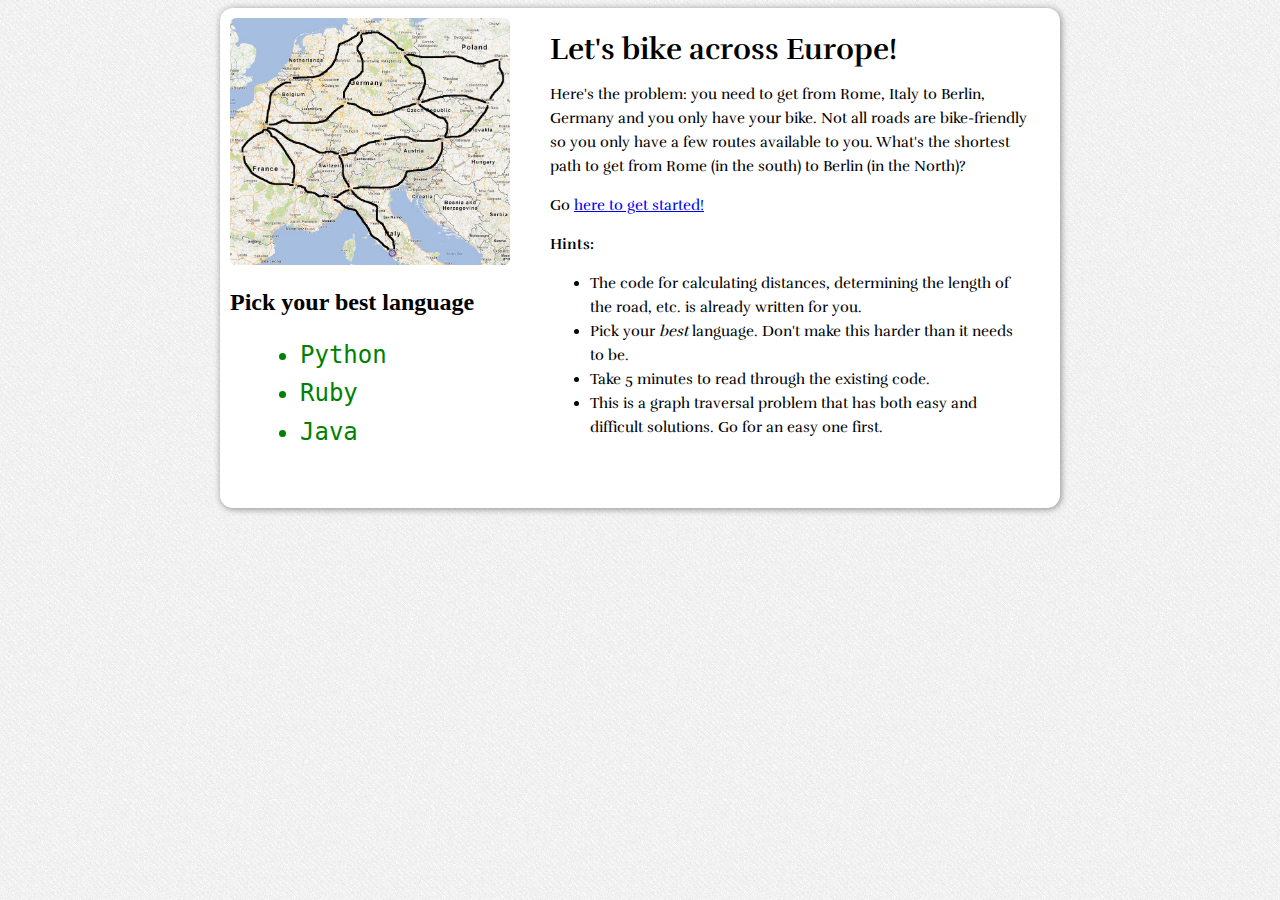
<file: index.html>
<!DOCTYPE html PUBLIC "-//W3C//DTD XHTML 1.0 Strict//EN" "http://www.w3.org/TR/xhtml1/DTD/xhtml1-strict.dtd">
<html>
  <head>
    <title>Bike across Europe!</title>
  </head>
  <link href='syntax.css' rel='stylesheet' type='text/css' />
  <link href='http://fonts.googleapis.com/css?family=Ubuntu+Mono|Rufina' rel='stylesheet' type='text/css' />
  <style>
body {
  background-image: url(bg.png);
}
#container {
  margin: 0 auto;
  width: 840px;
  background-color: #FFF;
  min-height: 500px;
  border-radius: 13px;
  box-shadow: 1px 1px 7px #888;
}
#side, #intro {
  padding: 10px;
  margin: 0px;
  float: left;
}
#side {
  width: 280px;
}
#intro {
  margin-left: 20px;
  width: 480px;
}
#map img {
  width: 280px;
  border-radius: 6px;
}
#intro {
  font-family: Rufina, Georgia;
  font-size: 15px;
  line-height: 1.6em;
}
#languages {
  margin: 0;
  padding: 0;
}
#languages li {
  padding: 0;
  margin-left: 70px;
  line-height: 1.6em;
  color: green;
  font-family: 'Ubuntu Mono', monospace;
  font-size: 24px
}
#languages li a {
  color: green;
  text-decoration: none;
}
  </style>
  <body>
    <div id="container">
      <div id="side">
        <div id="map">
          <a href="map.jpg">
            <img alt="map" src="map.jpg" />
          </a>
        </div>
        <ul id="languages">
          <h2>Pick your best language</h2>
          <li>
            <a href="python/index.html">Python</a>
          </li>
          <li>
            <a href="ruby/index.html">Ruby</a>
          </li>
          <li>
            <a href="java/index.html">Java</a>
          </li>
          <!--
          <li>
            <a href="javascript/index.html">Javascript</a>
          </li>
          <li>
            <a href="clojure/index.html">Clojure</a>
          </li>
          -->
        </ul>
      </div>
      <div id="intro">
        <h1>Let's bike across Europe!</h1>
        <p>
          Here's the problem: you need to get from Rome, Italy to Berlin, Germany
          and you only have your bike. Not all roads are bike-friendly so you
          only have a few routes available to you. What's the shortest path to get
          from Rome (in the south) to Berlin (in the North)?
        </p>

        <p>
          Go <a href="https://pad.squareup.com/2927256">here to get started!</a>
        </p>

        <p>
          <strong>Hints:</strong>
          <ul>
            <li>
              The code for calculating distances, determining the length of
              the road, etc. is already written for you.
            </li>
            <li>
              Pick your <em>best</em> language. Don't make this harder
              than it needs to be.
            </li>
            <li>
              Take 5 minutes to read through the existing code.
            </li>
            <li>
              This is a graph traversal problem that has both easy and
              difficult solutions. Go for an easy one first.
            </li>
          </ul>
        </p>
      </div>
    </div>
  </body>
</html>
</file>
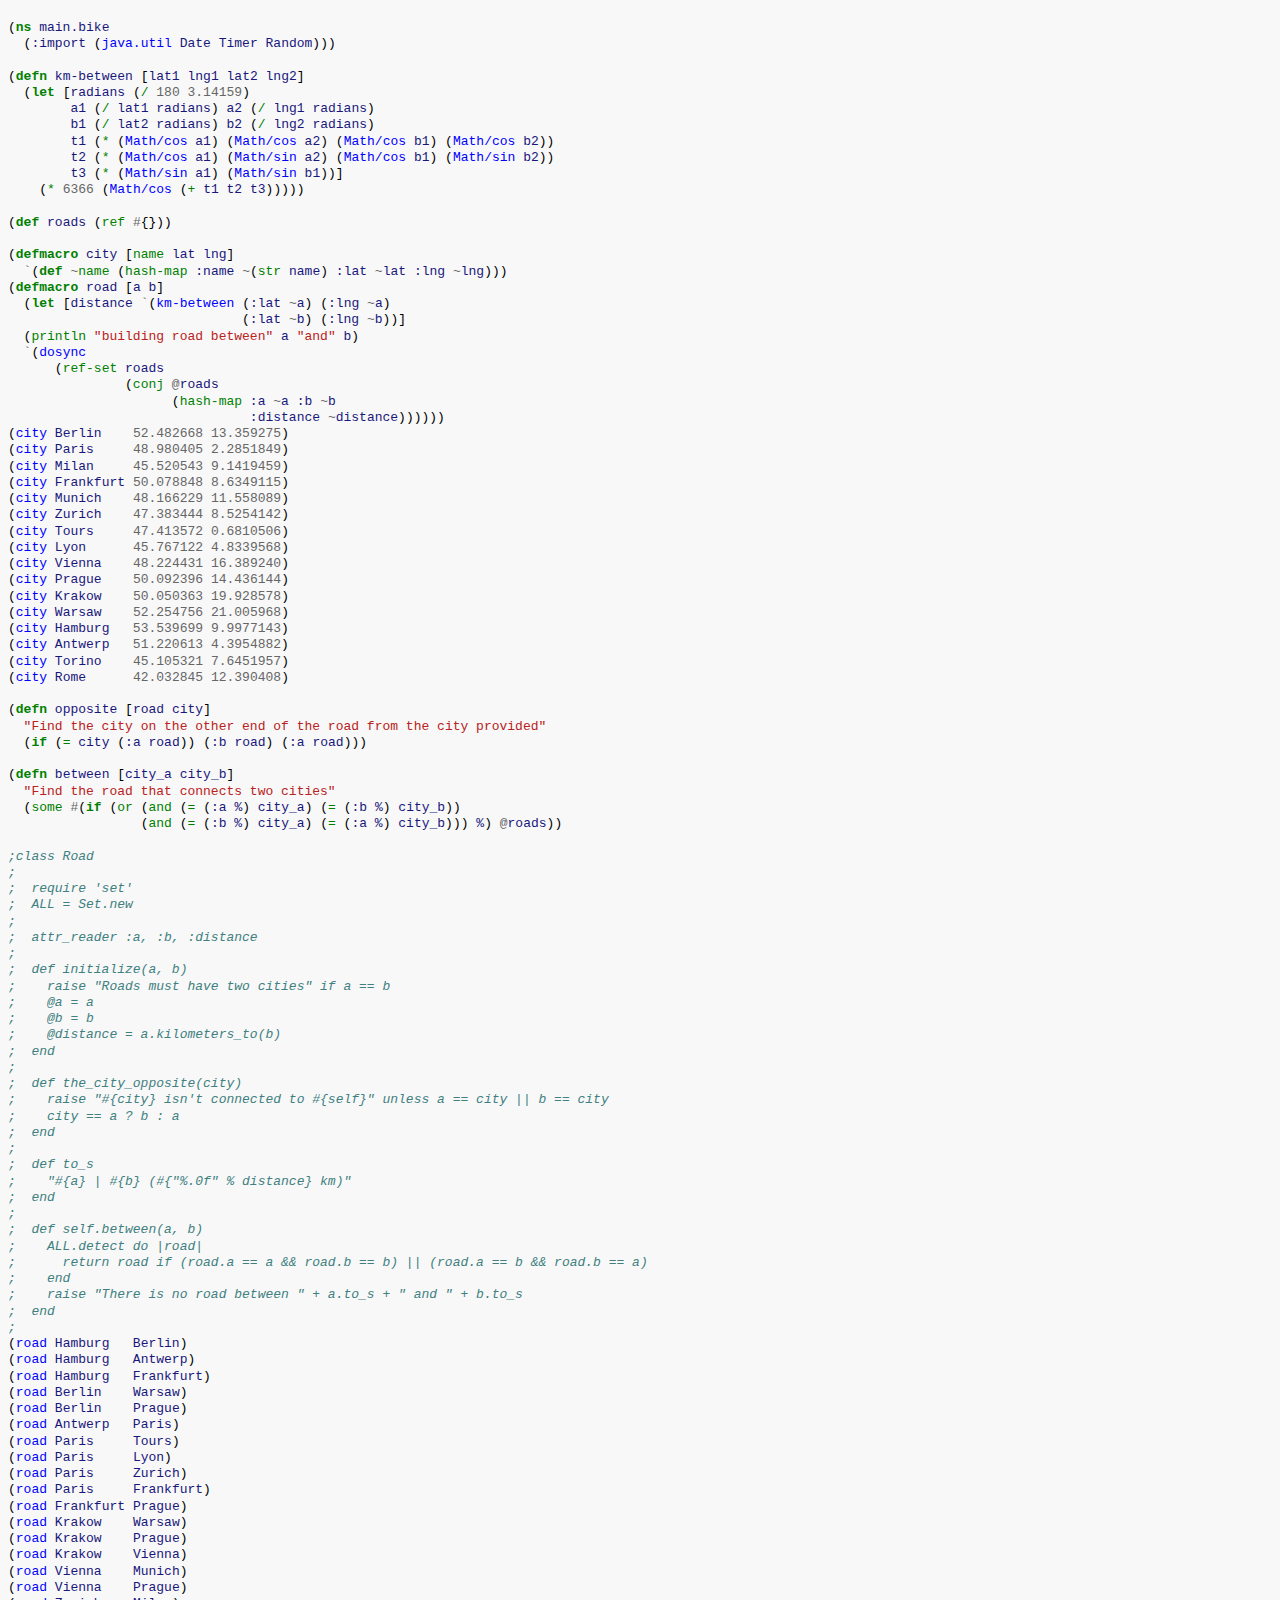
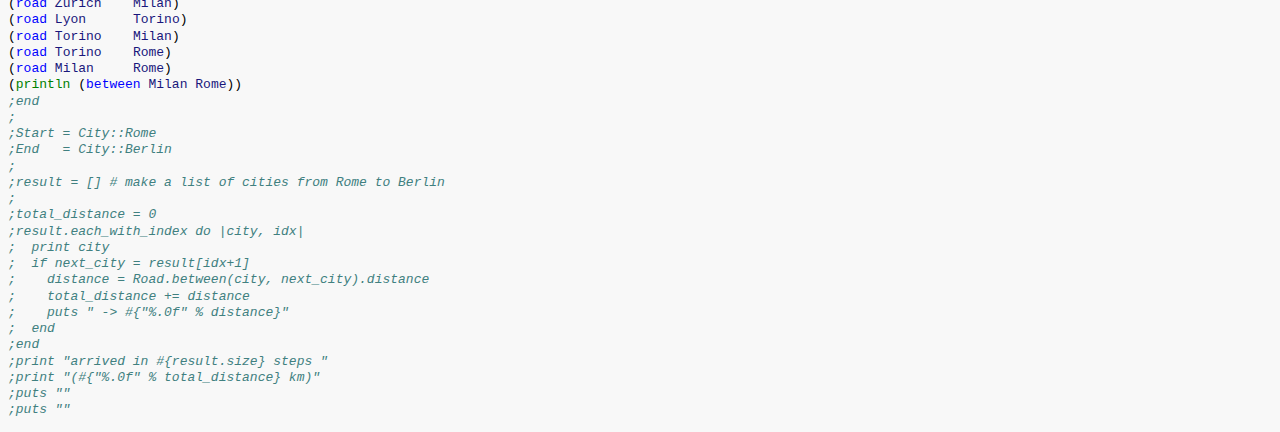
<file: clojure/index.html>
<!DOCTYPE html PUBLIC "-//W3C//DTD HTML 4.01//EN"
   "http://www.w3.org/TR/html4/strict.dtd">

<html>
<head>
  <title></title>
  <meta http-equiv="content-type" content="text/html; charset=latin1">
  <style type="text/css">
td.linenos { background-color: #f0f0f0; padding-right: 10px; }
span.lineno { background-color: #f0f0f0; padding: 0 5px 0 5px; }
pre { line-height: 125%; }
body .hll { background-color: #ffffcc }
body  { background: #f8f8f8; }
body .c { color: #408080; font-style: italic } /* Comment */
body .err { border: 1px solid #FF0000 } /* Error */
body .k { color: #008000; font-weight: bold } /* Keyword */
body .o { color: #666666 } /* Operator */
body .cm { color: #408080; font-style: italic } /* Comment.Multiline */
body .cp { color: #BC7A00 } /* Comment.Preproc */
body .c1 { color: #408080; font-style: italic } /* Comment.Single */
body .cs { color: #408080; font-style: italic } /* Comment.Special */
body .gd { color: #A00000 } /* Generic.Deleted */
body .ge { font-style: italic } /* Generic.Emph */
body .gr { color: #FF0000 } /* Generic.Error */
body .gh { color: #000080; font-weight: bold } /* Generic.Heading */
body .gi { color: #00A000 } /* Generic.Inserted */
body .go { color: #888888 } /* Generic.Output */
body .gp { color: #000080; font-weight: bold } /* Generic.Prompt */
body .gs { font-weight: bold } /* Generic.Strong */
body .gu { color: #800080; font-weight: bold } /* Generic.Subheading */
body .gt { color: #0044DD } /* Generic.Traceback */
body .kc { color: #008000; font-weight: bold } /* Keyword.Constant */
body .kd { color: #008000; font-weight: bold } /* Keyword.Declaration */
body .kn { color: #008000; font-weight: bold } /* Keyword.Namespace */
body .kp { color: #008000 } /* Keyword.Pseudo */
body .kr { color: #008000; font-weight: bold } /* Keyword.Reserved */
body .kt { color: #B00040 } /* Keyword.Type */
body .m { color: #666666 } /* Literal.Number */
body .s { color: #BA2121 } /* Literal.String */
body .na { color: #7D9029 } /* Name.Attribute */
body .nb { color: #008000 } /* Name.Builtin */
body .nc { color: #0000FF; font-weight: bold } /* Name.Class */
body .no { color: #880000 } /* Name.Constant */
body .nd { color: #AA22FF } /* Name.Decorator */
body .ni { color: #999999; font-weight: bold } /* Name.Entity */
body .ne { color: #D2413A; font-weight: bold } /* Name.Exception */
body .nf { color: #0000FF } /* Name.Function */
body .nl { color: #A0A000 } /* Name.Label */
body .nn { color: #0000FF; font-weight: bold } /* Name.Namespace */
body .nt { color: #008000; font-weight: bold } /* Name.Tag */
body .nv { color: #19177C } /* Name.Variable */
body .ow { color: #AA22FF; font-weight: bold } /* Operator.Word */
body .w { color: #bbbbbb } /* Text.Whitespace */
body .mf { color: #666666 } /* Literal.Number.Float */
body .mh { color: #666666 } /* Literal.Number.Hex */
body .mi { color: #666666 } /* Literal.Number.Integer */
body .mo { color: #666666 } /* Literal.Number.Oct */
body .sb { color: #BA2121 } /* Literal.String.Backtick */
body .sc { color: #BA2121 } /* Literal.String.Char */
body .sd { color: #BA2121; font-style: italic } /* Literal.String.Doc */
body .s2 { color: #BA2121 } /* Literal.String.Double */
body .se { color: #BB6622; font-weight: bold } /* Literal.String.Escape */
body .sh { color: #BA2121 } /* Literal.String.Heredoc */
body .si { color: #BB6688; font-weight: bold } /* Literal.String.Interpol */
body .sx { color: #008000 } /* Literal.String.Other */
body .sr { color: #BB6688 } /* Literal.String.Regex */
body .s1 { color: #BA2121 } /* Literal.String.Single */
body .ss { color: #19177C } /* Literal.String.Symbol */
body .bp { color: #008000 } /* Name.Builtin.Pseudo */
body .vc { color: #19177C } /* Name.Variable.Class */
body .vg { color: #19177C } /* Name.Variable.Global */
body .vi { color: #19177C } /* Name.Variable.Instance */
body .il { color: #666666 } /* Literal.Number.Integer.Long */

  </style>
</head>
<body>
<h2></h2>

<div class="highlight"><pre><span class="p">(</span><span class="kd">ns </span><span class="nv">main.bike</span>
  <span class="p">(</span><span class="ss">:import</span> <span class="p">(</span><span class="nf">java.util</span> <span class="nv">Date</span> <span class="nv">Timer</span> <span class="nv">Random</span><span class="p">)))</span>

<span class="p">(</span><span class="kd">defn </span><span class="nv">km-between</span> <span class="p">[</span><span class="nv">lat1</span> <span class="nv">lng1</span> <span class="nv">lat2</span> <span class="nv">lng2</span><span class="p">]</span>
  <span class="p">(</span><span class="k">let </span><span class="p">[</span><span class="nv">radians</span> <span class="p">(</span><span class="nb">/ </span><span class="mi">180</span> <span class="mf">3.14159</span><span class="p">)</span>
        <span class="nv">a1</span> <span class="p">(</span><span class="nb">/ </span><span class="nv">lat1</span> <span class="nv">radians</span><span class="p">)</span> <span class="nv">a2</span> <span class="p">(</span><span class="nb">/ </span><span class="nv">lng1</span> <span class="nv">radians</span><span class="p">)</span>
        <span class="nv">b1</span> <span class="p">(</span><span class="nb">/ </span><span class="nv">lat2</span> <span class="nv">radians</span><span class="p">)</span> <span class="nv">b2</span> <span class="p">(</span><span class="nb">/ </span><span class="nv">lng2</span> <span class="nv">radians</span><span class="p">)</span>
        <span class="nv">t1</span> <span class="p">(</span><span class="nb">* </span><span class="p">(</span><span class="nf">Math/cos</span> <span class="nv">a1</span><span class="p">)</span> <span class="p">(</span><span class="nf">Math/cos</span> <span class="nv">a2</span><span class="p">)</span> <span class="p">(</span><span class="nf">Math/cos</span> <span class="nv">b1</span><span class="p">)</span> <span class="p">(</span><span class="nf">Math/cos</span> <span class="nv">b2</span><span class="p">))</span>
        <span class="nv">t2</span> <span class="p">(</span><span class="nb">* </span><span class="p">(</span><span class="nf">Math/cos</span> <span class="nv">a1</span><span class="p">)</span> <span class="p">(</span><span class="nf">Math/sin</span> <span class="nv">a2</span><span class="p">)</span> <span class="p">(</span><span class="nf">Math/cos</span> <span class="nv">b1</span><span class="p">)</span> <span class="p">(</span><span class="nf">Math/sin</span> <span class="nv">b2</span><span class="p">))</span>
        <span class="nv">t3</span> <span class="p">(</span><span class="nb">* </span><span class="p">(</span><span class="nf">Math/sin</span> <span class="nv">a1</span><span class="p">)</span> <span class="p">(</span><span class="nf">Math/sin</span> <span class="nv">b1</span><span class="p">))]</span>
    <span class="p">(</span><span class="nb">* </span><span class="mi">6366</span> <span class="p">(</span><span class="nf">Math/cos</span> <span class="p">(</span><span class="nb">+ </span><span class="nv">t1</span> <span class="nv">t2</span> <span class="nv">t3</span><span class="p">)))))</span>

<span class="p">(</span><span class="k">def </span><span class="nv">roads</span> <span class="p">(</span><span class="nb">ref </span><span class="o">#</span><span class="p">{}))</span>

<span class="p">(</span><span class="kd">defmacro </span><span class="nv">city</span> <span class="p">[</span><span class="nb">name </span><span class="nv">lat</span> <span class="nv">lng</span><span class="p">]</span>
  <span class="o">`</span><span class="p">(</span><span class="k">def </span><span class="o">~</span><span class="nb">name </span><span class="p">(</span><span class="nb">hash-map </span><span class="ss">:name</span> <span class="o">~</span><span class="p">(</span><span class="nb">str </span><span class="nv">name</span><span class="p">)</span> <span class="ss">:lat</span> <span class="o">~</span><span class="nv">lat</span> <span class="ss">:lng</span> <span class="o">~</span><span class="nv">lng</span><span class="p">)))</span>
<span class="p">(</span><span class="kd">defmacro </span><span class="nv">road</span> <span class="p">[</span><span class="nv">a</span> <span class="nv">b</span><span class="p">]</span>
  <span class="p">(</span><span class="k">let </span><span class="p">[</span><span class="nv">distance</span> <span class="o">`</span><span class="p">(</span><span class="nf">km-between</span> <span class="p">(</span><span class="ss">:lat</span> <span class="o">~</span><span class="nv">a</span><span class="p">)</span> <span class="p">(</span><span class="ss">:lng</span> <span class="o">~</span><span class="nv">a</span><span class="p">)</span>
                              <span class="p">(</span><span class="ss">:lat</span> <span class="o">~</span><span class="nv">b</span><span class="p">)</span> <span class="p">(</span><span class="ss">:lng</span> <span class="o">~</span><span class="nv">b</span><span class="p">))]</span>
  <span class="p">(</span><span class="nb">println </span><span class="s">&quot;building road between&quot;</span> <span class="nv">a</span> <span class="s">&quot;and&quot;</span> <span class="nv">b</span><span class="p">)</span>
  <span class="o">`</span><span class="p">(</span><span class="nf">dosync</span>
      <span class="p">(</span><span class="nb">ref-set </span><span class="nv">roads</span>
               <span class="p">(</span><span class="nb">conj </span><span class="o">@</span><span class="nv">roads</span>
                     <span class="p">(</span><span class="nb">hash-map </span><span class="ss">:a</span> <span class="o">~</span><span class="nv">a</span> <span class="ss">:b</span> <span class="o">~</span><span class="nv">b</span>
                               <span class="ss">:distance</span> <span class="o">~</span><span class="nv">distance</span><span class="p">))))))</span>
<span class="p">(</span><span class="nf">city</span> <span class="nv">Berlin</span>    <span class="mf">52.482668</span> <span class="mf">13.359275</span><span class="p">)</span>
<span class="p">(</span><span class="nf">city</span> <span class="nv">Paris</span>     <span class="mf">48.980405</span> <span class="mf">2.2851849</span><span class="p">)</span>
<span class="p">(</span><span class="nf">city</span> <span class="nv">Milan</span>     <span class="mf">45.520543</span> <span class="mf">9.1419459</span><span class="p">)</span>
<span class="p">(</span><span class="nf">city</span> <span class="nv">Frankfurt</span> <span class="mf">50.078848</span> <span class="mf">8.6349115</span><span class="p">)</span>
<span class="p">(</span><span class="nf">city</span> <span class="nv">Munich</span>    <span class="mf">48.166229</span> <span class="mf">11.558089</span><span class="p">)</span>
<span class="p">(</span><span class="nf">city</span> <span class="nv">Zurich</span>    <span class="mf">47.383444</span> <span class="mf">8.5254142</span><span class="p">)</span>
<span class="p">(</span><span class="nf">city</span> <span class="nv">Tours</span>     <span class="mf">47.413572</span> <span class="mf">0.6810506</span><span class="p">)</span>
<span class="p">(</span><span class="nf">city</span> <span class="nv">Lyon</span>      <span class="mf">45.767122</span> <span class="mf">4.8339568</span><span class="p">)</span>
<span class="p">(</span><span class="nf">city</span> <span class="nv">Vienna</span>    <span class="mf">48.224431</span> <span class="mf">16.389240</span><span class="p">)</span>
<span class="p">(</span><span class="nf">city</span> <span class="nv">Prague</span>    <span class="mf">50.092396</span> <span class="mf">14.436144</span><span class="p">)</span>
<span class="p">(</span><span class="nf">city</span> <span class="nv">Krakow</span>    <span class="mf">50.050363</span> <span class="mf">19.928578</span><span class="p">)</span>
<span class="p">(</span><span class="nf">city</span> <span class="nv">Warsaw</span>    <span class="mf">52.254756</span> <span class="mf">21.005968</span><span class="p">)</span>
<span class="p">(</span><span class="nf">city</span> <span class="nv">Hamburg</span>   <span class="mf">53.539699</span> <span class="mf">9.9977143</span><span class="p">)</span>
<span class="p">(</span><span class="nf">city</span> <span class="nv">Antwerp</span>   <span class="mf">51.220613</span> <span class="mf">4.3954882</span><span class="p">)</span>
<span class="p">(</span><span class="nf">city</span> <span class="nv">Torino</span>    <span class="mf">45.105321</span> <span class="mf">7.6451957</span><span class="p">)</span>
<span class="p">(</span><span class="nf">city</span> <span class="nv">Rome</span>      <span class="mf">42.032845</span> <span class="mf">12.390408</span><span class="p">)</span>

<span class="p">(</span><span class="kd">defn </span><span class="nv">opposite</span> <span class="p">[</span><span class="nv">road</span> <span class="nv">city</span><span class="p">]</span>
  <span class="s">&quot;Find the city on the other end of the road from the city provided&quot;</span>
  <span class="p">(</span><span class="k">if </span><span class="p">(</span><span class="nb">= </span><span class="nv">city</span> <span class="p">(</span><span class="ss">:a</span> <span class="nv">road</span><span class="p">))</span> <span class="p">(</span><span class="ss">:b</span> <span class="nv">road</span><span class="p">)</span> <span class="p">(</span><span class="ss">:a</span> <span class="nv">road</span><span class="p">)))</span>

<span class="p">(</span><span class="kd">defn </span><span class="nv">between</span> <span class="p">[</span><span class="nv">city_a</span> <span class="nv">city_b</span><span class="p">]</span>
  <span class="s">&quot;Find the road that connects two cities&quot;</span>
  <span class="p">(</span><span class="nb">some </span><span class="o">#</span><span class="p">(</span><span class="k">if </span><span class="p">(</span><span class="nb">or </span><span class="p">(</span><span class="nb">and </span><span class="p">(</span><span class="nb">= </span><span class="p">(</span><span class="ss">:a</span> <span class="nv">%</span><span class="p">)</span> <span class="nv">city_a</span><span class="p">)</span> <span class="p">(</span><span class="nb">= </span><span class="p">(</span><span class="ss">:b</span> <span class="nv">%</span><span class="p">)</span> <span class="nv">city_b</span><span class="p">))</span>
                 <span class="p">(</span><span class="nb">and </span><span class="p">(</span><span class="nb">= </span><span class="p">(</span><span class="ss">:b</span> <span class="nv">%</span><span class="p">)</span> <span class="nv">city_a</span><span class="p">)</span> <span class="p">(</span><span class="nb">= </span><span class="p">(</span><span class="ss">:a</span> <span class="nv">%</span><span class="p">)</span> <span class="nv">city_b</span><span class="p">)))</span> <span class="nv">%</span><span class="p">)</span> <span class="o">@</span><span class="nv">roads</span><span class="p">))</span>

<span class="c1">;class Road</span>
<span class="c1">;</span>
<span class="c1">;  require &#39;set&#39;</span>
<span class="c1">;  ALL = Set.new</span>
<span class="c1">;</span>
<span class="c1">;  attr_reader :a, :b, :distance</span>
<span class="c1">;</span>
<span class="c1">;  def initialize(a, b)</span>
<span class="c1">;    raise &quot;Roads must have two cities&quot; if a == b</span>
<span class="c1">;    @a = a</span>
<span class="c1">;    @b = b</span>
<span class="c1">;    @distance = a.kilometers_to(b)</span>
<span class="c1">;  end</span>
<span class="c1">;</span>
<span class="c1">;  def the_city_opposite(city)</span>
<span class="c1">;    raise &quot;#{city} isn&#39;t connected to #{self}&quot; unless a == city || b == city</span>
<span class="c1">;    city == a ? b : a</span>
<span class="c1">;  end</span>
<span class="c1">;</span>
<span class="c1">;  def to_s</span>
<span class="c1">;    &quot;#{a} | #{b} (#{&quot;%.0f&quot; % distance} km)&quot;</span>
<span class="c1">;  end</span>
<span class="c1">;</span>
<span class="c1">;  def self.between(a, b)</span>
<span class="c1">;    ALL.detect do |road|</span>
<span class="c1">;      return road if (road.a == a &amp;&amp; road.b == b) || (road.a == b &amp;&amp; road.b == a)</span>
<span class="c1">;    end</span>
<span class="c1">;    raise &quot;There is no road between &quot; + a.to_s + &quot; and &quot; + b.to_s</span>
<span class="c1">;  end</span>
<span class="c1">;</span>
<span class="p">(</span><span class="nf">road</span> <span class="nv">Hamburg</span>   <span class="nv">Berlin</span><span class="p">)</span>
<span class="p">(</span><span class="nf">road</span> <span class="nv">Hamburg</span>   <span class="nv">Antwerp</span><span class="p">)</span>
<span class="p">(</span><span class="nf">road</span> <span class="nv">Hamburg</span>   <span class="nv">Frankfurt</span><span class="p">)</span>
<span class="p">(</span><span class="nf">road</span> <span class="nv">Berlin</span>    <span class="nv">Warsaw</span><span class="p">)</span>
<span class="p">(</span><span class="nf">road</span> <span class="nv">Berlin</span>    <span class="nv">Prague</span><span class="p">)</span>
<span class="p">(</span><span class="nf">road</span> <span class="nv">Antwerp</span>   <span class="nv">Paris</span><span class="p">)</span>
<span class="p">(</span><span class="nf">road</span> <span class="nv">Paris</span>     <span class="nv">Tours</span><span class="p">)</span>
<span class="p">(</span><span class="nf">road</span> <span class="nv">Paris</span>     <span class="nv">Lyon</span><span class="p">)</span>
<span class="p">(</span><span class="nf">road</span> <span class="nv">Paris</span>     <span class="nv">Zurich</span><span class="p">)</span>
<span class="p">(</span><span class="nf">road</span> <span class="nv">Paris</span>     <span class="nv">Frankfurt</span><span class="p">)</span>
<span class="p">(</span><span class="nf">road</span> <span class="nv">Frankfurt</span> <span class="nv">Prague</span><span class="p">)</span>
<span class="p">(</span><span class="nf">road</span> <span class="nv">Krakow</span>    <span class="nv">Warsaw</span><span class="p">)</span>
<span class="p">(</span><span class="nf">road</span> <span class="nv">Krakow</span>    <span class="nv">Prague</span><span class="p">)</span>
<span class="p">(</span><span class="nf">road</span> <span class="nv">Krakow</span>    <span class="nv">Vienna</span><span class="p">)</span>
<span class="p">(</span><span class="nf">road</span> <span class="nv">Vienna</span>    <span class="nv">Munich</span><span class="p">)</span>
<span class="p">(</span><span class="nf">road</span> <span class="nv">Vienna</span>    <span class="nv">Prague</span><span class="p">)</span>
<span class="p">(</span><span class="nf">road</span> <span class="nv">Zurich</span>    <span class="nv">Milan</span><span class="p">)</span>
<span class="p">(</span><span class="nf">road</span> <span class="nv">Lyon</span>      <span class="nv">Torino</span><span class="p">)</span>
<span class="p">(</span><span class="nf">road</span> <span class="nv">Torino</span>    <span class="nv">Milan</span><span class="p">)</span>
<span class="p">(</span><span class="nf">road</span> <span class="nv">Torino</span>    <span class="nv">Rome</span><span class="p">)</span>
<span class="p">(</span><span class="nf">road</span> <span class="nv">Milan</span>     <span class="nv">Rome</span><span class="p">)</span>
<span class="p">(</span><span class="nb">println </span><span class="p">(</span><span class="nf">between</span> <span class="nv">Milan</span> <span class="nv">Rome</span><span class="p">))</span>
<span class="c1">;end</span>
<span class="c1">;</span>
<span class="c1">;Start = City::Rome</span>
<span class="c1">;End   = City::Berlin</span>
<span class="c1">;</span>
<span class="c1">;result = [] # make a list of cities from Rome to Berlin</span>
<span class="c1">;</span>
<span class="c1">;total_distance = 0</span>
<span class="c1">;result.each_with_index do |city, idx|</span>
<span class="c1">;  print city</span>
<span class="c1">;  if next_city = result[idx+1]</span>
<span class="c1">;    distance = Road.between(city, next_city).distance</span>
<span class="c1">;    total_distance += distance</span>
<span class="c1">;    puts &quot; -&gt; #{&quot;%.0f&quot; % distance}&quot;</span>
<span class="c1">;  end</span>
<span class="c1">;end</span>
<span class="c1">;print &quot;arrived in #{result.size} steps &quot;</span>
<span class="c1">;print &quot;(#{&quot;%.0f&quot; % total_distance} km)&quot;</span>
<span class="c1">;puts &quot;&quot;</span>
<span class="c1">;puts &quot;&quot;</span>
</pre></div>
</body>
</html>
</file>
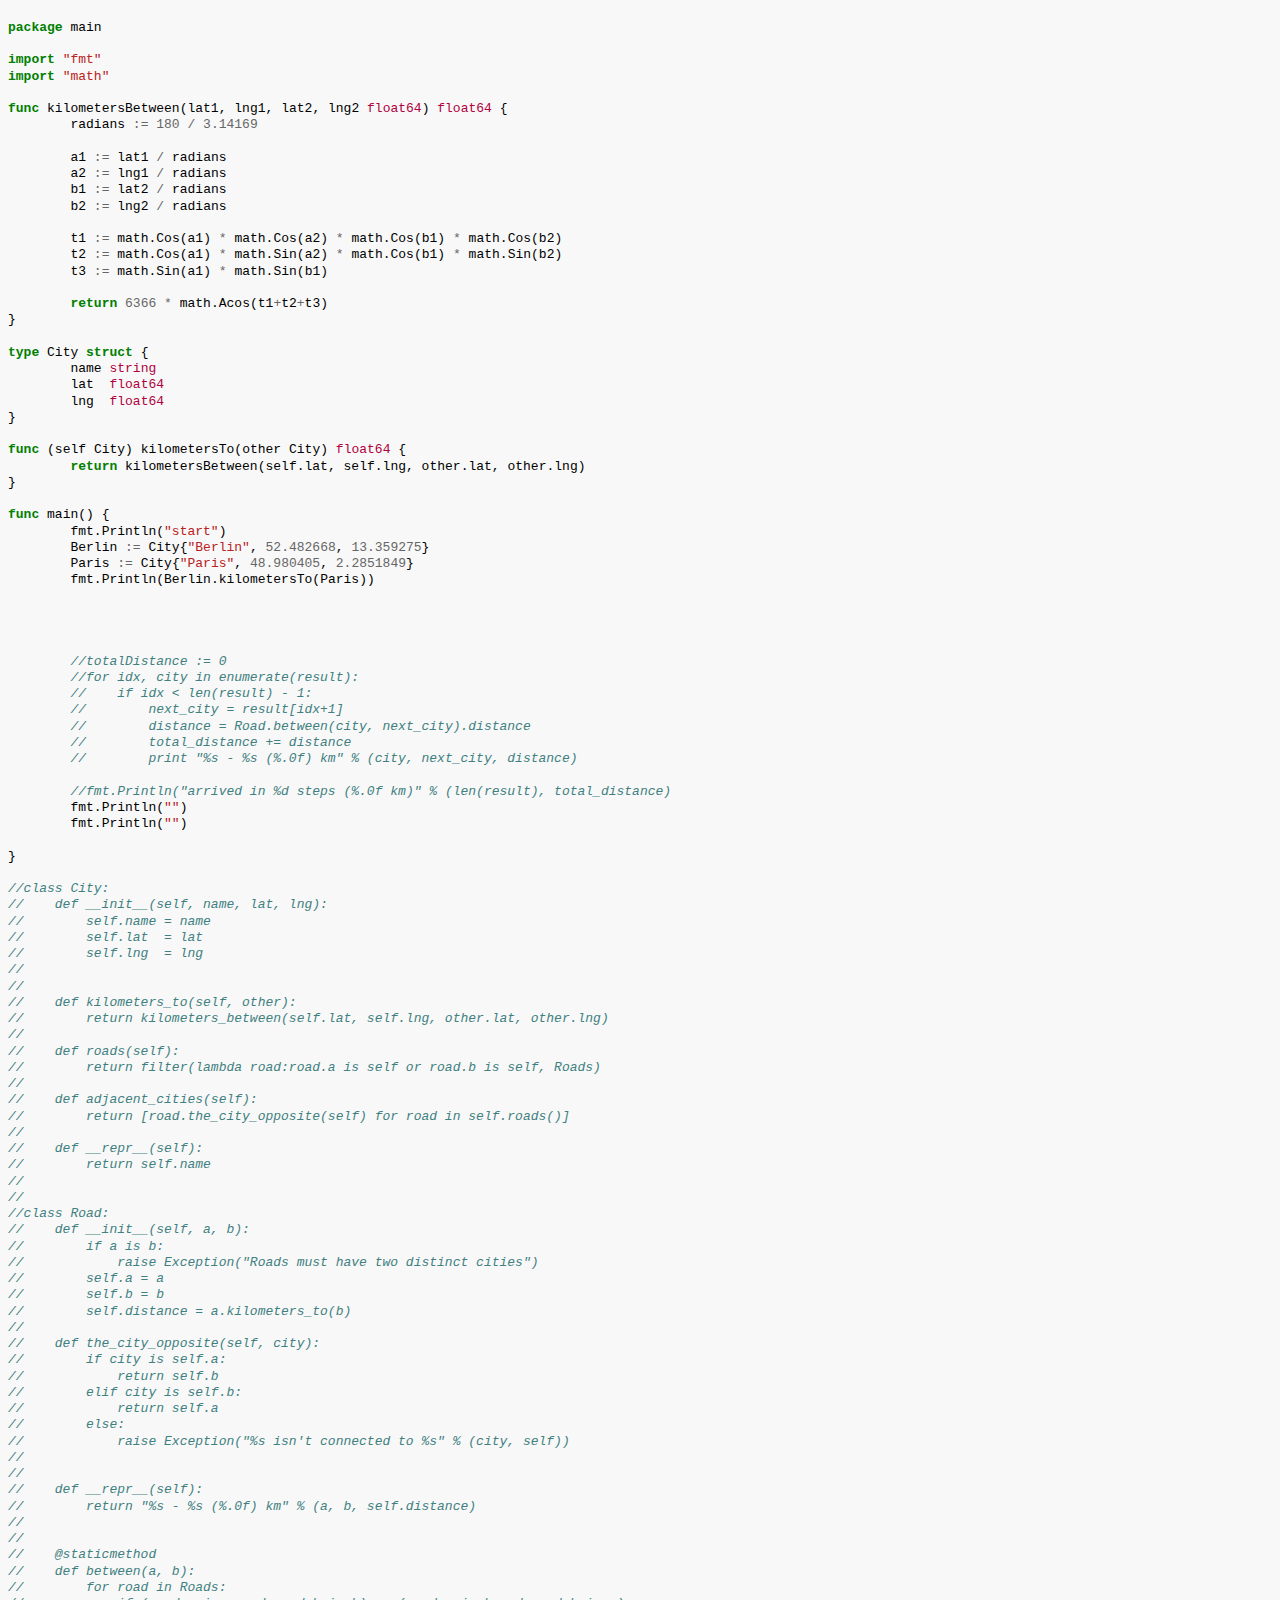
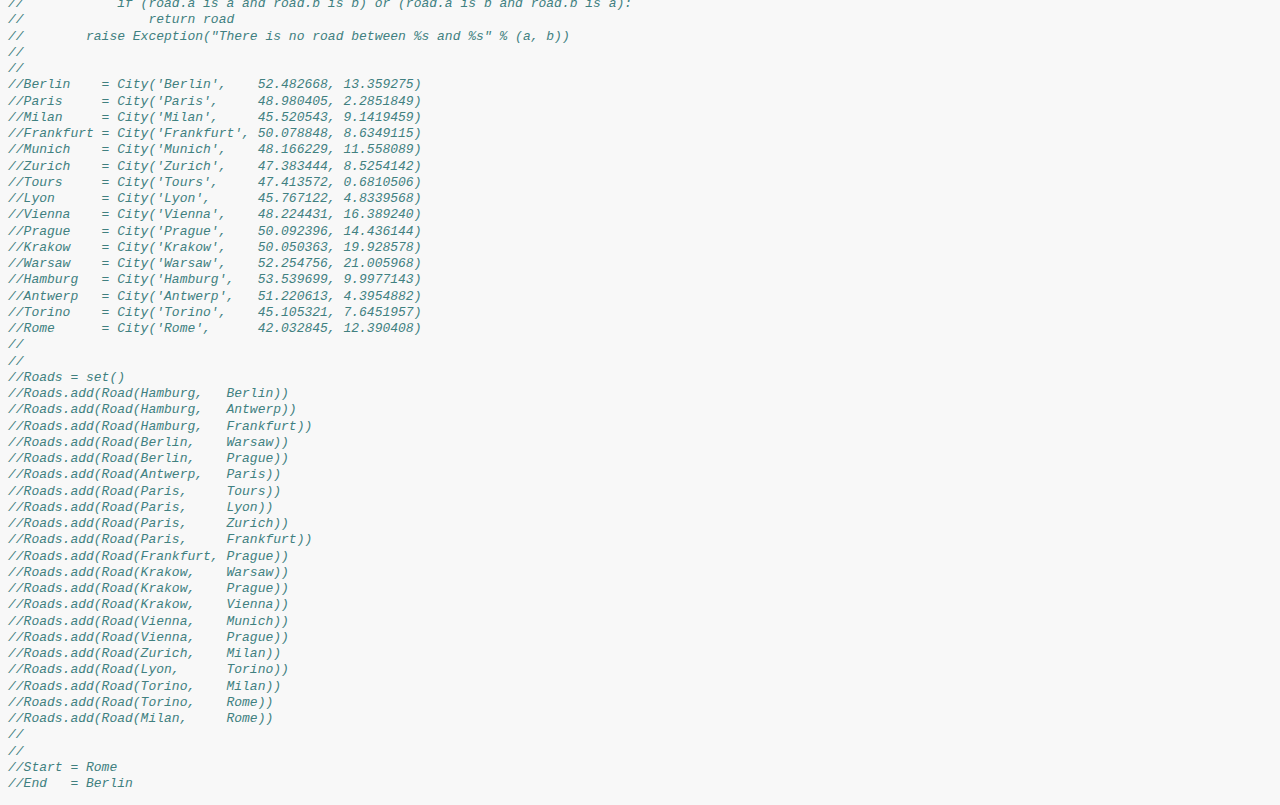
<file: go/index.html>
<!DOCTYPE html PUBLIC "-//W3C//DTD HTML 4.01//EN"
   "http://www.w3.org/TR/html4/strict.dtd">

<html>
<head>
  <title></title>
  <meta http-equiv="content-type" content="text/html; charset=latin1">
  <style type="text/css">
td.linenos { background-color: #f0f0f0; padding-right: 10px; }
span.lineno { background-color: #f0f0f0; padding: 0 5px 0 5px; }
pre { line-height: 125%; }
body .hll { background-color: #ffffcc }
body  { background: #f8f8f8; }
body .c { color: #408080; font-style: italic } /* Comment */
body .err { border: 1px solid #FF0000 } /* Error */
body .k { color: #008000; font-weight: bold } /* Keyword */
body .o { color: #666666 } /* Operator */
body .cm { color: #408080; font-style: italic } /* Comment.Multiline */
body .cp { color: #BC7A00 } /* Comment.Preproc */
body .c1 { color: #408080; font-style: italic } /* Comment.Single */
body .cs { color: #408080; font-style: italic } /* Comment.Special */
body .gd { color: #A00000 } /* Generic.Deleted */
body .ge { font-style: italic } /* Generic.Emph */
body .gr { color: #FF0000 } /* Generic.Error */
body .gh { color: #000080; font-weight: bold } /* Generic.Heading */
body .gi { color: #00A000 } /* Generic.Inserted */
body .go { color: #888888 } /* Generic.Output */
body .gp { color: #000080; font-weight: bold } /* Generic.Prompt */
body .gs { font-weight: bold } /* Generic.Strong */
body .gu { color: #800080; font-weight: bold } /* Generic.Subheading */
body .gt { color: #0044DD } /* Generic.Traceback */
body .kc { color: #008000; font-weight: bold } /* Keyword.Constant */
body .kd { color: #008000; font-weight: bold } /* Keyword.Declaration */
body .kn { color: #008000; font-weight: bold } /* Keyword.Namespace */
body .kp { color: #008000 } /* Keyword.Pseudo */
body .kr { color: #008000; font-weight: bold } /* Keyword.Reserved */
body .kt { color: #B00040 } /* Keyword.Type */
body .m { color: #666666 } /* Literal.Number */
body .s { color: #BA2121 } /* Literal.String */
body .na { color: #7D9029 } /* Name.Attribute */
body .nb { color: #008000 } /* Name.Builtin */
body .nc { color: #0000FF; font-weight: bold } /* Name.Class */
body .no { color: #880000 } /* Name.Constant */
body .nd { color: #AA22FF } /* Name.Decorator */
body .ni { color: #999999; font-weight: bold } /* Name.Entity */
body .ne { color: #D2413A; font-weight: bold } /* Name.Exception */
body .nf { color: #0000FF } /* Name.Function */
body .nl { color: #A0A000 } /* Name.Label */
body .nn { color: #0000FF; font-weight: bold } /* Name.Namespace */
body .nt { color: #008000; font-weight: bold } /* Name.Tag */
body .nv { color: #19177C } /* Name.Variable */
body .ow { color: #AA22FF; font-weight: bold } /* Operator.Word */
body .w { color: #bbbbbb } /* Text.Whitespace */
body .mf { color: #666666 } /* Literal.Number.Float */
body .mh { color: #666666 } /* Literal.Number.Hex */
body .mi { color: #666666 } /* Literal.Number.Integer */
body .mo { color: #666666 } /* Literal.Number.Oct */
body .sb { color: #BA2121 } /* Literal.String.Backtick */
body .sc { color: #BA2121 } /* Literal.String.Char */
body .sd { color: #BA2121; font-style: italic } /* Literal.String.Doc */
body .s2 { color: #BA2121 } /* Literal.String.Double */
body .se { color: #BB6622; font-weight: bold } /* Literal.String.Escape */
body .sh { color: #BA2121 } /* Literal.String.Heredoc */
body .si { color: #BB6688; font-weight: bold } /* Literal.String.Interpol */
body .sx { color: #008000 } /* Literal.String.Other */
body .sr { color: #BB6688 } /* Literal.String.Regex */
body .s1 { color: #BA2121 } /* Literal.String.Single */
body .ss { color: #19177C } /* Literal.String.Symbol */
body .bp { color: #008000 } /* Name.Builtin.Pseudo */
body .vc { color: #19177C } /* Name.Variable.Class */
body .vg { color: #19177C } /* Name.Variable.Global */
body .vi { color: #19177C } /* Name.Variable.Instance */
body .il { color: #666666 } /* Literal.Number.Integer.Long */

  </style>
</head>
<body>
<h2></h2>

<div class="highlight"><pre><span class="kn">package</span> <span class="nx">main</span>

<span class="kn">import</span> <span class="s">&quot;fmt&quot;</span>
<span class="kn">import</span> <span class="s">&quot;math&quot;</span>

<span class="kd">func</span> <span class="nx">kilometersBetween</span><span class="p">(</span><span class="nx">lat1</span><span class="p">,</span> <span class="nx">lng1</span><span class="p">,</span> <span class="nx">lat2</span><span class="p">,</span> <span class="nx">lng2</span> <span class="kt">float64</span><span class="p">)</span> <span class="kt">float64</span> <span class="p">{</span>
	<span class="nx">radians</span> <span class="o">:=</span> <span class="mi">180</span> <span class="o">/</span> <span class="mf">3.14169</span>

	<span class="nx">a1</span> <span class="o">:=</span> <span class="nx">lat1</span> <span class="o">/</span> <span class="nx">radians</span>
	<span class="nx">a2</span> <span class="o">:=</span> <span class="nx">lng1</span> <span class="o">/</span> <span class="nx">radians</span>
	<span class="nx">b1</span> <span class="o">:=</span> <span class="nx">lat2</span> <span class="o">/</span> <span class="nx">radians</span>
	<span class="nx">b2</span> <span class="o">:=</span> <span class="nx">lng2</span> <span class="o">/</span> <span class="nx">radians</span>

	<span class="nx">t1</span> <span class="o">:=</span> <span class="nx">math</span><span class="p">.</span><span class="nx">Cos</span><span class="p">(</span><span class="nx">a1</span><span class="p">)</span> <span class="o">*</span> <span class="nx">math</span><span class="p">.</span><span class="nx">Cos</span><span class="p">(</span><span class="nx">a2</span><span class="p">)</span> <span class="o">*</span> <span class="nx">math</span><span class="p">.</span><span class="nx">Cos</span><span class="p">(</span><span class="nx">b1</span><span class="p">)</span> <span class="o">*</span> <span class="nx">math</span><span class="p">.</span><span class="nx">Cos</span><span class="p">(</span><span class="nx">b2</span><span class="p">)</span>
	<span class="nx">t2</span> <span class="o">:=</span> <span class="nx">math</span><span class="p">.</span><span class="nx">Cos</span><span class="p">(</span><span class="nx">a1</span><span class="p">)</span> <span class="o">*</span> <span class="nx">math</span><span class="p">.</span><span class="nx">Sin</span><span class="p">(</span><span class="nx">a2</span><span class="p">)</span> <span class="o">*</span> <span class="nx">math</span><span class="p">.</span><span class="nx">Cos</span><span class="p">(</span><span class="nx">b1</span><span class="p">)</span> <span class="o">*</span> <span class="nx">math</span><span class="p">.</span><span class="nx">Sin</span><span class="p">(</span><span class="nx">b2</span><span class="p">)</span>
	<span class="nx">t3</span> <span class="o">:=</span> <span class="nx">math</span><span class="p">.</span><span class="nx">Sin</span><span class="p">(</span><span class="nx">a1</span><span class="p">)</span> <span class="o">*</span> <span class="nx">math</span><span class="p">.</span><span class="nx">Sin</span><span class="p">(</span><span class="nx">b1</span><span class="p">)</span>

	<span class="k">return</span> <span class="mi">6366</span> <span class="o">*</span> <span class="nx">math</span><span class="p">.</span><span class="nx">Acos</span><span class="p">(</span><span class="nx">t1</span><span class="o">+</span><span class="nx">t2</span><span class="o">+</span><span class="nx">t3</span><span class="p">)</span>
<span class="p">}</span>

<span class="kd">type</span> <span class="nx">City</span> <span class="kd">struct</span> <span class="p">{</span>
	<span class="nx">name</span> <span class="kt">string</span>
	<span class="nx">lat</span>  <span class="kt">float64</span>
	<span class="nx">lng</span>  <span class="kt">float64</span>
<span class="p">}</span>

<span class="kd">func</span> <span class="p">(</span><span class="nx">self</span> <span class="nx">City</span><span class="p">)</span> <span class="nx">kilometersTo</span><span class="p">(</span><span class="nx">other</span> <span class="nx">City</span><span class="p">)</span> <span class="kt">float64</span> <span class="p">{</span>
	<span class="k">return</span> <span class="nx">kilometersBetween</span><span class="p">(</span><span class="nx">self</span><span class="p">.</span><span class="nx">lat</span><span class="p">,</span> <span class="nx">self</span><span class="p">.</span><span class="nx">lng</span><span class="p">,</span> <span class="nx">other</span><span class="p">.</span><span class="nx">lat</span><span class="p">,</span> <span class="nx">other</span><span class="p">.</span><span class="nx">lng</span><span class="p">)</span>
<span class="p">}</span>

<span class="kd">func</span> <span class="nx">main</span><span class="p">()</span> <span class="p">{</span>
	<span class="nx">fmt</span><span class="p">.</span><span class="nx">Println</span><span class="p">(</span><span class="s">&quot;start&quot;</span><span class="p">)</span>
	<span class="nx">Berlin</span> <span class="o">:=</span> <span class="nx">City</span><span class="p">{</span><span class="s">&quot;Berlin&quot;</span><span class="p">,</span> <span class="mf">52.482668</span><span class="p">,</span> <span class="mf">13.359275</span><span class="p">}</span>
	<span class="nx">Paris</span> <span class="o">:=</span> <span class="nx">City</span><span class="p">{</span><span class="s">&quot;Paris&quot;</span><span class="p">,</span> <span class="mf">48.980405</span><span class="p">,</span> <span class="mf">2.2851849</span><span class="p">}</span>
	<span class="nx">fmt</span><span class="p">.</span><span class="nx">Println</span><span class="p">(</span><span class="nx">Berlin</span><span class="p">.</span><span class="nx">kilometersTo</span><span class="p">(</span><span class="nx">Paris</span><span class="p">))</span>




	<span class="c1">//totalDistance := 0</span>
	<span class="c1">//for idx, city in enumerate(result):</span>
	<span class="c1">//    if idx &lt; len(result) - 1:</span>
	<span class="c1">//        next_city = result[idx+1]</span>
	<span class="c1">//        distance = Road.between(city, next_city).distance</span>
	<span class="c1">//        total_distance += distance</span>
	<span class="c1">//        print &quot;%s - %s (%.0f) km&quot; % (city, next_city, distance)</span>

	<span class="c1">//fmt.Println(&quot;arrived in %d steps (%.0f km)&quot; % (len(result), total_distance)</span>
	<span class="nx">fmt</span><span class="p">.</span><span class="nx">Println</span><span class="p">(</span><span class="s">&quot;&quot;</span><span class="p">)</span>
	<span class="nx">fmt</span><span class="p">.</span><span class="nx">Println</span><span class="p">(</span><span class="s">&quot;&quot;</span><span class="p">)</span>

<span class="p">}</span>

<span class="c1">//class City:</span>
<span class="c1">//    def __init__(self, name, lat, lng):</span>
<span class="c1">//        self.name = name</span>
<span class="c1">//        self.lat  = lat</span>
<span class="c1">//        self.lng  = lng</span>
<span class="c1">//</span>
<span class="c1">//</span>
<span class="c1">//    def kilometers_to(self, other):</span>
<span class="c1">//        return kilometers_between(self.lat, self.lng, other.lat, other.lng)</span>
<span class="c1">//</span>
<span class="c1">//    def roads(self):</span>
<span class="c1">//        return filter(lambda road:road.a is self or road.b is self, Roads)</span>
<span class="c1">//</span>
<span class="c1">//    def adjacent_cities(self):</span>
<span class="c1">//        return [road.the_city_opposite(self) for road in self.roads()]</span>
<span class="c1">//</span>
<span class="c1">//    def __repr__(self):</span>
<span class="c1">//        return self.name</span>
<span class="c1">//</span>
<span class="c1">//</span>
<span class="c1">//class Road:</span>
<span class="c1">//    def __init__(self, a, b):</span>
<span class="c1">//        if a is b:</span>
<span class="c1">//            raise Exception(&quot;Roads must have two distinct cities&quot;)</span>
<span class="c1">//        self.a = a</span>
<span class="c1">//        self.b = b</span>
<span class="c1">//        self.distance = a.kilometers_to(b)</span>
<span class="c1">//</span>
<span class="c1">//    def the_city_opposite(self, city):</span>
<span class="c1">//        if city is self.a:</span>
<span class="c1">//            return self.b</span>
<span class="c1">//        elif city is self.b:</span>
<span class="c1">//            return self.a</span>
<span class="c1">//        else:</span>
<span class="c1">//            raise Exception(&quot;%s isn&#39;t connected to %s&quot; % (city, self))</span>
<span class="c1">//</span>
<span class="c1">//</span>
<span class="c1">//    def __repr__(self):</span>
<span class="c1">//        return &quot;%s - %s (%.0f) km&quot; % (a, b, self.distance)</span>
<span class="c1">//</span>
<span class="c1">//</span>
<span class="c1">//    @staticmethod</span>
<span class="c1">//    def between(a, b):</span>
<span class="c1">//        for road in Roads:</span>
<span class="c1">//            if (road.a is a and road.b is b) or (road.a is b and road.b is a):</span>
<span class="c1">//                return road</span>
<span class="c1">//        raise Exception(&quot;There is no road between %s and %s&quot; % (a, b))</span>
<span class="c1">//</span>
<span class="c1">//</span>
<span class="c1">//Berlin    = City(&#39;Berlin&#39;,    52.482668, 13.359275)</span>
<span class="c1">//Paris     = City(&#39;Paris&#39;,     48.980405, 2.2851849)</span>
<span class="c1">//Milan     = City(&#39;Milan&#39;,     45.520543, 9.1419459)</span>
<span class="c1">//Frankfurt = City(&#39;Frankfurt&#39;, 50.078848, 8.6349115)</span>
<span class="c1">//Munich    = City(&#39;Munich&#39;,    48.166229, 11.558089)</span>
<span class="c1">//Zurich    = City(&#39;Zurich&#39;,    47.383444, 8.5254142)</span>
<span class="c1">//Tours     = City(&#39;Tours&#39;,     47.413572, 0.6810506)</span>
<span class="c1">//Lyon      = City(&#39;Lyon&#39;,      45.767122, 4.8339568)</span>
<span class="c1">//Vienna    = City(&#39;Vienna&#39;,    48.224431, 16.389240)</span>
<span class="c1">//Prague    = City(&#39;Prague&#39;,    50.092396, 14.436144)</span>
<span class="c1">//Krakow    = City(&#39;Krakow&#39;,    50.050363, 19.928578)</span>
<span class="c1">//Warsaw    = City(&#39;Warsaw&#39;,    52.254756, 21.005968)</span>
<span class="c1">//Hamburg   = City(&#39;Hamburg&#39;,   53.539699, 9.9977143)</span>
<span class="c1">//Antwerp   = City(&#39;Antwerp&#39;,   51.220613, 4.3954882)</span>
<span class="c1">//Torino    = City(&#39;Torino&#39;,    45.105321, 7.6451957)</span>
<span class="c1">//Rome      = City(&#39;Rome&#39;,      42.032845, 12.390408)</span>
<span class="c1">//</span>
<span class="c1">//</span>
<span class="c1">//Roads = set()</span>
<span class="c1">//Roads.add(Road(Hamburg,   Berlin))</span>
<span class="c1">//Roads.add(Road(Hamburg,   Antwerp))</span>
<span class="c1">//Roads.add(Road(Hamburg,   Frankfurt))</span>
<span class="c1">//Roads.add(Road(Berlin,    Warsaw))</span>
<span class="c1">//Roads.add(Road(Berlin,    Prague))</span>
<span class="c1">//Roads.add(Road(Antwerp,   Paris))</span>
<span class="c1">//Roads.add(Road(Paris,     Tours))</span>
<span class="c1">//Roads.add(Road(Paris,     Lyon))</span>
<span class="c1">//Roads.add(Road(Paris,     Zurich))</span>
<span class="c1">//Roads.add(Road(Paris,     Frankfurt))</span>
<span class="c1">//Roads.add(Road(Frankfurt, Prague))</span>
<span class="c1">//Roads.add(Road(Krakow,    Warsaw))</span>
<span class="c1">//Roads.add(Road(Krakow,    Prague))</span>
<span class="c1">//Roads.add(Road(Krakow,    Vienna))</span>
<span class="c1">//Roads.add(Road(Vienna,    Munich))</span>
<span class="c1">//Roads.add(Road(Vienna,    Prague))</span>
<span class="c1">//Roads.add(Road(Zurich,    Milan))</span>
<span class="c1">//Roads.add(Road(Lyon,      Torino))</span>
<span class="c1">//Roads.add(Road(Torino,    Milan))</span>
<span class="c1">//Roads.add(Road(Torino,    Rome))</span>
<span class="c1">//Roads.add(Road(Milan,     Rome))</span>
<span class="c1">//</span>
<span class="c1">//</span>
<span class="c1">//Start = Rome</span>
<span class="c1">//End   = Berlin</span>
</pre></div>
</body>
</html>
</file>
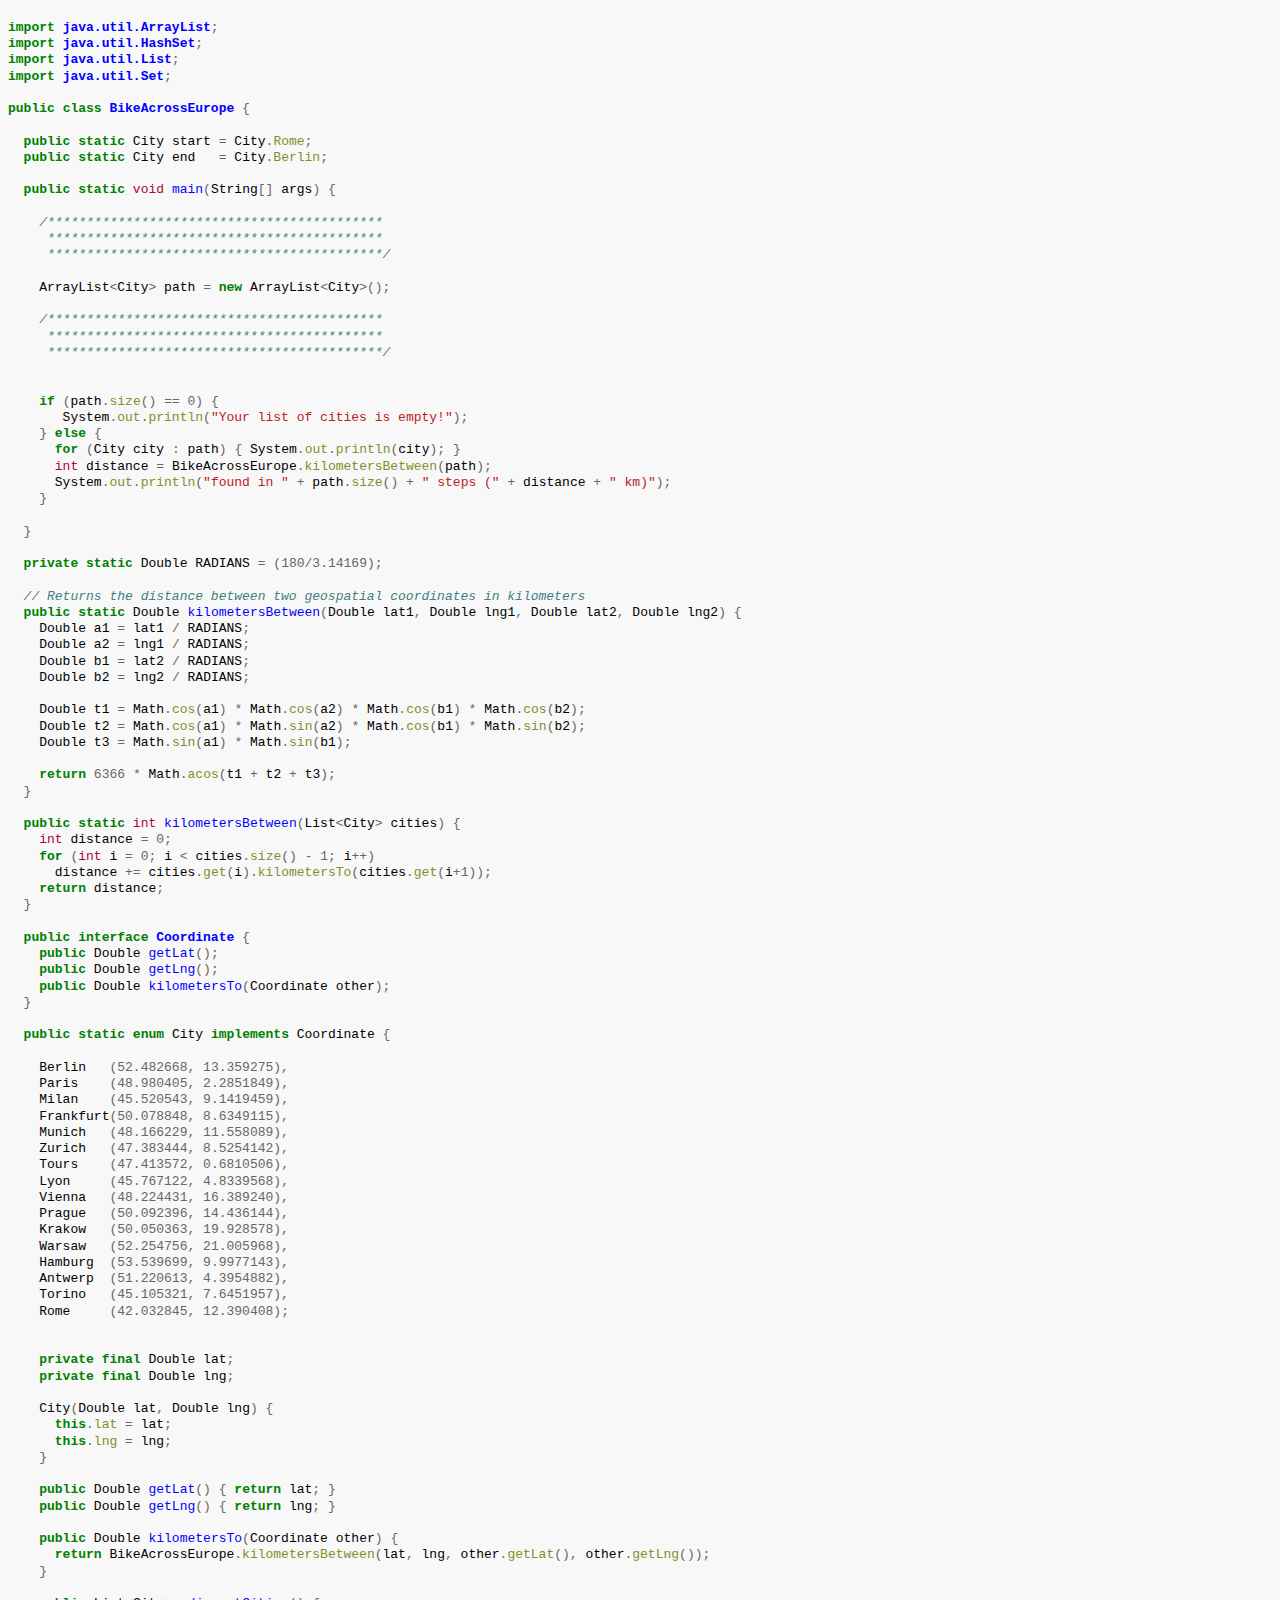
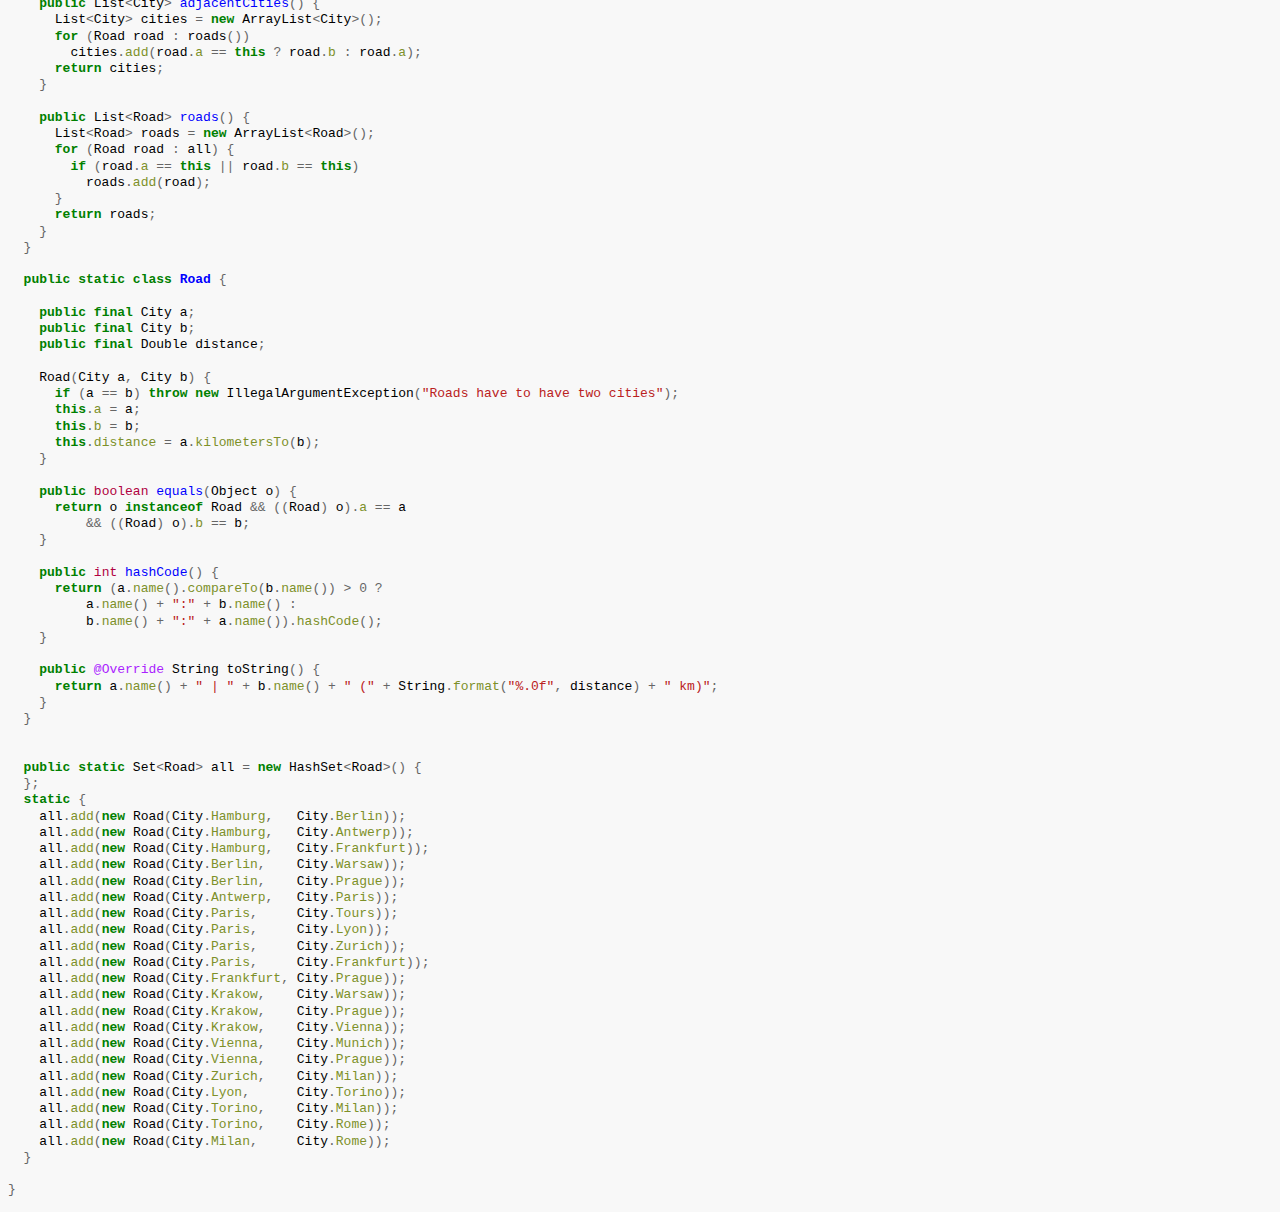
<file: java/index.html>
<!DOCTYPE html PUBLIC "-//W3C//DTD HTML 4.01//EN"
   "http://www.w3.org/TR/html4/strict.dtd">

<html>
<head>
  <title></title>
  <meta http-equiv="content-type" content="text/html; charset=latin1">
  <style type="text/css">
td.linenos { background-color: #f0f0f0; padding-right: 10px; }
span.lineno { background-color: #f0f0f0; padding: 0 5px 0 5px; }
pre { line-height: 125%; }
body .hll { background-color: #ffffcc }
body  { background: #f8f8f8; }
body .c { color: #408080; font-style: italic } /* Comment */
body .err { border: 1px solid #FF0000 } /* Error */
body .k { color: #008000; font-weight: bold } /* Keyword */
body .o { color: #666666 } /* Operator */
body .cm { color: #408080; font-style: italic } /* Comment.Multiline */
body .cp { color: #BC7A00 } /* Comment.Preproc */
body .c1 { color: #408080; font-style: italic } /* Comment.Single */
body .cs { color: #408080; font-style: italic } /* Comment.Special */
body .gd { color: #A00000 } /* Generic.Deleted */
body .ge { font-style: italic } /* Generic.Emph */
body .gr { color: #FF0000 } /* Generic.Error */
body .gh { color: #000080; font-weight: bold } /* Generic.Heading */
body .gi { color: #00A000 } /* Generic.Inserted */
body .go { color: #888888 } /* Generic.Output */
body .gp { color: #000080; font-weight: bold } /* Generic.Prompt */
body .gs { font-weight: bold } /* Generic.Strong */
body .gu { color: #800080; font-weight: bold } /* Generic.Subheading */
body .gt { color: #0044DD } /* Generic.Traceback */
body .kc { color: #008000; font-weight: bold } /* Keyword.Constant */
body .kd { color: #008000; font-weight: bold } /* Keyword.Declaration */
body .kn { color: #008000; font-weight: bold } /* Keyword.Namespace */
body .kp { color: #008000 } /* Keyword.Pseudo */
body .kr { color: #008000; font-weight: bold } /* Keyword.Reserved */
body .kt { color: #B00040 } /* Keyword.Type */
body .m { color: #666666 } /* Literal.Number */
body .s { color: #BA2121 } /* Literal.String */
body .na { color: #7D9029 } /* Name.Attribute */
body .nb { color: #008000 } /* Name.Builtin */
body .nc { color: #0000FF; font-weight: bold } /* Name.Class */
body .no { color: #880000 } /* Name.Constant */
body .nd { color: #AA22FF } /* Name.Decorator */
body .ni { color: #999999; font-weight: bold } /* Name.Entity */
body .ne { color: #D2413A; font-weight: bold } /* Name.Exception */
body .nf { color: #0000FF } /* Name.Function */
body .nl { color: #A0A000 } /* Name.Label */
body .nn { color: #0000FF; font-weight: bold } /* Name.Namespace */
body .nt { color: #008000; font-weight: bold } /* Name.Tag */
body .nv { color: #19177C } /* Name.Variable */
body .ow { color: #AA22FF; font-weight: bold } /* Operator.Word */
body .w { color: #bbbbbb } /* Text.Whitespace */
body .mf { color: #666666 } /* Literal.Number.Float */
body .mh { color: #666666 } /* Literal.Number.Hex */
body .mi { color: #666666 } /* Literal.Number.Integer */
body .mo { color: #666666 } /* Literal.Number.Oct */
body .sb { color: #BA2121 } /* Literal.String.Backtick */
body .sc { color: #BA2121 } /* Literal.String.Char */
body .sd { color: #BA2121; font-style: italic } /* Literal.String.Doc */
body .s2 { color: #BA2121 } /* Literal.String.Double */
body .se { color: #BB6622; font-weight: bold } /* Literal.String.Escape */
body .sh { color: #BA2121 } /* Literal.String.Heredoc */
body .si { color: #BB6688; font-weight: bold } /* Literal.String.Interpol */
body .sx { color: #008000 } /* Literal.String.Other */
body .sr { color: #BB6688 } /* Literal.String.Regex */
body .s1 { color: #BA2121 } /* Literal.String.Single */
body .ss { color: #19177C } /* Literal.String.Symbol */
body .bp { color: #008000 } /* Name.Builtin.Pseudo */
body .vc { color: #19177C } /* Name.Variable.Class */
body .vg { color: #19177C } /* Name.Variable.Global */
body .vi { color: #19177C } /* Name.Variable.Instance */
body .il { color: #666666 } /* Literal.Number.Integer.Long */

  </style>
</head>
<body>
<h2></h2>

<div class="highlight"><pre><span class="kn">import</span> <span class="nn">java.util.ArrayList</span><span class="o">;</span>
<span class="kn">import</span> <span class="nn">java.util.HashSet</span><span class="o">;</span>
<span class="kn">import</span> <span class="nn">java.util.List</span><span class="o">;</span>
<span class="kn">import</span> <span class="nn">java.util.Set</span><span class="o">;</span>

<span class="kd">public</span> <span class="kd">class</span> <span class="nc">BikeAcrossEurope</span> <span class="o">{</span>

  <span class="kd">public</span> <span class="kd">static</span> <span class="n">City</span> <span class="n">start</span> <span class="o">=</span> <span class="n">City</span><span class="o">.</span><span class="na">Rome</span><span class="o">;</span>
  <span class="kd">public</span> <span class="kd">static</span> <span class="n">City</span> <span class="n">end</span>   <span class="o">=</span> <span class="n">City</span><span class="o">.</span><span class="na">Berlin</span><span class="o">;</span>

  <span class="kd">public</span> <span class="kd">static</span> <span class="kt">void</span> <span class="nf">main</span><span class="o">(</span><span class="n">String</span><span class="o">[]</span> <span class="n">args</span><span class="o">)</span> <span class="o">{</span>

    <span class="cm">/*******************************************</span>
<span class="cm">     *******************************************</span>
<span class="cm">     *******************************************/</span>

    <span class="n">ArrayList</span><span class="o">&lt;</span><span class="n">City</span><span class="o">&gt;</span> <span class="n">path</span> <span class="o">=</span> <span class="k">new</span> <span class="n">ArrayList</span><span class="o">&lt;</span><span class="n">City</span><span class="o">&gt;();</span>

    <span class="cm">/*******************************************</span>
<span class="cm">     *******************************************</span>
<span class="cm">     *******************************************/</span>


    <span class="k">if</span> <span class="o">(</span><span class="n">path</span><span class="o">.</span><span class="na">size</span><span class="o">()</span> <span class="o">==</span> <span class="mi">0</span><span class="o">)</span> <span class="o">{</span>
       <span class="n">System</span><span class="o">.</span><span class="na">out</span><span class="o">.</span><span class="na">println</span><span class="o">(</span><span class="s">&quot;Your list of cities is empty!&quot;</span><span class="o">);</span>
    <span class="o">}</span> <span class="k">else</span> <span class="o">{</span>
      <span class="k">for</span> <span class="o">(</span><span class="n">City</span> <span class="n">city</span> <span class="o">:</span> <span class="n">path</span><span class="o">)</span> <span class="o">{</span> <span class="n">System</span><span class="o">.</span><span class="na">out</span><span class="o">.</span><span class="na">println</span><span class="o">(</span><span class="n">city</span><span class="o">);</span> <span class="o">}</span>
      <span class="kt">int</span> <span class="n">distance</span> <span class="o">=</span> <span class="n">BikeAcrossEurope</span><span class="o">.</span><span class="na">kilometersBetween</span><span class="o">(</span><span class="n">path</span><span class="o">);</span>
      <span class="n">System</span><span class="o">.</span><span class="na">out</span><span class="o">.</span><span class="na">println</span><span class="o">(</span><span class="s">&quot;found in &quot;</span> <span class="o">+</span> <span class="n">path</span><span class="o">.</span><span class="na">size</span><span class="o">()</span> <span class="o">+</span> <span class="s">&quot; steps (&quot;</span> <span class="o">+</span> <span class="n">distance</span> <span class="o">+</span> <span class="s">&quot; km)&quot;</span><span class="o">);</span>
    <span class="o">}</span>

  <span class="o">}</span>

  <span class="kd">private</span> <span class="kd">static</span> <span class="n">Double</span> <span class="n">RADIANS</span> <span class="o">=</span> <span class="o">(</span><span class="mi">180</span><span class="o">/</span><span class="mf">3.14169</span><span class="o">);</span>

  <span class="c1">// Returns the distance between two geospatial coordinates in kilometers</span>
  <span class="kd">public</span> <span class="kd">static</span> <span class="n">Double</span> <span class="nf">kilometersBetween</span><span class="o">(</span><span class="n">Double</span> <span class="n">lat1</span><span class="o">,</span> <span class="n">Double</span> <span class="n">lng1</span><span class="o">,</span> <span class="n">Double</span> <span class="n">lat2</span><span class="o">,</span> <span class="n">Double</span> <span class="n">lng2</span><span class="o">)</span> <span class="o">{</span>
    <span class="n">Double</span> <span class="n">a1</span> <span class="o">=</span> <span class="n">lat1</span> <span class="o">/</span> <span class="n">RADIANS</span><span class="o">;</span>
    <span class="n">Double</span> <span class="n">a2</span> <span class="o">=</span> <span class="n">lng1</span> <span class="o">/</span> <span class="n">RADIANS</span><span class="o">;</span>
    <span class="n">Double</span> <span class="n">b1</span> <span class="o">=</span> <span class="n">lat2</span> <span class="o">/</span> <span class="n">RADIANS</span><span class="o">;</span>
    <span class="n">Double</span> <span class="n">b2</span> <span class="o">=</span> <span class="n">lng2</span> <span class="o">/</span> <span class="n">RADIANS</span><span class="o">;</span>

    <span class="n">Double</span> <span class="n">t1</span> <span class="o">=</span> <span class="n">Math</span><span class="o">.</span><span class="na">cos</span><span class="o">(</span><span class="n">a1</span><span class="o">)</span> <span class="o">*</span> <span class="n">Math</span><span class="o">.</span><span class="na">cos</span><span class="o">(</span><span class="n">a2</span><span class="o">)</span> <span class="o">*</span> <span class="n">Math</span><span class="o">.</span><span class="na">cos</span><span class="o">(</span><span class="n">b1</span><span class="o">)</span> <span class="o">*</span> <span class="n">Math</span><span class="o">.</span><span class="na">cos</span><span class="o">(</span><span class="n">b2</span><span class="o">);</span>
    <span class="n">Double</span> <span class="n">t2</span> <span class="o">=</span> <span class="n">Math</span><span class="o">.</span><span class="na">cos</span><span class="o">(</span><span class="n">a1</span><span class="o">)</span> <span class="o">*</span> <span class="n">Math</span><span class="o">.</span><span class="na">sin</span><span class="o">(</span><span class="n">a2</span><span class="o">)</span> <span class="o">*</span> <span class="n">Math</span><span class="o">.</span><span class="na">cos</span><span class="o">(</span><span class="n">b1</span><span class="o">)</span> <span class="o">*</span> <span class="n">Math</span><span class="o">.</span><span class="na">sin</span><span class="o">(</span><span class="n">b2</span><span class="o">);</span>
    <span class="n">Double</span> <span class="n">t3</span> <span class="o">=</span> <span class="n">Math</span><span class="o">.</span><span class="na">sin</span><span class="o">(</span><span class="n">a1</span><span class="o">)</span> <span class="o">*</span> <span class="n">Math</span><span class="o">.</span><span class="na">sin</span><span class="o">(</span><span class="n">b1</span><span class="o">);</span>

    <span class="k">return</span> <span class="mi">6366</span> <span class="o">*</span> <span class="n">Math</span><span class="o">.</span><span class="na">acos</span><span class="o">(</span><span class="n">t1</span> <span class="o">+</span> <span class="n">t2</span> <span class="o">+</span> <span class="n">t3</span><span class="o">);</span>
  <span class="o">}</span>

  <span class="kd">public</span> <span class="kd">static</span> <span class="kt">int</span> <span class="nf">kilometersBetween</span><span class="o">(</span><span class="n">List</span><span class="o">&lt;</span><span class="n">City</span><span class="o">&gt;</span> <span class="n">cities</span><span class="o">)</span> <span class="o">{</span>
    <span class="kt">int</span> <span class="n">distance</span> <span class="o">=</span> <span class="mi">0</span><span class="o">;</span>
    <span class="k">for</span> <span class="o">(</span><span class="kt">int</span> <span class="n">i</span> <span class="o">=</span> <span class="mi">0</span><span class="o">;</span> <span class="n">i</span> <span class="o">&lt;</span> <span class="n">cities</span><span class="o">.</span><span class="na">size</span><span class="o">()</span> <span class="o">-</span> <span class="mi">1</span><span class="o">;</span> <span class="n">i</span><span class="o">++)</span>
      <span class="n">distance</span> <span class="o">+=</span> <span class="n">cities</span><span class="o">.</span><span class="na">get</span><span class="o">(</span><span class="n">i</span><span class="o">).</span><span class="na">kilometersTo</span><span class="o">(</span><span class="n">cities</span><span class="o">.</span><span class="na">get</span><span class="o">(</span><span class="n">i</span><span class="o">+</span><span class="mi">1</span><span class="o">));</span>
    <span class="k">return</span> <span class="n">distance</span><span class="o">;</span>
  <span class="o">}</span>

  <span class="kd">public</span> <span class="kd">interface</span> <span class="nc">Coordinate</span> <span class="o">{</span>
    <span class="kd">public</span> <span class="n">Double</span> <span class="nf">getLat</span><span class="o">();</span>
    <span class="kd">public</span> <span class="n">Double</span> <span class="nf">getLng</span><span class="o">();</span>
    <span class="kd">public</span> <span class="n">Double</span> <span class="nf">kilometersTo</span><span class="o">(</span><span class="n">Coordinate</span> <span class="n">other</span><span class="o">);</span>
  <span class="o">}</span>

  <span class="kd">public</span> <span class="kd">static</span> <span class="kd">enum</span> <span class="n">City</span> <span class="kd">implements</span> <span class="n">Coordinate</span> <span class="o">{</span>

    <span class="n">Berlin</span>   <span class="o">(</span><span class="mf">52.482668</span><span class="o">,</span> <span class="mf">13.359275</span><span class="o">),</span>
    <span class="n">Paris</span>    <span class="o">(</span><span class="mf">48.980405</span><span class="o">,</span> <span class="mf">2.2851849</span><span class="o">),</span>
    <span class="n">Milan</span>    <span class="o">(</span><span class="mf">45.520543</span><span class="o">,</span> <span class="mf">9.1419459</span><span class="o">),</span>
    <span class="n">Frankfurt</span><span class="o">(</span><span class="mf">50.078848</span><span class="o">,</span> <span class="mf">8.6349115</span><span class="o">),</span>
    <span class="n">Munich</span>   <span class="o">(</span><span class="mf">48.166229</span><span class="o">,</span> <span class="mf">11.558089</span><span class="o">),</span>
    <span class="n">Zurich</span>   <span class="o">(</span><span class="mf">47.383444</span><span class="o">,</span> <span class="mf">8.5254142</span><span class="o">),</span>
    <span class="n">Tours</span>    <span class="o">(</span><span class="mf">47.413572</span><span class="o">,</span> <span class="mf">0.6810506</span><span class="o">),</span>
    <span class="n">Lyon</span>     <span class="o">(</span><span class="mf">45.767122</span><span class="o">,</span> <span class="mf">4.8339568</span><span class="o">),</span>
    <span class="n">Vienna</span>   <span class="o">(</span><span class="mf">48.224431</span><span class="o">,</span> <span class="mf">16.389240</span><span class="o">),</span>
    <span class="n">Prague</span>   <span class="o">(</span><span class="mf">50.092396</span><span class="o">,</span> <span class="mf">14.436144</span><span class="o">),</span>
    <span class="n">Krakow</span>   <span class="o">(</span><span class="mf">50.050363</span><span class="o">,</span> <span class="mf">19.928578</span><span class="o">),</span>
    <span class="n">Warsaw</span>   <span class="o">(</span><span class="mf">52.254756</span><span class="o">,</span> <span class="mf">21.005968</span><span class="o">),</span>
    <span class="n">Hamburg</span>  <span class="o">(</span><span class="mf">53.539699</span><span class="o">,</span> <span class="mf">9.9977143</span><span class="o">),</span>
    <span class="n">Antwerp</span>  <span class="o">(</span><span class="mf">51.220613</span><span class="o">,</span> <span class="mf">4.3954882</span><span class="o">),</span>
    <span class="n">Torino</span>   <span class="o">(</span><span class="mf">45.105321</span><span class="o">,</span> <span class="mf">7.6451957</span><span class="o">),</span>
    <span class="n">Rome</span>     <span class="o">(</span><span class="mf">42.032845</span><span class="o">,</span> <span class="mf">12.390408</span><span class="o">);</span>


    <span class="kd">private</span> <span class="kd">final</span> <span class="n">Double</span> <span class="n">lat</span><span class="o">;</span>
    <span class="kd">private</span> <span class="kd">final</span> <span class="n">Double</span> <span class="n">lng</span><span class="o">;</span>

    <span class="n">City</span><span class="o">(</span><span class="n">Double</span> <span class="n">lat</span><span class="o">,</span> <span class="n">Double</span> <span class="n">lng</span><span class="o">)</span> <span class="o">{</span>
      <span class="k">this</span><span class="o">.</span><span class="na">lat</span> <span class="o">=</span> <span class="n">lat</span><span class="o">;</span>
      <span class="k">this</span><span class="o">.</span><span class="na">lng</span> <span class="o">=</span> <span class="n">lng</span><span class="o">;</span>
    <span class="o">}</span>

    <span class="kd">public</span> <span class="n">Double</span> <span class="nf">getLat</span><span class="o">()</span> <span class="o">{</span> <span class="k">return</span> <span class="n">lat</span><span class="o">;</span> <span class="o">}</span>
    <span class="kd">public</span> <span class="n">Double</span> <span class="nf">getLng</span><span class="o">()</span> <span class="o">{</span> <span class="k">return</span> <span class="n">lng</span><span class="o">;</span> <span class="o">}</span>

    <span class="kd">public</span> <span class="n">Double</span> <span class="nf">kilometersTo</span><span class="o">(</span><span class="n">Coordinate</span> <span class="n">other</span><span class="o">)</span> <span class="o">{</span>
      <span class="k">return</span> <span class="n">BikeAcrossEurope</span><span class="o">.</span><span class="na">kilometersBetween</span><span class="o">(</span><span class="n">lat</span><span class="o">,</span> <span class="n">lng</span><span class="o">,</span> <span class="n">other</span><span class="o">.</span><span class="na">getLat</span><span class="o">(),</span> <span class="n">other</span><span class="o">.</span><span class="na">getLng</span><span class="o">());</span>
    <span class="o">}</span>

    <span class="kd">public</span> <span class="n">List</span><span class="o">&lt;</span><span class="n">City</span><span class="o">&gt;</span> <span class="nf">adjacentCities</span><span class="o">()</span> <span class="o">{</span>
      <span class="n">List</span><span class="o">&lt;</span><span class="n">City</span><span class="o">&gt;</span> <span class="n">cities</span> <span class="o">=</span> <span class="k">new</span> <span class="n">ArrayList</span><span class="o">&lt;</span><span class="n">City</span><span class="o">&gt;();</span>
      <span class="k">for</span> <span class="o">(</span><span class="n">Road</span> <span class="n">road</span> <span class="o">:</span> <span class="n">roads</span><span class="o">())</span>
        <span class="n">cities</span><span class="o">.</span><span class="na">add</span><span class="o">(</span><span class="n">road</span><span class="o">.</span><span class="na">a</span> <span class="o">==</span> <span class="k">this</span> <span class="o">?</span> <span class="n">road</span><span class="o">.</span><span class="na">b</span> <span class="o">:</span> <span class="n">road</span><span class="o">.</span><span class="na">a</span><span class="o">);</span>
      <span class="k">return</span> <span class="n">cities</span><span class="o">;</span>
    <span class="o">}</span>

    <span class="kd">public</span> <span class="n">List</span><span class="o">&lt;</span><span class="n">Road</span><span class="o">&gt;</span> <span class="nf">roads</span><span class="o">()</span> <span class="o">{</span>
      <span class="n">List</span><span class="o">&lt;</span><span class="n">Road</span><span class="o">&gt;</span> <span class="n">roads</span> <span class="o">=</span> <span class="k">new</span> <span class="n">ArrayList</span><span class="o">&lt;</span><span class="n">Road</span><span class="o">&gt;();</span>
      <span class="k">for</span> <span class="o">(</span><span class="n">Road</span> <span class="n">road</span> <span class="o">:</span> <span class="n">all</span><span class="o">)</span> <span class="o">{</span>
        <span class="k">if</span> <span class="o">(</span><span class="n">road</span><span class="o">.</span><span class="na">a</span> <span class="o">==</span> <span class="k">this</span> <span class="o">||</span> <span class="n">road</span><span class="o">.</span><span class="na">b</span> <span class="o">==</span> <span class="k">this</span><span class="o">)</span>
          <span class="n">roads</span><span class="o">.</span><span class="na">add</span><span class="o">(</span><span class="n">road</span><span class="o">);</span>
      <span class="o">}</span>
      <span class="k">return</span> <span class="n">roads</span><span class="o">;</span>
    <span class="o">}</span>
  <span class="o">}</span>

  <span class="kd">public</span> <span class="kd">static</span> <span class="kd">class</span> <span class="nc">Road</span> <span class="o">{</span>

    <span class="kd">public</span> <span class="kd">final</span> <span class="n">City</span> <span class="n">a</span><span class="o">;</span>
    <span class="kd">public</span> <span class="kd">final</span> <span class="n">City</span> <span class="n">b</span><span class="o">;</span>
    <span class="kd">public</span> <span class="kd">final</span> <span class="n">Double</span> <span class="n">distance</span><span class="o">;</span>

    <span class="n">Road</span><span class="o">(</span><span class="n">City</span> <span class="n">a</span><span class="o">,</span> <span class="n">City</span> <span class="n">b</span><span class="o">)</span> <span class="o">{</span>
      <span class="k">if</span> <span class="o">(</span><span class="n">a</span> <span class="o">==</span> <span class="n">b</span><span class="o">)</span> <span class="k">throw</span> <span class="k">new</span> <span class="n">IllegalArgumentException</span><span class="o">(</span><span class="s">&quot;Roads have to have two cities&quot;</span><span class="o">);</span>
      <span class="k">this</span><span class="o">.</span><span class="na">a</span> <span class="o">=</span> <span class="n">a</span><span class="o">;</span>
      <span class="k">this</span><span class="o">.</span><span class="na">b</span> <span class="o">=</span> <span class="n">b</span><span class="o">;</span>
      <span class="k">this</span><span class="o">.</span><span class="na">distance</span> <span class="o">=</span> <span class="n">a</span><span class="o">.</span><span class="na">kilometersTo</span><span class="o">(</span><span class="n">b</span><span class="o">);</span>
    <span class="o">}</span>

    <span class="kd">public</span> <span class="kt">boolean</span> <span class="nf">equals</span><span class="o">(</span><span class="n">Object</span> <span class="n">o</span><span class="o">)</span> <span class="o">{</span>
      <span class="k">return</span> <span class="n">o</span> <span class="k">instanceof</span> <span class="n">Road</span> <span class="o">&amp;&amp;</span> <span class="o">((</span><span class="n">Road</span><span class="o">)</span> <span class="n">o</span><span class="o">).</span><span class="na">a</span> <span class="o">==</span> <span class="n">a</span>
          <span class="o">&amp;&amp;</span> <span class="o">((</span><span class="n">Road</span><span class="o">)</span> <span class="n">o</span><span class="o">).</span><span class="na">b</span> <span class="o">==</span> <span class="n">b</span><span class="o">;</span>
    <span class="o">}</span>

    <span class="kd">public</span> <span class="kt">int</span> <span class="nf">hashCode</span><span class="o">()</span> <span class="o">{</span>
      <span class="k">return</span> <span class="o">(</span><span class="n">a</span><span class="o">.</span><span class="na">name</span><span class="o">().</span><span class="na">compareTo</span><span class="o">(</span><span class="n">b</span><span class="o">.</span><span class="na">name</span><span class="o">())</span> <span class="o">&gt;</span> <span class="mi">0</span> <span class="o">?</span>
          <span class="n">a</span><span class="o">.</span><span class="na">name</span><span class="o">()</span> <span class="o">+</span> <span class="s">&quot;:&quot;</span> <span class="o">+</span> <span class="n">b</span><span class="o">.</span><span class="na">name</span><span class="o">()</span> <span class="o">:</span>
          <span class="n">b</span><span class="o">.</span><span class="na">name</span><span class="o">()</span> <span class="o">+</span> <span class="s">&quot;:&quot;</span> <span class="o">+</span> <span class="n">a</span><span class="o">.</span><span class="na">name</span><span class="o">()).</span><span class="na">hashCode</span><span class="o">();</span>
    <span class="o">}</span>

    <span class="kd">public</span> <span class="nd">@Override</span> <span class="n">String</span> <span class="n">toString</span><span class="o">()</span> <span class="o">{</span>
      <span class="k">return</span> <span class="n">a</span><span class="o">.</span><span class="na">name</span><span class="o">()</span> <span class="o">+</span> <span class="s">&quot; | &quot;</span> <span class="o">+</span> <span class="n">b</span><span class="o">.</span><span class="na">name</span><span class="o">()</span> <span class="o">+</span> <span class="s">&quot; (&quot;</span> <span class="o">+</span> <span class="n">String</span><span class="o">.</span><span class="na">format</span><span class="o">(</span><span class="s">&quot;%.0f&quot;</span><span class="o">,</span> <span class="n">distance</span><span class="o">)</span> <span class="o">+</span> <span class="s">&quot; km)&quot;</span><span class="o">;</span>
    <span class="o">}</span>
  <span class="o">}</span>


  <span class="kd">public</span> <span class="kd">static</span> <span class="n">Set</span><span class="o">&lt;</span><span class="n">Road</span><span class="o">&gt;</span> <span class="n">all</span> <span class="o">=</span> <span class="k">new</span> <span class="n">HashSet</span><span class="o">&lt;</span><span class="n">Road</span><span class="o">&gt;()</span> <span class="o">{</span>
  <span class="o">};</span>
  <span class="kd">static</span> <span class="o">{</span>
    <span class="n">all</span><span class="o">.</span><span class="na">add</span><span class="o">(</span><span class="k">new</span> <span class="n">Road</span><span class="o">(</span><span class="n">City</span><span class="o">.</span><span class="na">Hamburg</span><span class="o">,</span>   <span class="n">City</span><span class="o">.</span><span class="na">Berlin</span><span class="o">));</span>
    <span class="n">all</span><span class="o">.</span><span class="na">add</span><span class="o">(</span><span class="k">new</span> <span class="n">Road</span><span class="o">(</span><span class="n">City</span><span class="o">.</span><span class="na">Hamburg</span><span class="o">,</span>   <span class="n">City</span><span class="o">.</span><span class="na">Antwerp</span><span class="o">));</span>
    <span class="n">all</span><span class="o">.</span><span class="na">add</span><span class="o">(</span><span class="k">new</span> <span class="n">Road</span><span class="o">(</span><span class="n">City</span><span class="o">.</span><span class="na">Hamburg</span><span class="o">,</span>   <span class="n">City</span><span class="o">.</span><span class="na">Frankfurt</span><span class="o">));</span>
    <span class="n">all</span><span class="o">.</span><span class="na">add</span><span class="o">(</span><span class="k">new</span> <span class="n">Road</span><span class="o">(</span><span class="n">City</span><span class="o">.</span><span class="na">Berlin</span><span class="o">,</span>    <span class="n">City</span><span class="o">.</span><span class="na">Warsaw</span><span class="o">));</span>
    <span class="n">all</span><span class="o">.</span><span class="na">add</span><span class="o">(</span><span class="k">new</span> <span class="n">Road</span><span class="o">(</span><span class="n">City</span><span class="o">.</span><span class="na">Berlin</span><span class="o">,</span>    <span class="n">City</span><span class="o">.</span><span class="na">Prague</span><span class="o">));</span>
    <span class="n">all</span><span class="o">.</span><span class="na">add</span><span class="o">(</span><span class="k">new</span> <span class="n">Road</span><span class="o">(</span><span class="n">City</span><span class="o">.</span><span class="na">Antwerp</span><span class="o">,</span>   <span class="n">City</span><span class="o">.</span><span class="na">Paris</span><span class="o">));</span>
    <span class="n">all</span><span class="o">.</span><span class="na">add</span><span class="o">(</span><span class="k">new</span> <span class="n">Road</span><span class="o">(</span><span class="n">City</span><span class="o">.</span><span class="na">Paris</span><span class="o">,</span>     <span class="n">City</span><span class="o">.</span><span class="na">Tours</span><span class="o">));</span>
    <span class="n">all</span><span class="o">.</span><span class="na">add</span><span class="o">(</span><span class="k">new</span> <span class="n">Road</span><span class="o">(</span><span class="n">City</span><span class="o">.</span><span class="na">Paris</span><span class="o">,</span>     <span class="n">City</span><span class="o">.</span><span class="na">Lyon</span><span class="o">));</span>
    <span class="n">all</span><span class="o">.</span><span class="na">add</span><span class="o">(</span><span class="k">new</span> <span class="n">Road</span><span class="o">(</span><span class="n">City</span><span class="o">.</span><span class="na">Paris</span><span class="o">,</span>     <span class="n">City</span><span class="o">.</span><span class="na">Zurich</span><span class="o">));</span>
    <span class="n">all</span><span class="o">.</span><span class="na">add</span><span class="o">(</span><span class="k">new</span> <span class="n">Road</span><span class="o">(</span><span class="n">City</span><span class="o">.</span><span class="na">Paris</span><span class="o">,</span>     <span class="n">City</span><span class="o">.</span><span class="na">Frankfurt</span><span class="o">));</span>
    <span class="n">all</span><span class="o">.</span><span class="na">add</span><span class="o">(</span><span class="k">new</span> <span class="n">Road</span><span class="o">(</span><span class="n">City</span><span class="o">.</span><span class="na">Frankfurt</span><span class="o">,</span> <span class="n">City</span><span class="o">.</span><span class="na">Prague</span><span class="o">));</span>
    <span class="n">all</span><span class="o">.</span><span class="na">add</span><span class="o">(</span><span class="k">new</span> <span class="n">Road</span><span class="o">(</span><span class="n">City</span><span class="o">.</span><span class="na">Krakow</span><span class="o">,</span>    <span class="n">City</span><span class="o">.</span><span class="na">Warsaw</span><span class="o">));</span>
    <span class="n">all</span><span class="o">.</span><span class="na">add</span><span class="o">(</span><span class="k">new</span> <span class="n">Road</span><span class="o">(</span><span class="n">City</span><span class="o">.</span><span class="na">Krakow</span><span class="o">,</span>    <span class="n">City</span><span class="o">.</span><span class="na">Prague</span><span class="o">));</span>
    <span class="n">all</span><span class="o">.</span><span class="na">add</span><span class="o">(</span><span class="k">new</span> <span class="n">Road</span><span class="o">(</span><span class="n">City</span><span class="o">.</span><span class="na">Krakow</span><span class="o">,</span>    <span class="n">City</span><span class="o">.</span><span class="na">Vienna</span><span class="o">));</span>
    <span class="n">all</span><span class="o">.</span><span class="na">add</span><span class="o">(</span><span class="k">new</span> <span class="n">Road</span><span class="o">(</span><span class="n">City</span><span class="o">.</span><span class="na">Vienna</span><span class="o">,</span>    <span class="n">City</span><span class="o">.</span><span class="na">Munich</span><span class="o">));</span>
    <span class="n">all</span><span class="o">.</span><span class="na">add</span><span class="o">(</span><span class="k">new</span> <span class="n">Road</span><span class="o">(</span><span class="n">City</span><span class="o">.</span><span class="na">Vienna</span><span class="o">,</span>    <span class="n">City</span><span class="o">.</span><span class="na">Prague</span><span class="o">));</span>
    <span class="n">all</span><span class="o">.</span><span class="na">add</span><span class="o">(</span><span class="k">new</span> <span class="n">Road</span><span class="o">(</span><span class="n">City</span><span class="o">.</span><span class="na">Zurich</span><span class="o">,</span>    <span class="n">City</span><span class="o">.</span><span class="na">Milan</span><span class="o">));</span>
    <span class="n">all</span><span class="o">.</span><span class="na">add</span><span class="o">(</span><span class="k">new</span> <span class="n">Road</span><span class="o">(</span><span class="n">City</span><span class="o">.</span><span class="na">Lyon</span><span class="o">,</span>      <span class="n">City</span><span class="o">.</span><span class="na">Torino</span><span class="o">));</span>
    <span class="n">all</span><span class="o">.</span><span class="na">add</span><span class="o">(</span><span class="k">new</span> <span class="n">Road</span><span class="o">(</span><span class="n">City</span><span class="o">.</span><span class="na">Torino</span><span class="o">,</span>    <span class="n">City</span><span class="o">.</span><span class="na">Milan</span><span class="o">));</span>
    <span class="n">all</span><span class="o">.</span><span class="na">add</span><span class="o">(</span><span class="k">new</span> <span class="n">Road</span><span class="o">(</span><span class="n">City</span><span class="o">.</span><span class="na">Torino</span><span class="o">,</span>    <span class="n">City</span><span class="o">.</span><span class="na">Rome</span><span class="o">));</span>
    <span class="n">all</span><span class="o">.</span><span class="na">add</span><span class="o">(</span><span class="k">new</span> <span class="n">Road</span><span class="o">(</span><span class="n">City</span><span class="o">.</span><span class="na">Milan</span><span class="o">,</span>     <span class="n">City</span><span class="o">.</span><span class="na">Rome</span><span class="o">));</span>
  <span class="o">}</span>

<span class="o">}</span>
</pre></div>
</body>
</html>
</file>
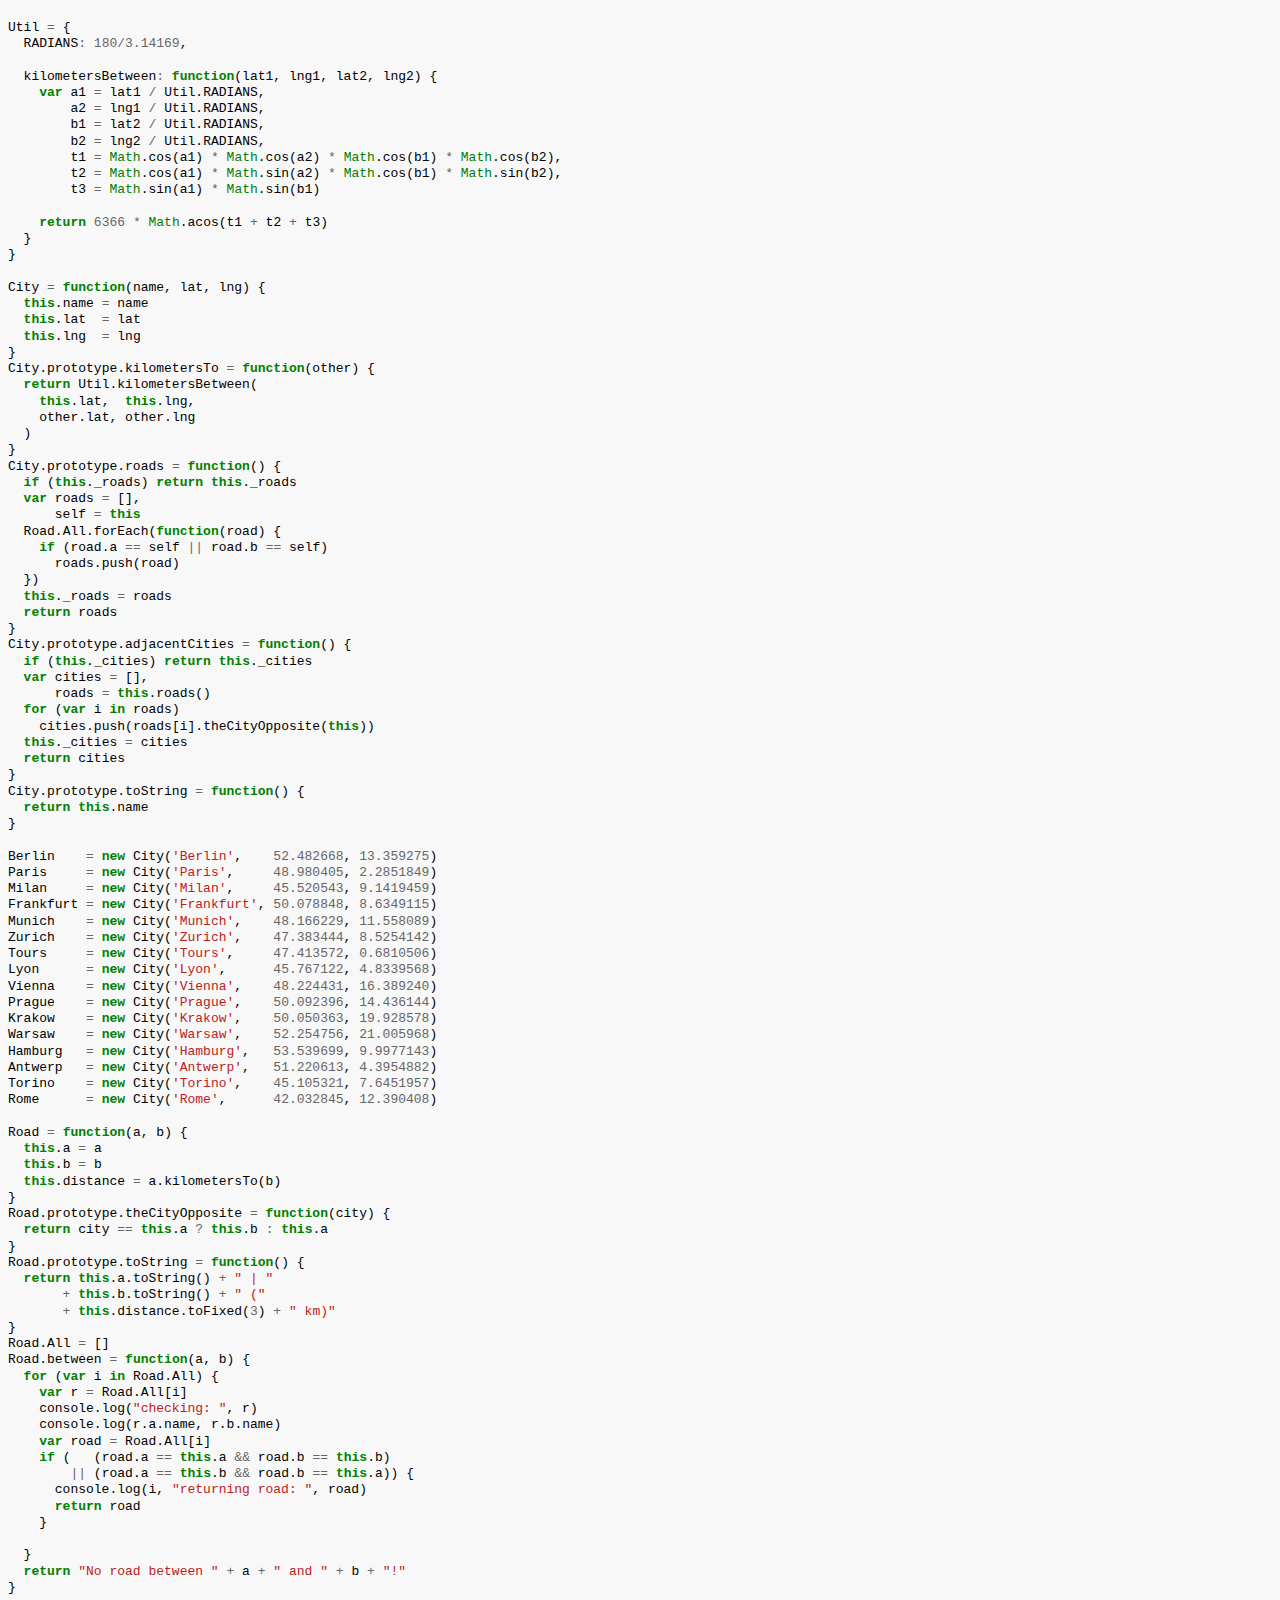
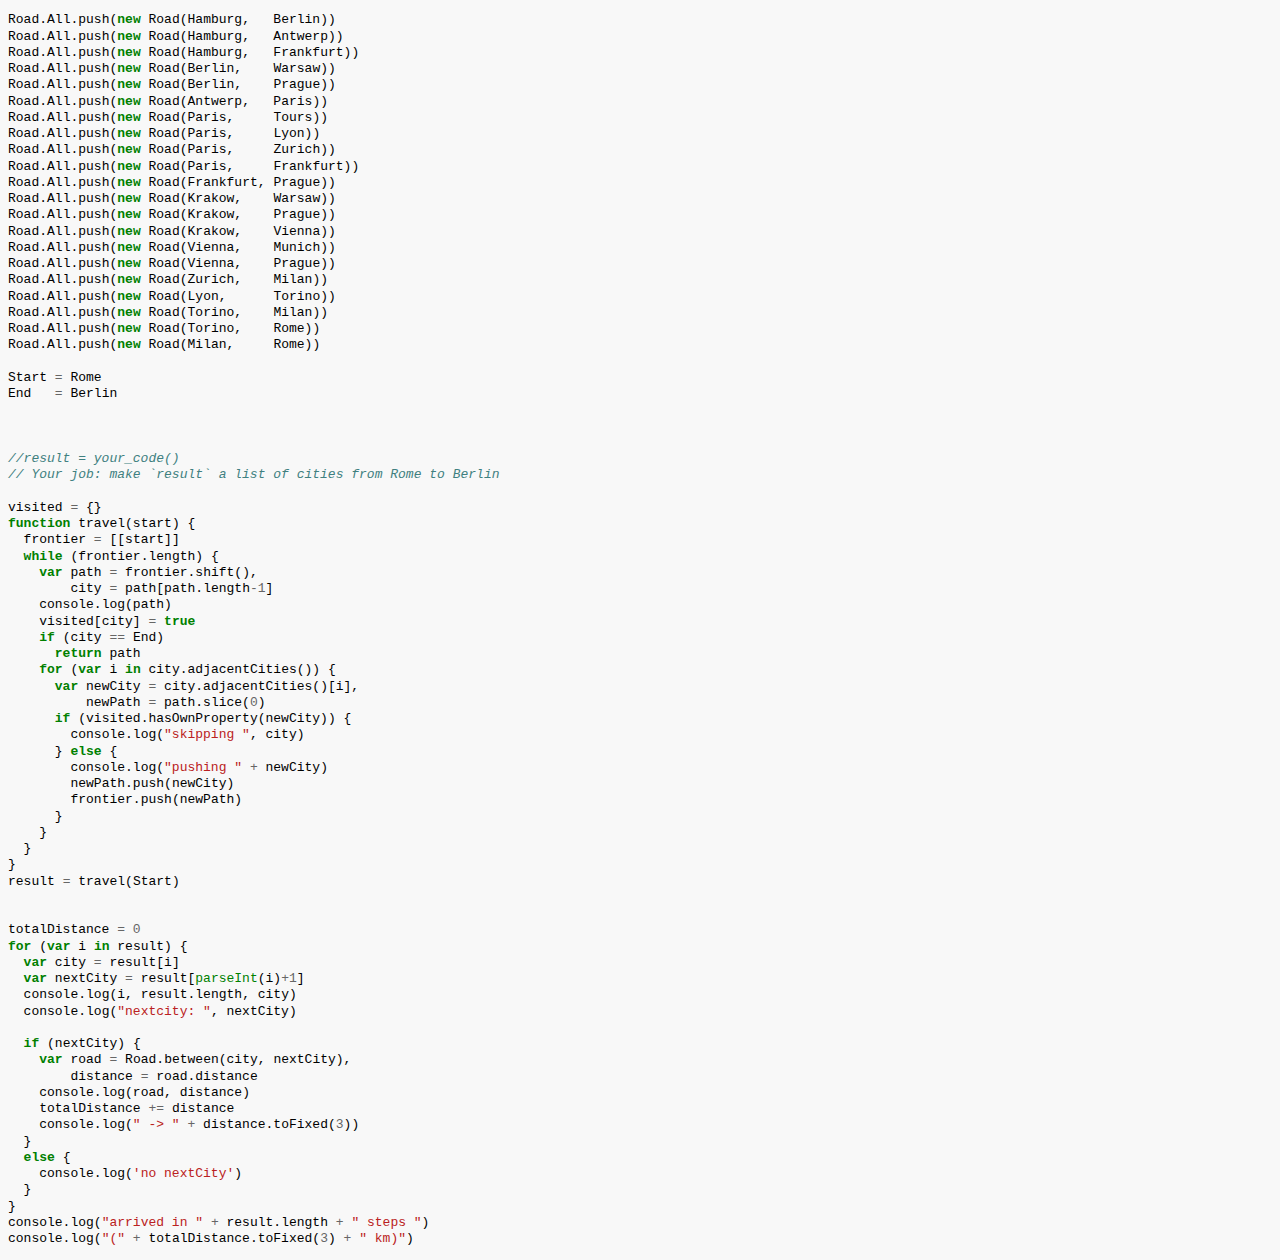
<file: javascript/index.html>
<!DOCTYPE html PUBLIC "-//W3C//DTD HTML 4.01//EN"
   "http://www.w3.org/TR/html4/strict.dtd">

<html>
<head>
  <title></title>
  <meta http-equiv="content-type" content="text/html; charset=latin1">
  <style type="text/css">
td.linenos { background-color: #f0f0f0; padding-right: 10px; }
span.lineno { background-color: #f0f0f0; padding: 0 5px 0 5px; }
pre { line-height: 125%; }
body .hll { background-color: #ffffcc }
body  { background: #f8f8f8; }
body .c { color: #408080; font-style: italic } /* Comment */
body .err { border: 1px solid #FF0000 } /* Error */
body .k { color: #008000; font-weight: bold } /* Keyword */
body .o { color: #666666 } /* Operator */
body .cm { color: #408080; font-style: italic } /* Comment.Multiline */
body .cp { color: #BC7A00 } /* Comment.Preproc */
body .c1 { color: #408080; font-style: italic } /* Comment.Single */
body .cs { color: #408080; font-style: italic } /* Comment.Special */
body .gd { color: #A00000 } /* Generic.Deleted */
body .ge { font-style: italic } /* Generic.Emph */
body .gr { color: #FF0000 } /* Generic.Error */
body .gh { color: #000080; font-weight: bold } /* Generic.Heading */
body .gi { color: #00A000 } /* Generic.Inserted */
body .go { color: #888888 } /* Generic.Output */
body .gp { color: #000080; font-weight: bold } /* Generic.Prompt */
body .gs { font-weight: bold } /* Generic.Strong */
body .gu { color: #800080; font-weight: bold } /* Generic.Subheading */
body .gt { color: #0044DD } /* Generic.Traceback */
body .kc { color: #008000; font-weight: bold } /* Keyword.Constant */
body .kd { color: #008000; font-weight: bold } /* Keyword.Declaration */
body .kn { color: #008000; font-weight: bold } /* Keyword.Namespace */
body .kp { color: #008000 } /* Keyword.Pseudo */
body .kr { color: #008000; font-weight: bold } /* Keyword.Reserved */
body .kt { color: #B00040 } /* Keyword.Type */
body .m { color: #666666 } /* Literal.Number */
body .s { color: #BA2121 } /* Literal.String */
body .na { color: #7D9029 } /* Name.Attribute */
body .nb { color: #008000 } /* Name.Builtin */
body .nc { color: #0000FF; font-weight: bold } /* Name.Class */
body .no { color: #880000 } /* Name.Constant */
body .nd { color: #AA22FF } /* Name.Decorator */
body .ni { color: #999999; font-weight: bold } /* Name.Entity */
body .ne { color: #D2413A; font-weight: bold } /* Name.Exception */
body .nf { color: #0000FF } /* Name.Function */
body .nl { color: #A0A000 } /* Name.Label */
body .nn { color: #0000FF; font-weight: bold } /* Name.Namespace */
body .nt { color: #008000; font-weight: bold } /* Name.Tag */
body .nv { color: #19177C } /* Name.Variable */
body .ow { color: #AA22FF; font-weight: bold } /* Operator.Word */
body .w { color: #bbbbbb } /* Text.Whitespace */
body .mf { color: #666666 } /* Literal.Number.Float */
body .mh { color: #666666 } /* Literal.Number.Hex */
body .mi { color: #666666 } /* Literal.Number.Integer */
body .mo { color: #666666 } /* Literal.Number.Oct */
body .sb { color: #BA2121 } /* Literal.String.Backtick */
body .sc { color: #BA2121 } /* Literal.String.Char */
body .sd { color: #BA2121; font-style: italic } /* Literal.String.Doc */
body .s2 { color: #BA2121 } /* Literal.String.Double */
body .se { color: #BB6622; font-weight: bold } /* Literal.String.Escape */
body .sh { color: #BA2121 } /* Literal.String.Heredoc */
body .si { color: #BB6688; font-weight: bold } /* Literal.String.Interpol */
body .sx { color: #008000 } /* Literal.String.Other */
body .sr { color: #BB6688 } /* Literal.String.Regex */
body .s1 { color: #BA2121 } /* Literal.String.Single */
body .ss { color: #19177C } /* Literal.String.Symbol */
body .bp { color: #008000 } /* Name.Builtin.Pseudo */
body .vc { color: #19177C } /* Name.Variable.Class */
body .vg { color: #19177C } /* Name.Variable.Global */
body .vi { color: #19177C } /* Name.Variable.Instance */
body .il { color: #666666 } /* Literal.Number.Integer.Long */

  </style>
</head>
<body>
<h2></h2>

<div class="highlight"><pre><span class="nx">Util</span> <span class="o">=</span> <span class="p">{</span>
  <span class="nx">RADIANS</span><span class="o">:</span> <span class="mi">180</span><span class="o">/</span><span class="mf">3.14169</span><span class="p">,</span>

  <span class="nx">kilometersBetween</span><span class="o">:</span> <span class="kd">function</span><span class="p">(</span><span class="nx">lat1</span><span class="p">,</span> <span class="nx">lng1</span><span class="p">,</span> <span class="nx">lat2</span><span class="p">,</span> <span class="nx">lng2</span><span class="p">)</span> <span class="p">{</span>
    <span class="kd">var</span> <span class="nx">a1</span> <span class="o">=</span> <span class="nx">lat1</span> <span class="o">/</span> <span class="nx">Util</span><span class="p">.</span><span class="nx">RADIANS</span><span class="p">,</span>
        <span class="nx">a2</span> <span class="o">=</span> <span class="nx">lng1</span> <span class="o">/</span> <span class="nx">Util</span><span class="p">.</span><span class="nx">RADIANS</span><span class="p">,</span>
        <span class="nx">b1</span> <span class="o">=</span> <span class="nx">lat2</span> <span class="o">/</span> <span class="nx">Util</span><span class="p">.</span><span class="nx">RADIANS</span><span class="p">,</span>
        <span class="nx">b2</span> <span class="o">=</span> <span class="nx">lng2</span> <span class="o">/</span> <span class="nx">Util</span><span class="p">.</span><span class="nx">RADIANS</span><span class="p">,</span>
        <span class="nx">t1</span> <span class="o">=</span> <span class="nb">Math</span><span class="p">.</span><span class="nx">cos</span><span class="p">(</span><span class="nx">a1</span><span class="p">)</span> <span class="o">*</span> <span class="nb">Math</span><span class="p">.</span><span class="nx">cos</span><span class="p">(</span><span class="nx">a2</span><span class="p">)</span> <span class="o">*</span> <span class="nb">Math</span><span class="p">.</span><span class="nx">cos</span><span class="p">(</span><span class="nx">b1</span><span class="p">)</span> <span class="o">*</span> <span class="nb">Math</span><span class="p">.</span><span class="nx">cos</span><span class="p">(</span><span class="nx">b2</span><span class="p">),</span>
        <span class="nx">t2</span> <span class="o">=</span> <span class="nb">Math</span><span class="p">.</span><span class="nx">cos</span><span class="p">(</span><span class="nx">a1</span><span class="p">)</span> <span class="o">*</span> <span class="nb">Math</span><span class="p">.</span><span class="nx">sin</span><span class="p">(</span><span class="nx">a2</span><span class="p">)</span> <span class="o">*</span> <span class="nb">Math</span><span class="p">.</span><span class="nx">cos</span><span class="p">(</span><span class="nx">b1</span><span class="p">)</span> <span class="o">*</span> <span class="nb">Math</span><span class="p">.</span><span class="nx">sin</span><span class="p">(</span><span class="nx">b2</span><span class="p">),</span>
        <span class="nx">t3</span> <span class="o">=</span> <span class="nb">Math</span><span class="p">.</span><span class="nx">sin</span><span class="p">(</span><span class="nx">a1</span><span class="p">)</span> <span class="o">*</span> <span class="nb">Math</span><span class="p">.</span><span class="nx">sin</span><span class="p">(</span><span class="nx">b1</span><span class="p">)</span>

    <span class="k">return</span> <span class="mi">6366</span> <span class="o">*</span> <span class="nb">Math</span><span class="p">.</span><span class="nx">acos</span><span class="p">(</span><span class="nx">t1</span> <span class="o">+</span> <span class="nx">t2</span> <span class="o">+</span> <span class="nx">t3</span><span class="p">)</span>
  <span class="p">}</span>
<span class="p">}</span>

<span class="nx">City</span> <span class="o">=</span> <span class="kd">function</span><span class="p">(</span><span class="nx">name</span><span class="p">,</span> <span class="nx">lat</span><span class="p">,</span> <span class="nx">lng</span><span class="p">)</span> <span class="p">{</span>
  <span class="k">this</span><span class="p">.</span><span class="nx">name</span> <span class="o">=</span> <span class="nx">name</span>
  <span class="k">this</span><span class="p">.</span><span class="nx">lat</span>  <span class="o">=</span> <span class="nx">lat</span>
  <span class="k">this</span><span class="p">.</span><span class="nx">lng</span>  <span class="o">=</span> <span class="nx">lng</span>
<span class="p">}</span>
<span class="nx">City</span><span class="p">.</span><span class="nx">prototype</span><span class="p">.</span><span class="nx">kilometersTo</span> <span class="o">=</span> <span class="kd">function</span><span class="p">(</span><span class="nx">other</span><span class="p">)</span> <span class="p">{</span>
  <span class="k">return</span> <span class="nx">Util</span><span class="p">.</span><span class="nx">kilometersBetween</span><span class="p">(</span>
    <span class="k">this</span><span class="p">.</span><span class="nx">lat</span><span class="p">,</span>  <span class="k">this</span><span class="p">.</span><span class="nx">lng</span><span class="p">,</span>
    <span class="nx">other</span><span class="p">.</span><span class="nx">lat</span><span class="p">,</span> <span class="nx">other</span><span class="p">.</span><span class="nx">lng</span>
  <span class="p">)</span>
<span class="p">}</span>
<span class="nx">City</span><span class="p">.</span><span class="nx">prototype</span><span class="p">.</span><span class="nx">roads</span> <span class="o">=</span> <span class="kd">function</span><span class="p">()</span> <span class="p">{</span>
  <span class="k">if</span> <span class="p">(</span><span class="k">this</span><span class="p">.</span><span class="nx">_roads</span><span class="p">)</span> <span class="k">return</span> <span class="k">this</span><span class="p">.</span><span class="nx">_roads</span>
  <span class="kd">var</span> <span class="nx">roads</span> <span class="o">=</span> <span class="p">[],</span>
      <span class="nx">self</span> <span class="o">=</span> <span class="k">this</span>
  <span class="nx">Road</span><span class="p">.</span><span class="nx">All</span><span class="p">.</span><span class="nx">forEach</span><span class="p">(</span><span class="kd">function</span><span class="p">(</span><span class="nx">road</span><span class="p">)</span> <span class="p">{</span>
    <span class="k">if</span> <span class="p">(</span><span class="nx">road</span><span class="p">.</span><span class="nx">a</span> <span class="o">==</span> <span class="nx">self</span> <span class="o">||</span> <span class="nx">road</span><span class="p">.</span><span class="nx">b</span> <span class="o">==</span> <span class="nx">self</span><span class="p">)</span>
      <span class="nx">roads</span><span class="p">.</span><span class="nx">push</span><span class="p">(</span><span class="nx">road</span><span class="p">)</span>
  <span class="p">})</span>
  <span class="k">this</span><span class="p">.</span><span class="nx">_roads</span> <span class="o">=</span> <span class="nx">roads</span>
  <span class="k">return</span> <span class="nx">roads</span>
<span class="p">}</span>
<span class="nx">City</span><span class="p">.</span><span class="nx">prototype</span><span class="p">.</span><span class="nx">adjacentCities</span> <span class="o">=</span> <span class="kd">function</span><span class="p">()</span> <span class="p">{</span>
  <span class="k">if</span> <span class="p">(</span><span class="k">this</span><span class="p">.</span><span class="nx">_cities</span><span class="p">)</span> <span class="k">return</span> <span class="k">this</span><span class="p">.</span><span class="nx">_cities</span>
  <span class="kd">var</span> <span class="nx">cities</span> <span class="o">=</span> <span class="p">[],</span>
      <span class="nx">roads</span> <span class="o">=</span> <span class="k">this</span><span class="p">.</span><span class="nx">roads</span><span class="p">()</span>
  <span class="k">for</span> <span class="p">(</span><span class="kd">var</span> <span class="nx">i</span> <span class="k">in</span> <span class="nx">roads</span><span class="p">)</span>
    <span class="nx">cities</span><span class="p">.</span><span class="nx">push</span><span class="p">(</span><span class="nx">roads</span><span class="p">[</span><span class="nx">i</span><span class="p">].</span><span class="nx">theCityOpposite</span><span class="p">(</span><span class="k">this</span><span class="p">))</span>
  <span class="k">this</span><span class="p">.</span><span class="nx">_cities</span> <span class="o">=</span> <span class="nx">cities</span>
  <span class="k">return</span> <span class="nx">cities</span>
<span class="p">}</span>
<span class="nx">City</span><span class="p">.</span><span class="nx">prototype</span><span class="p">.</span><span class="nx">toString</span> <span class="o">=</span> <span class="kd">function</span><span class="p">()</span> <span class="p">{</span>
  <span class="k">return</span> <span class="k">this</span><span class="p">.</span><span class="nx">name</span>
<span class="p">}</span>

<span class="nx">Berlin</span>    <span class="o">=</span> <span class="k">new</span> <span class="nx">City</span><span class="p">(</span><span class="s1">&#39;Berlin&#39;</span><span class="p">,</span>    <span class="mf">52.482668</span><span class="p">,</span> <span class="mf">13.359275</span><span class="p">)</span>
<span class="nx">Paris</span>     <span class="o">=</span> <span class="k">new</span> <span class="nx">City</span><span class="p">(</span><span class="s1">&#39;Paris&#39;</span><span class="p">,</span>     <span class="mf">48.980405</span><span class="p">,</span> <span class="mf">2.2851849</span><span class="p">)</span>
<span class="nx">Milan</span>     <span class="o">=</span> <span class="k">new</span> <span class="nx">City</span><span class="p">(</span><span class="s1">&#39;Milan&#39;</span><span class="p">,</span>     <span class="mf">45.520543</span><span class="p">,</span> <span class="mf">9.1419459</span><span class="p">)</span>
<span class="nx">Frankfurt</span> <span class="o">=</span> <span class="k">new</span> <span class="nx">City</span><span class="p">(</span><span class="s1">&#39;Frankfurt&#39;</span><span class="p">,</span> <span class="mf">50.078848</span><span class="p">,</span> <span class="mf">8.6349115</span><span class="p">)</span>
<span class="nx">Munich</span>    <span class="o">=</span> <span class="k">new</span> <span class="nx">City</span><span class="p">(</span><span class="s1">&#39;Munich&#39;</span><span class="p">,</span>    <span class="mf">48.166229</span><span class="p">,</span> <span class="mf">11.558089</span><span class="p">)</span>
<span class="nx">Zurich</span>    <span class="o">=</span> <span class="k">new</span> <span class="nx">City</span><span class="p">(</span><span class="s1">&#39;Zurich&#39;</span><span class="p">,</span>    <span class="mf">47.383444</span><span class="p">,</span> <span class="mf">8.5254142</span><span class="p">)</span>
<span class="nx">Tours</span>     <span class="o">=</span> <span class="k">new</span> <span class="nx">City</span><span class="p">(</span><span class="s1">&#39;Tours&#39;</span><span class="p">,</span>     <span class="mf">47.413572</span><span class="p">,</span> <span class="mf">0.6810506</span><span class="p">)</span>
<span class="nx">Lyon</span>      <span class="o">=</span> <span class="k">new</span> <span class="nx">City</span><span class="p">(</span><span class="s1">&#39;Lyon&#39;</span><span class="p">,</span>      <span class="mf">45.767122</span><span class="p">,</span> <span class="mf">4.8339568</span><span class="p">)</span>
<span class="nx">Vienna</span>    <span class="o">=</span> <span class="k">new</span> <span class="nx">City</span><span class="p">(</span><span class="s1">&#39;Vienna&#39;</span><span class="p">,</span>    <span class="mf">48.224431</span><span class="p">,</span> <span class="mf">16.389240</span><span class="p">)</span>
<span class="nx">Prague</span>    <span class="o">=</span> <span class="k">new</span> <span class="nx">City</span><span class="p">(</span><span class="s1">&#39;Prague&#39;</span><span class="p">,</span>    <span class="mf">50.092396</span><span class="p">,</span> <span class="mf">14.436144</span><span class="p">)</span>
<span class="nx">Krakow</span>    <span class="o">=</span> <span class="k">new</span> <span class="nx">City</span><span class="p">(</span><span class="s1">&#39;Krakow&#39;</span><span class="p">,</span>    <span class="mf">50.050363</span><span class="p">,</span> <span class="mf">19.928578</span><span class="p">)</span>
<span class="nx">Warsaw</span>    <span class="o">=</span> <span class="k">new</span> <span class="nx">City</span><span class="p">(</span><span class="s1">&#39;Warsaw&#39;</span><span class="p">,</span>    <span class="mf">52.254756</span><span class="p">,</span> <span class="mf">21.005968</span><span class="p">)</span>
<span class="nx">Hamburg</span>   <span class="o">=</span> <span class="k">new</span> <span class="nx">City</span><span class="p">(</span><span class="s1">&#39;Hamburg&#39;</span><span class="p">,</span>   <span class="mf">53.539699</span><span class="p">,</span> <span class="mf">9.9977143</span><span class="p">)</span>
<span class="nx">Antwerp</span>   <span class="o">=</span> <span class="k">new</span> <span class="nx">City</span><span class="p">(</span><span class="s1">&#39;Antwerp&#39;</span><span class="p">,</span>   <span class="mf">51.220613</span><span class="p">,</span> <span class="mf">4.3954882</span><span class="p">)</span>
<span class="nx">Torino</span>    <span class="o">=</span> <span class="k">new</span> <span class="nx">City</span><span class="p">(</span><span class="s1">&#39;Torino&#39;</span><span class="p">,</span>    <span class="mf">45.105321</span><span class="p">,</span> <span class="mf">7.6451957</span><span class="p">)</span>
<span class="nx">Rome</span>      <span class="o">=</span> <span class="k">new</span> <span class="nx">City</span><span class="p">(</span><span class="s1">&#39;Rome&#39;</span><span class="p">,</span>      <span class="mf">42.032845</span><span class="p">,</span> <span class="mf">12.390408</span><span class="p">)</span>

<span class="nx">Road</span> <span class="o">=</span> <span class="kd">function</span><span class="p">(</span><span class="nx">a</span><span class="p">,</span> <span class="nx">b</span><span class="p">)</span> <span class="p">{</span>
  <span class="k">this</span><span class="p">.</span><span class="nx">a</span> <span class="o">=</span> <span class="nx">a</span>
  <span class="k">this</span><span class="p">.</span><span class="nx">b</span> <span class="o">=</span> <span class="nx">b</span>
  <span class="k">this</span><span class="p">.</span><span class="nx">distance</span> <span class="o">=</span> <span class="nx">a</span><span class="p">.</span><span class="nx">kilometersTo</span><span class="p">(</span><span class="nx">b</span><span class="p">)</span>
<span class="p">}</span>
<span class="nx">Road</span><span class="p">.</span><span class="nx">prototype</span><span class="p">.</span><span class="nx">theCityOpposite</span> <span class="o">=</span> <span class="kd">function</span><span class="p">(</span><span class="nx">city</span><span class="p">)</span> <span class="p">{</span>
  <span class="k">return</span> <span class="nx">city</span> <span class="o">==</span> <span class="k">this</span><span class="p">.</span><span class="nx">a</span> <span class="o">?</span> <span class="k">this</span><span class="p">.</span><span class="nx">b</span> <span class="o">:</span> <span class="k">this</span><span class="p">.</span><span class="nx">a</span>
<span class="p">}</span>
<span class="nx">Road</span><span class="p">.</span><span class="nx">prototype</span><span class="p">.</span><span class="nx">toString</span> <span class="o">=</span> <span class="kd">function</span><span class="p">()</span> <span class="p">{</span>
  <span class="k">return</span> <span class="k">this</span><span class="p">.</span><span class="nx">a</span><span class="p">.</span><span class="nx">toString</span><span class="p">()</span> <span class="o">+</span> <span class="s2">&quot; | &quot;</span>
       <span class="o">+</span> <span class="k">this</span><span class="p">.</span><span class="nx">b</span><span class="p">.</span><span class="nx">toString</span><span class="p">()</span> <span class="o">+</span> <span class="s2">&quot; (&quot;</span>
       <span class="o">+</span> <span class="k">this</span><span class="p">.</span><span class="nx">distance</span><span class="p">.</span><span class="nx">toFixed</span><span class="p">(</span><span class="mi">3</span><span class="p">)</span> <span class="o">+</span> <span class="s2">&quot; km)&quot;</span>
<span class="p">}</span>
<span class="nx">Road</span><span class="p">.</span><span class="nx">All</span> <span class="o">=</span> <span class="p">[]</span>
<span class="nx">Road</span><span class="p">.</span><span class="nx">between</span> <span class="o">=</span> <span class="kd">function</span><span class="p">(</span><span class="nx">a</span><span class="p">,</span> <span class="nx">b</span><span class="p">)</span> <span class="p">{</span>
  <span class="k">for</span> <span class="p">(</span><span class="kd">var</span> <span class="nx">i</span> <span class="k">in</span> <span class="nx">Road</span><span class="p">.</span><span class="nx">All</span><span class="p">)</span> <span class="p">{</span>
    <span class="kd">var</span> <span class="nx">r</span> <span class="o">=</span> <span class="nx">Road</span><span class="p">.</span><span class="nx">All</span><span class="p">[</span><span class="nx">i</span><span class="p">]</span>
    <span class="nx">console</span><span class="p">.</span><span class="nx">log</span><span class="p">(</span><span class="s2">&quot;checking: &quot;</span><span class="p">,</span> <span class="nx">r</span><span class="p">)</span>
    <span class="nx">console</span><span class="p">.</span><span class="nx">log</span><span class="p">(</span><span class="nx">r</span><span class="p">.</span><span class="nx">a</span><span class="p">.</span><span class="nx">name</span><span class="p">,</span> <span class="nx">r</span><span class="p">.</span><span class="nx">b</span><span class="p">.</span><span class="nx">name</span><span class="p">)</span>
    <span class="kd">var</span> <span class="nx">road</span> <span class="o">=</span> <span class="nx">Road</span><span class="p">.</span><span class="nx">All</span><span class="p">[</span><span class="nx">i</span><span class="p">]</span>
    <span class="k">if</span> <span class="p">(</span>   <span class="p">(</span><span class="nx">road</span><span class="p">.</span><span class="nx">a</span> <span class="o">==</span> <span class="k">this</span><span class="p">.</span><span class="nx">a</span> <span class="o">&amp;&amp;</span> <span class="nx">road</span><span class="p">.</span><span class="nx">b</span> <span class="o">==</span> <span class="k">this</span><span class="p">.</span><span class="nx">b</span><span class="p">)</span>
        <span class="o">||</span> <span class="p">(</span><span class="nx">road</span><span class="p">.</span><span class="nx">a</span> <span class="o">==</span> <span class="k">this</span><span class="p">.</span><span class="nx">b</span> <span class="o">&amp;&amp;</span> <span class="nx">road</span><span class="p">.</span><span class="nx">b</span> <span class="o">==</span> <span class="k">this</span><span class="p">.</span><span class="nx">a</span><span class="p">))</span> <span class="p">{</span>
      <span class="nx">console</span><span class="p">.</span><span class="nx">log</span><span class="p">(</span><span class="nx">i</span><span class="p">,</span> <span class="s2">&quot;returning road: &quot;</span><span class="p">,</span> <span class="nx">road</span><span class="p">)</span>
      <span class="k">return</span> <span class="nx">road</span> 
    <span class="p">}</span>

  <span class="p">}</span>
  <span class="k">return</span> <span class="s2">&quot;No road between &quot;</span> <span class="o">+</span> <span class="nx">a</span> <span class="o">+</span> <span class="s2">&quot; and &quot;</span> <span class="o">+</span> <span class="nx">b</span> <span class="o">+</span> <span class="s2">&quot;!&quot;</span>
<span class="p">}</span>

<span class="nx">Road</span><span class="p">.</span><span class="nx">All</span><span class="p">.</span><span class="nx">push</span><span class="p">(</span><span class="k">new</span> <span class="nx">Road</span><span class="p">(</span><span class="nx">Hamburg</span><span class="p">,</span>   <span class="nx">Berlin</span><span class="p">))</span>
<span class="nx">Road</span><span class="p">.</span><span class="nx">All</span><span class="p">.</span><span class="nx">push</span><span class="p">(</span><span class="k">new</span> <span class="nx">Road</span><span class="p">(</span><span class="nx">Hamburg</span><span class="p">,</span>   <span class="nx">Antwerp</span><span class="p">))</span>
<span class="nx">Road</span><span class="p">.</span><span class="nx">All</span><span class="p">.</span><span class="nx">push</span><span class="p">(</span><span class="k">new</span> <span class="nx">Road</span><span class="p">(</span><span class="nx">Hamburg</span><span class="p">,</span>   <span class="nx">Frankfurt</span><span class="p">))</span>
<span class="nx">Road</span><span class="p">.</span><span class="nx">All</span><span class="p">.</span><span class="nx">push</span><span class="p">(</span><span class="k">new</span> <span class="nx">Road</span><span class="p">(</span><span class="nx">Berlin</span><span class="p">,</span>    <span class="nx">Warsaw</span><span class="p">))</span>
<span class="nx">Road</span><span class="p">.</span><span class="nx">All</span><span class="p">.</span><span class="nx">push</span><span class="p">(</span><span class="k">new</span> <span class="nx">Road</span><span class="p">(</span><span class="nx">Berlin</span><span class="p">,</span>    <span class="nx">Prague</span><span class="p">))</span>
<span class="nx">Road</span><span class="p">.</span><span class="nx">All</span><span class="p">.</span><span class="nx">push</span><span class="p">(</span><span class="k">new</span> <span class="nx">Road</span><span class="p">(</span><span class="nx">Antwerp</span><span class="p">,</span>   <span class="nx">Paris</span><span class="p">))</span>
<span class="nx">Road</span><span class="p">.</span><span class="nx">All</span><span class="p">.</span><span class="nx">push</span><span class="p">(</span><span class="k">new</span> <span class="nx">Road</span><span class="p">(</span><span class="nx">Paris</span><span class="p">,</span>     <span class="nx">Tours</span><span class="p">))</span>
<span class="nx">Road</span><span class="p">.</span><span class="nx">All</span><span class="p">.</span><span class="nx">push</span><span class="p">(</span><span class="k">new</span> <span class="nx">Road</span><span class="p">(</span><span class="nx">Paris</span><span class="p">,</span>     <span class="nx">Lyon</span><span class="p">))</span>
<span class="nx">Road</span><span class="p">.</span><span class="nx">All</span><span class="p">.</span><span class="nx">push</span><span class="p">(</span><span class="k">new</span> <span class="nx">Road</span><span class="p">(</span><span class="nx">Paris</span><span class="p">,</span>     <span class="nx">Zurich</span><span class="p">))</span>
<span class="nx">Road</span><span class="p">.</span><span class="nx">All</span><span class="p">.</span><span class="nx">push</span><span class="p">(</span><span class="k">new</span> <span class="nx">Road</span><span class="p">(</span><span class="nx">Paris</span><span class="p">,</span>     <span class="nx">Frankfurt</span><span class="p">))</span>
<span class="nx">Road</span><span class="p">.</span><span class="nx">All</span><span class="p">.</span><span class="nx">push</span><span class="p">(</span><span class="k">new</span> <span class="nx">Road</span><span class="p">(</span><span class="nx">Frankfurt</span><span class="p">,</span> <span class="nx">Prague</span><span class="p">))</span>
<span class="nx">Road</span><span class="p">.</span><span class="nx">All</span><span class="p">.</span><span class="nx">push</span><span class="p">(</span><span class="k">new</span> <span class="nx">Road</span><span class="p">(</span><span class="nx">Krakow</span><span class="p">,</span>    <span class="nx">Warsaw</span><span class="p">))</span>
<span class="nx">Road</span><span class="p">.</span><span class="nx">All</span><span class="p">.</span><span class="nx">push</span><span class="p">(</span><span class="k">new</span> <span class="nx">Road</span><span class="p">(</span><span class="nx">Krakow</span><span class="p">,</span>    <span class="nx">Prague</span><span class="p">))</span>
<span class="nx">Road</span><span class="p">.</span><span class="nx">All</span><span class="p">.</span><span class="nx">push</span><span class="p">(</span><span class="k">new</span> <span class="nx">Road</span><span class="p">(</span><span class="nx">Krakow</span><span class="p">,</span>    <span class="nx">Vienna</span><span class="p">))</span>
<span class="nx">Road</span><span class="p">.</span><span class="nx">All</span><span class="p">.</span><span class="nx">push</span><span class="p">(</span><span class="k">new</span> <span class="nx">Road</span><span class="p">(</span><span class="nx">Vienna</span><span class="p">,</span>    <span class="nx">Munich</span><span class="p">))</span>
<span class="nx">Road</span><span class="p">.</span><span class="nx">All</span><span class="p">.</span><span class="nx">push</span><span class="p">(</span><span class="k">new</span> <span class="nx">Road</span><span class="p">(</span><span class="nx">Vienna</span><span class="p">,</span>    <span class="nx">Prague</span><span class="p">))</span>
<span class="nx">Road</span><span class="p">.</span><span class="nx">All</span><span class="p">.</span><span class="nx">push</span><span class="p">(</span><span class="k">new</span> <span class="nx">Road</span><span class="p">(</span><span class="nx">Zurich</span><span class="p">,</span>    <span class="nx">Milan</span><span class="p">))</span>
<span class="nx">Road</span><span class="p">.</span><span class="nx">All</span><span class="p">.</span><span class="nx">push</span><span class="p">(</span><span class="k">new</span> <span class="nx">Road</span><span class="p">(</span><span class="nx">Lyon</span><span class="p">,</span>      <span class="nx">Torino</span><span class="p">))</span>
<span class="nx">Road</span><span class="p">.</span><span class="nx">All</span><span class="p">.</span><span class="nx">push</span><span class="p">(</span><span class="k">new</span> <span class="nx">Road</span><span class="p">(</span><span class="nx">Torino</span><span class="p">,</span>    <span class="nx">Milan</span><span class="p">))</span>
<span class="nx">Road</span><span class="p">.</span><span class="nx">All</span><span class="p">.</span><span class="nx">push</span><span class="p">(</span><span class="k">new</span> <span class="nx">Road</span><span class="p">(</span><span class="nx">Torino</span><span class="p">,</span>    <span class="nx">Rome</span><span class="p">))</span>
<span class="nx">Road</span><span class="p">.</span><span class="nx">All</span><span class="p">.</span><span class="nx">push</span><span class="p">(</span><span class="k">new</span> <span class="nx">Road</span><span class="p">(</span><span class="nx">Milan</span><span class="p">,</span>     <span class="nx">Rome</span><span class="p">))</span>

<span class="nx">Start</span> <span class="o">=</span> <span class="nx">Rome</span>
<span class="nx">End</span>   <span class="o">=</span> <span class="nx">Berlin</span>



<span class="c1">//result = your_code()</span>
<span class="c1">// Your job: make `result` a list of cities from Rome to Berlin</span>

<span class="nx">visited</span> <span class="o">=</span> <span class="p">{}</span>
<span class="kd">function</span> <span class="nx">travel</span><span class="p">(</span><span class="nx">start</span><span class="p">)</span> <span class="p">{</span>
  <span class="nx">frontier</span> <span class="o">=</span> <span class="p">[[</span><span class="nx">start</span><span class="p">]]</span>
  <span class="k">while</span> <span class="p">(</span><span class="nx">frontier</span><span class="p">.</span><span class="nx">length</span><span class="p">)</span> <span class="p">{</span>
    <span class="kd">var</span> <span class="nx">path</span> <span class="o">=</span> <span class="nx">frontier</span><span class="p">.</span><span class="nx">shift</span><span class="p">(),</span>
        <span class="nx">city</span> <span class="o">=</span> <span class="nx">path</span><span class="p">[</span><span class="nx">path</span><span class="p">.</span><span class="nx">length</span><span class="o">-</span><span class="mi">1</span><span class="p">]</span>
    <span class="nx">console</span><span class="p">.</span><span class="nx">log</span><span class="p">(</span><span class="nx">path</span><span class="p">)</span>
    <span class="nx">visited</span><span class="p">[</span><span class="nx">city</span><span class="p">]</span> <span class="o">=</span> <span class="kc">true</span>
    <span class="k">if</span> <span class="p">(</span><span class="nx">city</span> <span class="o">==</span> <span class="nx">End</span><span class="p">)</span>
      <span class="k">return</span> <span class="nx">path</span>
    <span class="k">for</span> <span class="p">(</span><span class="kd">var</span> <span class="nx">i</span> <span class="k">in</span> <span class="nx">city</span><span class="p">.</span><span class="nx">adjacentCities</span><span class="p">())</span> <span class="p">{</span>
      <span class="kd">var</span> <span class="nx">newCity</span> <span class="o">=</span> <span class="nx">city</span><span class="p">.</span><span class="nx">adjacentCities</span><span class="p">()[</span><span class="nx">i</span><span class="p">],</span>
          <span class="nx">newPath</span> <span class="o">=</span> <span class="nx">path</span><span class="p">.</span><span class="nx">slice</span><span class="p">(</span><span class="mi">0</span><span class="p">)</span>
      <span class="k">if</span> <span class="p">(</span><span class="nx">visited</span><span class="p">.</span><span class="nx">hasOwnProperty</span><span class="p">(</span><span class="nx">newCity</span><span class="p">))</span> <span class="p">{</span>
        <span class="nx">console</span><span class="p">.</span><span class="nx">log</span><span class="p">(</span><span class="s2">&quot;skipping &quot;</span><span class="p">,</span> <span class="nx">city</span><span class="p">)</span>
      <span class="p">}</span> <span class="k">else</span> <span class="p">{</span>
        <span class="nx">console</span><span class="p">.</span><span class="nx">log</span><span class="p">(</span><span class="s2">&quot;pushing &quot;</span> <span class="o">+</span> <span class="nx">newCity</span><span class="p">)</span>
        <span class="nx">newPath</span><span class="p">.</span><span class="nx">push</span><span class="p">(</span><span class="nx">newCity</span><span class="p">)</span>
        <span class="nx">frontier</span><span class="p">.</span><span class="nx">push</span><span class="p">(</span><span class="nx">newPath</span><span class="p">)</span>
      <span class="p">}</span>
    <span class="p">}</span>
  <span class="p">}</span>
<span class="p">}</span>
<span class="nx">result</span> <span class="o">=</span> <span class="nx">travel</span><span class="p">(</span><span class="nx">Start</span><span class="p">)</span>


<span class="nx">totalDistance</span> <span class="o">=</span> <span class="mi">0</span>
<span class="k">for</span> <span class="p">(</span><span class="kd">var</span> <span class="nx">i</span> <span class="k">in</span> <span class="nx">result</span><span class="p">)</span> <span class="p">{</span>
  <span class="kd">var</span> <span class="nx">city</span> <span class="o">=</span> <span class="nx">result</span><span class="p">[</span><span class="nx">i</span><span class="p">]</span>
  <span class="kd">var</span> <span class="nx">nextCity</span> <span class="o">=</span> <span class="nx">result</span><span class="p">[</span><span class="nb">parseInt</span><span class="p">(</span><span class="nx">i</span><span class="p">)</span><span class="o">+</span><span class="mi">1</span><span class="p">]</span>
  <span class="nx">console</span><span class="p">.</span><span class="nx">log</span><span class="p">(</span><span class="nx">i</span><span class="p">,</span> <span class="nx">result</span><span class="p">.</span><span class="nx">length</span><span class="p">,</span> <span class="nx">city</span><span class="p">)</span>
  <span class="nx">console</span><span class="p">.</span><span class="nx">log</span><span class="p">(</span><span class="s2">&quot;nextcity: &quot;</span><span class="p">,</span> <span class="nx">nextCity</span><span class="p">)</span>

  <span class="k">if</span> <span class="p">(</span><span class="nx">nextCity</span><span class="p">)</span> <span class="p">{</span>
    <span class="kd">var</span> <span class="nx">road</span> <span class="o">=</span> <span class="nx">Road</span><span class="p">.</span><span class="nx">between</span><span class="p">(</span><span class="nx">city</span><span class="p">,</span> <span class="nx">nextCity</span><span class="p">),</span>
        <span class="nx">distance</span> <span class="o">=</span> <span class="nx">road</span><span class="p">.</span><span class="nx">distance</span>
    <span class="nx">console</span><span class="p">.</span><span class="nx">log</span><span class="p">(</span><span class="nx">road</span><span class="p">,</span> <span class="nx">distance</span><span class="p">)</span>
    <span class="nx">totalDistance</span> <span class="o">+=</span> <span class="nx">distance</span>
    <span class="nx">console</span><span class="p">.</span><span class="nx">log</span><span class="p">(</span><span class="s2">&quot; -&gt; &quot;</span> <span class="o">+</span> <span class="nx">distance</span><span class="p">.</span><span class="nx">toFixed</span><span class="p">(</span><span class="mi">3</span><span class="p">))</span>
  <span class="p">}</span>
  <span class="k">else</span> <span class="p">{</span>
    <span class="nx">console</span><span class="p">.</span><span class="nx">log</span><span class="p">(</span><span class="s1">&#39;no nextCity&#39;</span><span class="p">)</span>
  <span class="p">}</span>
<span class="p">}</span>
<span class="nx">console</span><span class="p">.</span><span class="nx">log</span><span class="p">(</span><span class="s2">&quot;arrived in &quot;</span> <span class="o">+</span> <span class="nx">result</span><span class="p">.</span><span class="nx">length</span> <span class="o">+</span> <span class="s2">&quot; steps &quot;</span><span class="p">)</span>
<span class="nx">console</span><span class="p">.</span><span class="nx">log</span><span class="p">(</span><span class="s2">&quot;(&quot;</span> <span class="o">+</span> <span class="nx">totalDistance</span><span class="p">.</span><span class="nx">toFixed</span><span class="p">(</span><span class="mi">3</span><span class="p">)</span> <span class="o">+</span> <span class="s2">&quot; km)&quot;</span><span class="p">)</span>
</pre></div>
</body>
</html>
</file>
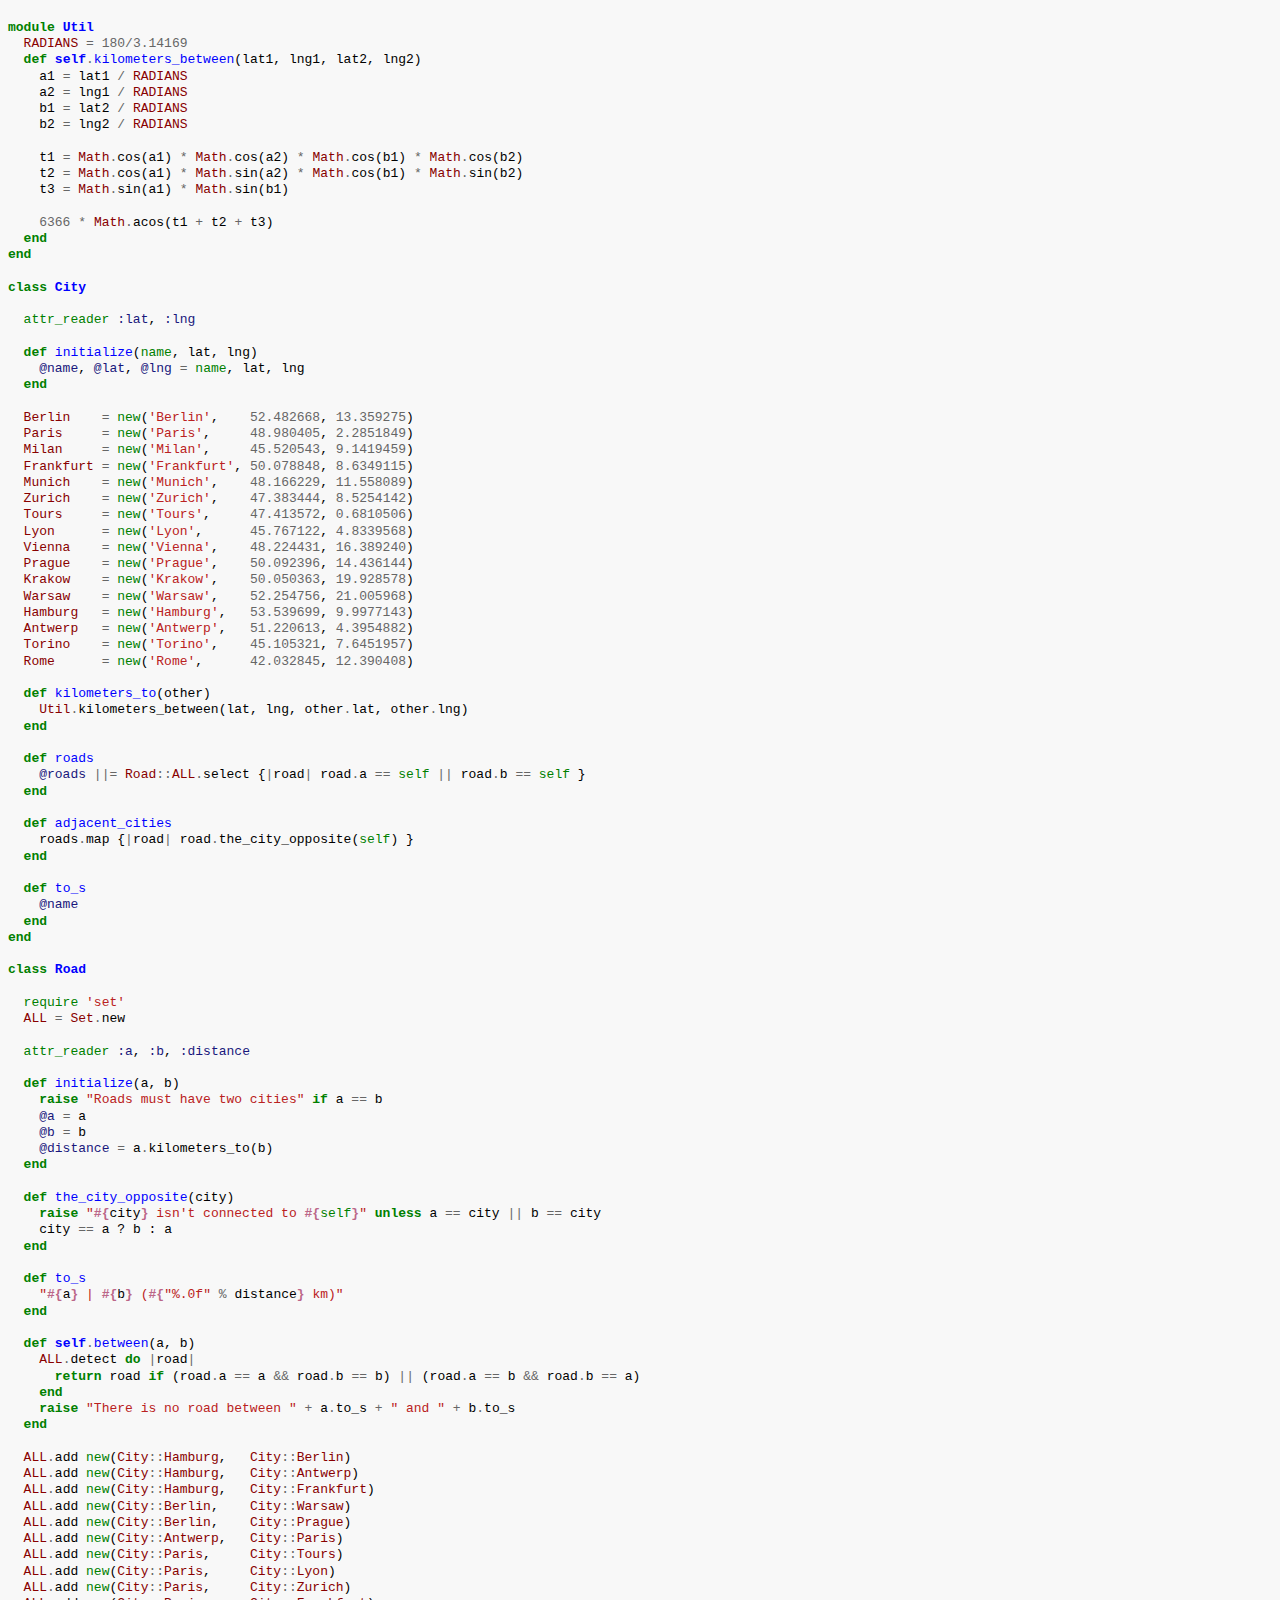
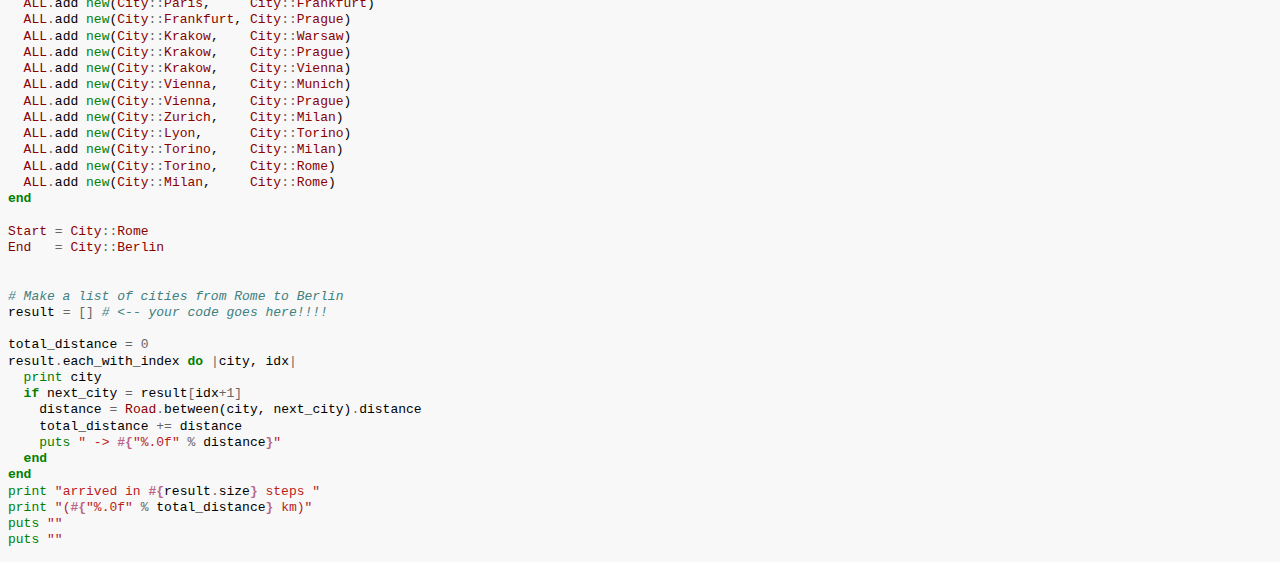
<file: php/index.html>
<!DOCTYPE html PUBLIC "-//W3C//DTD HTML 4.01//EN"
   "http://www.w3.org/TR/html4/strict.dtd">

<html>
<head>
  <title></title>
  <meta http-equiv="content-type" content="text/html; charset=latin1">
  <style type="text/css">
td.linenos { background-color: #f0f0f0; padding-right: 10px; }
span.lineno { background-color: #f0f0f0; padding: 0 5px 0 5px; }
pre { line-height: 125%; }
body .hll { background-color: #ffffcc }
body  { background: #f8f8f8; }
body .c { color: #408080; font-style: italic } /* Comment */
body .err { border: 1px solid #FF0000 } /* Error */
body .k { color: #008000; font-weight: bold } /* Keyword */
body .o { color: #666666 } /* Operator */
body .cm { color: #408080; font-style: italic } /* Comment.Multiline */
body .cp { color: #BC7A00 } /* Comment.Preproc */
body .c1 { color: #408080; font-style: italic } /* Comment.Single */
body .cs { color: #408080; font-style: italic } /* Comment.Special */
body .gd { color: #A00000 } /* Generic.Deleted */
body .ge { font-style: italic } /* Generic.Emph */
body .gr { color: #FF0000 } /* Generic.Error */
body .gh { color: #000080; font-weight: bold } /* Generic.Heading */
body .gi { color: #00A000 } /* Generic.Inserted */
body .go { color: #808080 } /* Generic.Output */
body .gp { color: #000080; font-weight: bold } /* Generic.Prompt */
body .gs { font-weight: bold } /* Generic.Strong */
body .gu { color: #800080; font-weight: bold } /* Generic.Subheading */
body .gt { color: #0040D0 } /* Generic.Traceback */
body .kc { color: #008000; font-weight: bold } /* Keyword.Constant */
body .kd { color: #008000; font-weight: bold } /* Keyword.Declaration */
body .kn { color: #008000; font-weight: bold } /* Keyword.Namespace */
body .kp { color: #008000 } /* Keyword.Pseudo */
body .kr { color: #008000; font-weight: bold } /* Keyword.Reserved */
body .kt { color: #B00040 } /* Keyword.Type */
body .m { color: #666666 } /* Literal.Number */
body .s { color: #BA2121 } /* Literal.String */
body .na { color: #7D9029 } /* Name.Attribute */
body .nb { color: #008000 } /* Name.Builtin */
body .nc { color: #0000FF; font-weight: bold } /* Name.Class */
body .no { color: #880000 } /* Name.Constant */
body .nd { color: #AA22FF } /* Name.Decorator */
body .ni { color: #999999; font-weight: bold } /* Name.Entity */
body .ne { color: #D2413A; font-weight: bold } /* Name.Exception */
body .nf { color: #0000FF } /* Name.Function */
body .nl { color: #A0A000 } /* Name.Label */
body .nn { color: #0000FF; font-weight: bold } /* Name.Namespace */
body .nt { color: #008000; font-weight: bold } /* Name.Tag */
body .nv { color: #19177C } /* Name.Variable */
body .ow { color: #AA22FF; font-weight: bold } /* Operator.Word */
body .w { color: #bbbbbb } /* Text.Whitespace */
body .mf { color: #666666 } /* Literal.Number.Float */
body .mh { color: #666666 } /* Literal.Number.Hex */
body .mi { color: #666666 } /* Literal.Number.Integer */
body .mo { color: #666666 } /* Literal.Number.Oct */
body .sb { color: #BA2121 } /* Literal.String.Backtick */
body .sc { color: #BA2121 } /* Literal.String.Char */
body .sd { color: #BA2121; font-style: italic } /* Literal.String.Doc */
body .s2 { color: #BA2121 } /* Literal.String.Double */
body .se { color: #BB6622; font-weight: bold } /* Literal.String.Escape */
body .sh { color: #BA2121 } /* Literal.String.Heredoc */
body .si { color: #BB6688; font-weight: bold } /* Literal.String.Interpol */
body .sx { color: #008000 } /* Literal.String.Other */
body .sr { color: #BB6688 } /* Literal.String.Regex */
body .s1 { color: #BA2121 } /* Literal.String.Single */
body .ss { color: #19177C } /* Literal.String.Symbol */
body .bp { color: #008000 } /* Name.Builtin.Pseudo */
body .vc { color: #19177C } /* Name.Variable.Class */
body .vg { color: #19177C } /* Name.Variable.Global */
body .vi { color: #19177C } /* Name.Variable.Instance */
body .il { color: #666666 } /* Literal.Number.Integer.Long */

  </style>
</head>
<body>
<h2></h2>

<div class="highlight"><pre><span class="k">module</span> <span class="nn">Util</span>
  <span class="no">RADIANS</span> <span class="o">=</span> <span class="mi">180</span><span class="o">/</span><span class="mi">3</span><span class="o">.</span><span class="mi">14169</span>
  <span class="k">def</span> <span class="nc">self</span><span class="o">.</span><span class="nf">kilometers_between</span><span class="p">(</span><span class="n">lat1</span><span class="p">,</span> <span class="n">lng1</span><span class="p">,</span> <span class="n">lat2</span><span class="p">,</span> <span class="n">lng2</span><span class="p">)</span>
    <span class="n">a1</span> <span class="o">=</span> <span class="n">lat1</span> <span class="o">/</span> <span class="no">RADIANS</span>
    <span class="n">a2</span> <span class="o">=</span> <span class="n">lng1</span> <span class="o">/</span> <span class="no">RADIANS</span>
    <span class="n">b1</span> <span class="o">=</span> <span class="n">lat2</span> <span class="o">/</span> <span class="no">RADIANS</span>
    <span class="n">b2</span> <span class="o">=</span> <span class="n">lng2</span> <span class="o">/</span> <span class="no">RADIANS</span>

    <span class="n">t1</span> <span class="o">=</span> <span class="no">Math</span><span class="o">.</span><span class="n">cos</span><span class="p">(</span><span class="n">a1</span><span class="p">)</span> <span class="o">*</span> <span class="no">Math</span><span class="o">.</span><span class="n">cos</span><span class="p">(</span><span class="n">a2</span><span class="p">)</span> <span class="o">*</span> <span class="no">Math</span><span class="o">.</span><span class="n">cos</span><span class="p">(</span><span class="n">b1</span><span class="p">)</span> <span class="o">*</span> <span class="no">Math</span><span class="o">.</span><span class="n">cos</span><span class="p">(</span><span class="n">b2</span><span class="p">)</span>
    <span class="n">t2</span> <span class="o">=</span> <span class="no">Math</span><span class="o">.</span><span class="n">cos</span><span class="p">(</span><span class="n">a1</span><span class="p">)</span> <span class="o">*</span> <span class="no">Math</span><span class="o">.</span><span class="n">sin</span><span class="p">(</span><span class="n">a2</span><span class="p">)</span> <span class="o">*</span> <span class="no">Math</span><span class="o">.</span><span class="n">cos</span><span class="p">(</span><span class="n">b1</span><span class="p">)</span> <span class="o">*</span> <span class="no">Math</span><span class="o">.</span><span class="n">sin</span><span class="p">(</span><span class="n">b2</span><span class="p">)</span>
    <span class="n">t3</span> <span class="o">=</span> <span class="no">Math</span><span class="o">.</span><span class="n">sin</span><span class="p">(</span><span class="n">a1</span><span class="p">)</span> <span class="o">*</span> <span class="no">Math</span><span class="o">.</span><span class="n">sin</span><span class="p">(</span><span class="n">b1</span><span class="p">)</span>

    <span class="mi">6366</span> <span class="o">*</span> <span class="no">Math</span><span class="o">.</span><span class="n">acos</span><span class="p">(</span><span class="n">t1</span> <span class="o">+</span> <span class="n">t2</span> <span class="o">+</span> <span class="n">t3</span><span class="p">)</span>
  <span class="k">end</span>
<span class="k">end</span>

<span class="k">class</span> <span class="nc">City</span>

  <span class="kp">attr_reader</span> <span class="ss">:lat</span><span class="p">,</span> <span class="ss">:lng</span>

  <span class="k">def</span> <span class="nf">initialize</span><span class="p">(</span><span class="nb">name</span><span class="p">,</span> <span class="n">lat</span><span class="p">,</span> <span class="n">lng</span><span class="p">)</span>
    <span class="vi">@name</span><span class="p">,</span> <span class="vi">@lat</span><span class="p">,</span> <span class="vi">@lng</span> <span class="o">=</span> <span class="nb">name</span><span class="p">,</span> <span class="n">lat</span><span class="p">,</span> <span class="n">lng</span>
  <span class="k">end</span>

  <span class="no">Berlin</span>    <span class="o">=</span> <span class="kp">new</span><span class="p">(</span><span class="s1">&#39;Berlin&#39;</span><span class="p">,</span>    <span class="mi">52</span><span class="o">.</span><span class="mi">482668</span><span class="p">,</span> <span class="mi">13</span><span class="o">.</span><span class="mi">359275</span><span class="p">)</span>
  <span class="no">Paris</span>     <span class="o">=</span> <span class="kp">new</span><span class="p">(</span><span class="s1">&#39;Paris&#39;</span><span class="p">,</span>     <span class="mi">48</span><span class="o">.</span><span class="mi">980405</span><span class="p">,</span> <span class="mi">2</span><span class="o">.</span><span class="mi">2851849</span><span class="p">)</span>
  <span class="no">Milan</span>     <span class="o">=</span> <span class="kp">new</span><span class="p">(</span><span class="s1">&#39;Milan&#39;</span><span class="p">,</span>     <span class="mi">45</span><span class="o">.</span><span class="mi">520543</span><span class="p">,</span> <span class="mi">9</span><span class="o">.</span><span class="mi">1419459</span><span class="p">)</span>
  <span class="no">Frankfurt</span> <span class="o">=</span> <span class="kp">new</span><span class="p">(</span><span class="s1">&#39;Frankfurt&#39;</span><span class="p">,</span> <span class="mi">50</span><span class="o">.</span><span class="mo">07</span><span class="mi">8848</span><span class="p">,</span> <span class="mi">8</span><span class="o">.</span><span class="mi">6349115</span><span class="p">)</span>
  <span class="no">Munich</span>    <span class="o">=</span> <span class="kp">new</span><span class="p">(</span><span class="s1">&#39;Munich&#39;</span><span class="p">,</span>    <span class="mi">48</span><span class="o">.</span><span class="mi">166229</span><span class="p">,</span> <span class="mi">11</span><span class="o">.</span><span class="mi">558089</span><span class="p">)</span>
  <span class="no">Zurich</span>    <span class="o">=</span> <span class="kp">new</span><span class="p">(</span><span class="s1">&#39;Zurich&#39;</span><span class="p">,</span>    <span class="mi">47</span><span class="o">.</span><span class="mi">383444</span><span class="p">,</span> <span class="mi">8</span><span class="o">.</span><span class="mi">5254142</span><span class="p">)</span>
  <span class="no">Tours</span>     <span class="o">=</span> <span class="kp">new</span><span class="p">(</span><span class="s1">&#39;Tours&#39;</span><span class="p">,</span>     <span class="mi">47</span><span class="o">.</span><span class="mi">413572</span><span class="p">,</span> <span class="mi">0</span><span class="o">.</span><span class="mi">6810506</span><span class="p">)</span>
  <span class="no">Lyon</span>      <span class="o">=</span> <span class="kp">new</span><span class="p">(</span><span class="s1">&#39;Lyon&#39;</span><span class="p">,</span>      <span class="mi">45</span><span class="o">.</span><span class="mi">767122</span><span class="p">,</span> <span class="mi">4</span><span class="o">.</span><span class="mi">8339568</span><span class="p">)</span>
  <span class="no">Vienna</span>    <span class="o">=</span> <span class="kp">new</span><span class="p">(</span><span class="s1">&#39;Vienna&#39;</span><span class="p">,</span>    <span class="mi">48</span><span class="o">.</span><span class="mi">224431</span><span class="p">,</span> <span class="mi">16</span><span class="o">.</span><span class="mi">389240</span><span class="p">)</span>
  <span class="no">Prague</span>    <span class="o">=</span> <span class="kp">new</span><span class="p">(</span><span class="s1">&#39;Prague&#39;</span><span class="p">,</span>    <span class="mi">50</span><span class="o">.</span><span class="mi">092396</span><span class="p">,</span> <span class="mi">14</span><span class="o">.</span><span class="mi">436144</span><span class="p">)</span>
  <span class="no">Krakow</span>    <span class="o">=</span> <span class="kp">new</span><span class="p">(</span><span class="s1">&#39;Krakow&#39;</span><span class="p">,</span>    <span class="mi">50</span><span class="o">.</span><span class="mo">050363</span><span class="p">,</span> <span class="mi">19</span><span class="o">.</span><span class="mi">928578</span><span class="p">)</span>
  <span class="no">Warsaw</span>    <span class="o">=</span> <span class="kp">new</span><span class="p">(</span><span class="s1">&#39;Warsaw&#39;</span><span class="p">,</span>    <span class="mi">52</span><span class="o">.</span><span class="mi">254756</span><span class="p">,</span> <span class="mi">21</span><span class="o">.</span><span class="mo">005</span><span class="mi">968</span><span class="p">)</span>
  <span class="no">Hamburg</span>   <span class="o">=</span> <span class="kp">new</span><span class="p">(</span><span class="s1">&#39;Hamburg&#39;</span><span class="p">,</span>   <span class="mi">53</span><span class="o">.</span><span class="mi">539699</span><span class="p">,</span> <span class="mi">9</span><span class="o">.</span><span class="mi">9977143</span><span class="p">)</span>
  <span class="no">Antwerp</span>   <span class="o">=</span> <span class="kp">new</span><span class="p">(</span><span class="s1">&#39;Antwerp&#39;</span><span class="p">,</span>   <span class="mi">51</span><span class="o">.</span><span class="mi">220613</span><span class="p">,</span> <span class="mi">4</span><span class="o">.</span><span class="mi">3954882</span><span class="p">)</span>
  <span class="no">Torino</span>    <span class="o">=</span> <span class="kp">new</span><span class="p">(</span><span class="s1">&#39;Torino&#39;</span><span class="p">,</span>    <span class="mi">45</span><span class="o">.</span><span class="mi">105321</span><span class="p">,</span> <span class="mi">7</span><span class="o">.</span><span class="mi">6451957</span><span class="p">)</span>
  <span class="no">Rome</span>      <span class="o">=</span> <span class="kp">new</span><span class="p">(</span><span class="s1">&#39;Rome&#39;</span><span class="p">,</span>      <span class="mi">42</span><span class="o">.</span><span class="mo">032</span><span class="mi">845</span><span class="p">,</span> <span class="mi">12</span><span class="o">.</span><span class="mi">390408</span><span class="p">)</span>

  <span class="k">def</span> <span class="nf">kilometers_to</span><span class="p">(</span><span class="n">other</span><span class="p">)</span>
    <span class="no">Util</span><span class="o">.</span><span class="n">kilometers_between</span><span class="p">(</span><span class="n">lat</span><span class="p">,</span> <span class="n">lng</span><span class="p">,</span> <span class="n">other</span><span class="o">.</span><span class="n">lat</span><span class="p">,</span> <span class="n">other</span><span class="o">.</span><span class="n">lng</span><span class="p">)</span>
  <span class="k">end</span>

  <span class="k">def</span> <span class="nf">roads</span>
    <span class="vi">@roads</span> <span class="o">||=</span> <span class="no">Road</span><span class="o">::</span><span class="no">ALL</span><span class="o">.</span><span class="n">select</span> <span class="p">{</span><span class="o">|</span><span class="n">road</span><span class="o">|</span> <span class="n">road</span><span class="o">.</span><span class="n">a</span> <span class="o">==</span> <span class="nb">self</span> <span class="o">||</span> <span class="n">road</span><span class="o">.</span><span class="n">b</span> <span class="o">==</span> <span class="nb">self</span> <span class="p">}</span>
  <span class="k">end</span>

  <span class="k">def</span> <span class="nf">adjacent_cities</span>
    <span class="n">roads</span><span class="o">.</span><span class="n">map</span> <span class="p">{</span><span class="o">|</span><span class="n">road</span><span class="o">|</span> <span class="n">road</span><span class="o">.</span><span class="n">the_city_opposite</span><span class="p">(</span><span class="nb">self</span><span class="p">)</span> <span class="p">}</span>
  <span class="k">end</span>

  <span class="k">def</span> <span class="nf">to_s</span>
    <span class="vi">@name</span>
  <span class="k">end</span>
<span class="k">end</span>

<span class="k">class</span> <span class="nc">Road</span>

  <span class="nb">require</span> <span class="s1">&#39;set&#39;</span>
  <span class="no">ALL</span> <span class="o">=</span> <span class="no">Set</span><span class="o">.</span><span class="n">new</span>

  <span class="kp">attr_reader</span> <span class="ss">:a</span><span class="p">,</span> <span class="ss">:b</span><span class="p">,</span> <span class="ss">:distance</span>

  <span class="k">def</span> <span class="nf">initialize</span><span class="p">(</span><span class="n">a</span><span class="p">,</span> <span class="n">b</span><span class="p">)</span>
    <span class="k">raise</span> <span class="s2">&quot;Roads must have two cities&quot;</span> <span class="k">if</span> <span class="n">a</span> <span class="o">==</span> <span class="n">b</span>
    <span class="vi">@a</span> <span class="o">=</span> <span class="n">a</span>
    <span class="vi">@b</span> <span class="o">=</span> <span class="n">b</span>
    <span class="vi">@distance</span> <span class="o">=</span> <span class="n">a</span><span class="o">.</span><span class="n">kilometers_to</span><span class="p">(</span><span class="n">b</span><span class="p">)</span>
  <span class="k">end</span>

  <span class="k">def</span> <span class="nf">the_city_opposite</span><span class="p">(</span><span class="n">city</span><span class="p">)</span>
    <span class="k">raise</span> <span class="s2">&quot;</span><span class="si">#{</span><span class="n">city</span><span class="si">}</span><span class="s2"> isn&#39;t connected to </span><span class="si">#{</span><span class="nb">self</span><span class="si">}</span><span class="s2">&quot;</span> <span class="k">unless</span> <span class="n">a</span> <span class="o">==</span> <span class="n">city</span> <span class="o">||</span> <span class="n">b</span> <span class="o">==</span> <span class="n">city</span>
    <span class="n">city</span> <span class="o">==</span> <span class="n">a</span> <span class="p">?</span> <span class="n">b</span> <span class="p">:</span> <span class="n">a</span>
  <span class="k">end</span>

  <span class="k">def</span> <span class="nf">to_s</span>
    <span class="s2">&quot;</span><span class="si">#{</span><span class="n">a</span><span class="si">}</span><span class="s2"> | </span><span class="si">#{</span><span class="n">b</span><span class="si">}</span><span class="s2"> (</span><span class="si">#{</span><span class="s2">&quot;%.0f&quot;</span> <span class="o">%</span> <span class="n">distance</span><span class="si">}</span><span class="s2"> km)&quot;</span>
  <span class="k">end</span>

  <span class="k">def</span> <span class="nc">self</span><span class="o">.</span><span class="nf">between</span><span class="p">(</span><span class="n">a</span><span class="p">,</span> <span class="n">b</span><span class="p">)</span>
    <span class="no">ALL</span><span class="o">.</span><span class="n">detect</span> <span class="k">do</span> <span class="o">|</span><span class="n">road</span><span class="o">|</span>
      <span class="k">return</span> <span class="n">road</span> <span class="k">if</span> <span class="p">(</span><span class="n">road</span><span class="o">.</span><span class="n">a</span> <span class="o">==</span> <span class="n">a</span> <span class="o">&amp;&amp;</span> <span class="n">road</span><span class="o">.</span><span class="n">b</span> <span class="o">==</span> <span class="n">b</span><span class="p">)</span> <span class="o">||</span> <span class="p">(</span><span class="n">road</span><span class="o">.</span><span class="n">a</span> <span class="o">==</span> <span class="n">b</span> <span class="o">&amp;&amp;</span> <span class="n">road</span><span class="o">.</span><span class="n">b</span> <span class="o">==</span> <span class="n">a</span><span class="p">)</span>
    <span class="k">end</span>
    <span class="k">raise</span> <span class="s2">&quot;There is no road between &quot;</span> <span class="o">+</span> <span class="n">a</span><span class="o">.</span><span class="n">to_s</span> <span class="o">+</span> <span class="s2">&quot; and &quot;</span> <span class="o">+</span> <span class="n">b</span><span class="o">.</span><span class="n">to_s</span>
  <span class="k">end</span>

  <span class="no">ALL</span><span class="o">.</span><span class="n">add</span> <span class="kp">new</span><span class="p">(</span><span class="no">City</span><span class="o">::</span><span class="no">Hamburg</span><span class="p">,</span>   <span class="no">City</span><span class="o">::</span><span class="no">Berlin</span><span class="p">)</span>
  <span class="no">ALL</span><span class="o">.</span><span class="n">add</span> <span class="kp">new</span><span class="p">(</span><span class="no">City</span><span class="o">::</span><span class="no">Hamburg</span><span class="p">,</span>   <span class="no">City</span><span class="o">::</span><span class="no">Antwerp</span><span class="p">)</span>
  <span class="no">ALL</span><span class="o">.</span><span class="n">add</span> <span class="kp">new</span><span class="p">(</span><span class="no">City</span><span class="o">::</span><span class="no">Hamburg</span><span class="p">,</span>   <span class="no">City</span><span class="o">::</span><span class="no">Frankfurt</span><span class="p">)</span>
  <span class="no">ALL</span><span class="o">.</span><span class="n">add</span> <span class="kp">new</span><span class="p">(</span><span class="no">City</span><span class="o">::</span><span class="no">Berlin</span><span class="p">,</span>    <span class="no">City</span><span class="o">::</span><span class="no">Warsaw</span><span class="p">)</span>
  <span class="no">ALL</span><span class="o">.</span><span class="n">add</span> <span class="kp">new</span><span class="p">(</span><span class="no">City</span><span class="o">::</span><span class="no">Berlin</span><span class="p">,</span>    <span class="no">City</span><span class="o">::</span><span class="no">Prague</span><span class="p">)</span>
  <span class="no">ALL</span><span class="o">.</span><span class="n">add</span> <span class="kp">new</span><span class="p">(</span><span class="no">City</span><span class="o">::</span><span class="no">Antwerp</span><span class="p">,</span>   <span class="no">City</span><span class="o">::</span><span class="no">Paris</span><span class="p">)</span>
  <span class="no">ALL</span><span class="o">.</span><span class="n">add</span> <span class="kp">new</span><span class="p">(</span><span class="no">City</span><span class="o">::</span><span class="no">Paris</span><span class="p">,</span>     <span class="no">City</span><span class="o">::</span><span class="no">Tours</span><span class="p">)</span>
  <span class="no">ALL</span><span class="o">.</span><span class="n">add</span> <span class="kp">new</span><span class="p">(</span><span class="no">City</span><span class="o">::</span><span class="no">Paris</span><span class="p">,</span>     <span class="no">City</span><span class="o">::</span><span class="no">Lyon</span><span class="p">)</span>
  <span class="no">ALL</span><span class="o">.</span><span class="n">add</span> <span class="kp">new</span><span class="p">(</span><span class="no">City</span><span class="o">::</span><span class="no">Paris</span><span class="p">,</span>     <span class="no">City</span><span class="o">::</span><span class="no">Zurich</span><span class="p">)</span>
  <span class="no">ALL</span><span class="o">.</span><span class="n">add</span> <span class="kp">new</span><span class="p">(</span><span class="no">City</span><span class="o">::</span><span class="no">Paris</span><span class="p">,</span>     <span class="no">City</span><span class="o">::</span><span class="no">Frankfurt</span><span class="p">)</span>
  <span class="no">ALL</span><span class="o">.</span><span class="n">add</span> <span class="kp">new</span><span class="p">(</span><span class="no">City</span><span class="o">::</span><span class="no">Frankfurt</span><span class="p">,</span> <span class="no">City</span><span class="o">::</span><span class="no">Prague</span><span class="p">)</span>
  <span class="no">ALL</span><span class="o">.</span><span class="n">add</span> <span class="kp">new</span><span class="p">(</span><span class="no">City</span><span class="o">::</span><span class="no">Krakow</span><span class="p">,</span>    <span class="no">City</span><span class="o">::</span><span class="no">Warsaw</span><span class="p">)</span>
  <span class="no">ALL</span><span class="o">.</span><span class="n">add</span> <span class="kp">new</span><span class="p">(</span><span class="no">City</span><span class="o">::</span><span class="no">Krakow</span><span class="p">,</span>    <span class="no">City</span><span class="o">::</span><span class="no">Prague</span><span class="p">)</span>
  <span class="no">ALL</span><span class="o">.</span><span class="n">add</span> <span class="kp">new</span><span class="p">(</span><span class="no">City</span><span class="o">::</span><span class="no">Krakow</span><span class="p">,</span>    <span class="no">City</span><span class="o">::</span><span class="no">Vienna</span><span class="p">)</span>
  <span class="no">ALL</span><span class="o">.</span><span class="n">add</span> <span class="kp">new</span><span class="p">(</span><span class="no">City</span><span class="o">::</span><span class="no">Vienna</span><span class="p">,</span>    <span class="no">City</span><span class="o">::</span><span class="no">Munich</span><span class="p">)</span>
  <span class="no">ALL</span><span class="o">.</span><span class="n">add</span> <span class="kp">new</span><span class="p">(</span><span class="no">City</span><span class="o">::</span><span class="no">Vienna</span><span class="p">,</span>    <span class="no">City</span><span class="o">::</span><span class="no">Prague</span><span class="p">)</span>
  <span class="no">ALL</span><span class="o">.</span><span class="n">add</span> <span class="kp">new</span><span class="p">(</span><span class="no">City</span><span class="o">::</span><span class="no">Zurich</span><span class="p">,</span>    <span class="no">City</span><span class="o">::</span><span class="no">Milan</span><span class="p">)</span>
  <span class="no">ALL</span><span class="o">.</span><span class="n">add</span> <span class="kp">new</span><span class="p">(</span><span class="no">City</span><span class="o">::</span><span class="no">Lyon</span><span class="p">,</span>      <span class="no">City</span><span class="o">::</span><span class="no">Torino</span><span class="p">)</span>
  <span class="no">ALL</span><span class="o">.</span><span class="n">add</span> <span class="kp">new</span><span class="p">(</span><span class="no">City</span><span class="o">::</span><span class="no">Torino</span><span class="p">,</span>    <span class="no">City</span><span class="o">::</span><span class="no">Milan</span><span class="p">)</span>
  <span class="no">ALL</span><span class="o">.</span><span class="n">add</span> <span class="kp">new</span><span class="p">(</span><span class="no">City</span><span class="o">::</span><span class="no">Torino</span><span class="p">,</span>    <span class="no">City</span><span class="o">::</span><span class="no">Rome</span><span class="p">)</span>
  <span class="no">ALL</span><span class="o">.</span><span class="n">add</span> <span class="kp">new</span><span class="p">(</span><span class="no">City</span><span class="o">::</span><span class="no">Milan</span><span class="p">,</span>     <span class="no">City</span><span class="o">::</span><span class="no">Rome</span><span class="p">)</span>
<span class="k">end</span>

<span class="no">Start</span> <span class="o">=</span> <span class="no">City</span><span class="o">::</span><span class="no">Rome</span>
<span class="no">End</span>   <span class="o">=</span> <span class="no">City</span><span class="o">::</span><span class="no">Berlin</span>


<span class="c1"># Make a list of cities from Rome to Berlin</span>
<span class="n">result</span> <span class="o">=</span> <span class="o">[]</span> <span class="c1"># &lt;-- your code goes here!!!!</span>

<span class="n">total_distance</span> <span class="o">=</span> <span class="mi">0</span>
<span class="n">result</span><span class="o">.</span><span class="n">each_with_index</span> <span class="k">do</span> <span class="o">|</span><span class="n">city</span><span class="p">,</span> <span class="n">idx</span><span class="o">|</span>
  <span class="nb">print</span> <span class="n">city</span>
  <span class="k">if</span> <span class="n">next_city</span> <span class="o">=</span> <span class="n">result</span><span class="o">[</span><span class="n">idx</span><span class="o">+</span><span class="mi">1</span><span class="o">]</span>
    <span class="n">distance</span> <span class="o">=</span> <span class="no">Road</span><span class="o">.</span><span class="n">between</span><span class="p">(</span><span class="n">city</span><span class="p">,</span> <span class="n">next_city</span><span class="p">)</span><span class="o">.</span><span class="n">distance</span>
    <span class="n">total_distance</span> <span class="o">+=</span> <span class="n">distance</span>
    <span class="nb">puts</span> <span class="s2">&quot; -&gt; </span><span class="si">#{</span><span class="s2">&quot;%.0f&quot;</span> <span class="o">%</span> <span class="n">distance</span><span class="si">}</span><span class="s2">&quot;</span>
  <span class="k">end</span>
<span class="k">end</span>
<span class="nb">print</span> <span class="s2">&quot;arrived in </span><span class="si">#{</span><span class="n">result</span><span class="o">.</span><span class="n">size</span><span class="si">}</span><span class="s2"> steps &quot;</span>
<span class="nb">print</span> <span class="s2">&quot;(</span><span class="si">#{</span><span class="s2">&quot;%.0f&quot;</span> <span class="o">%</span> <span class="n">total_distance</span><span class="si">}</span><span class="s2"> km)&quot;</span>
<span class="nb">puts</span> <span class="s2">&quot;&quot;</span>
<span class="nb">puts</span> <span class="s2">&quot;&quot;</span>
</pre></div>
</body>
</html>
</file>
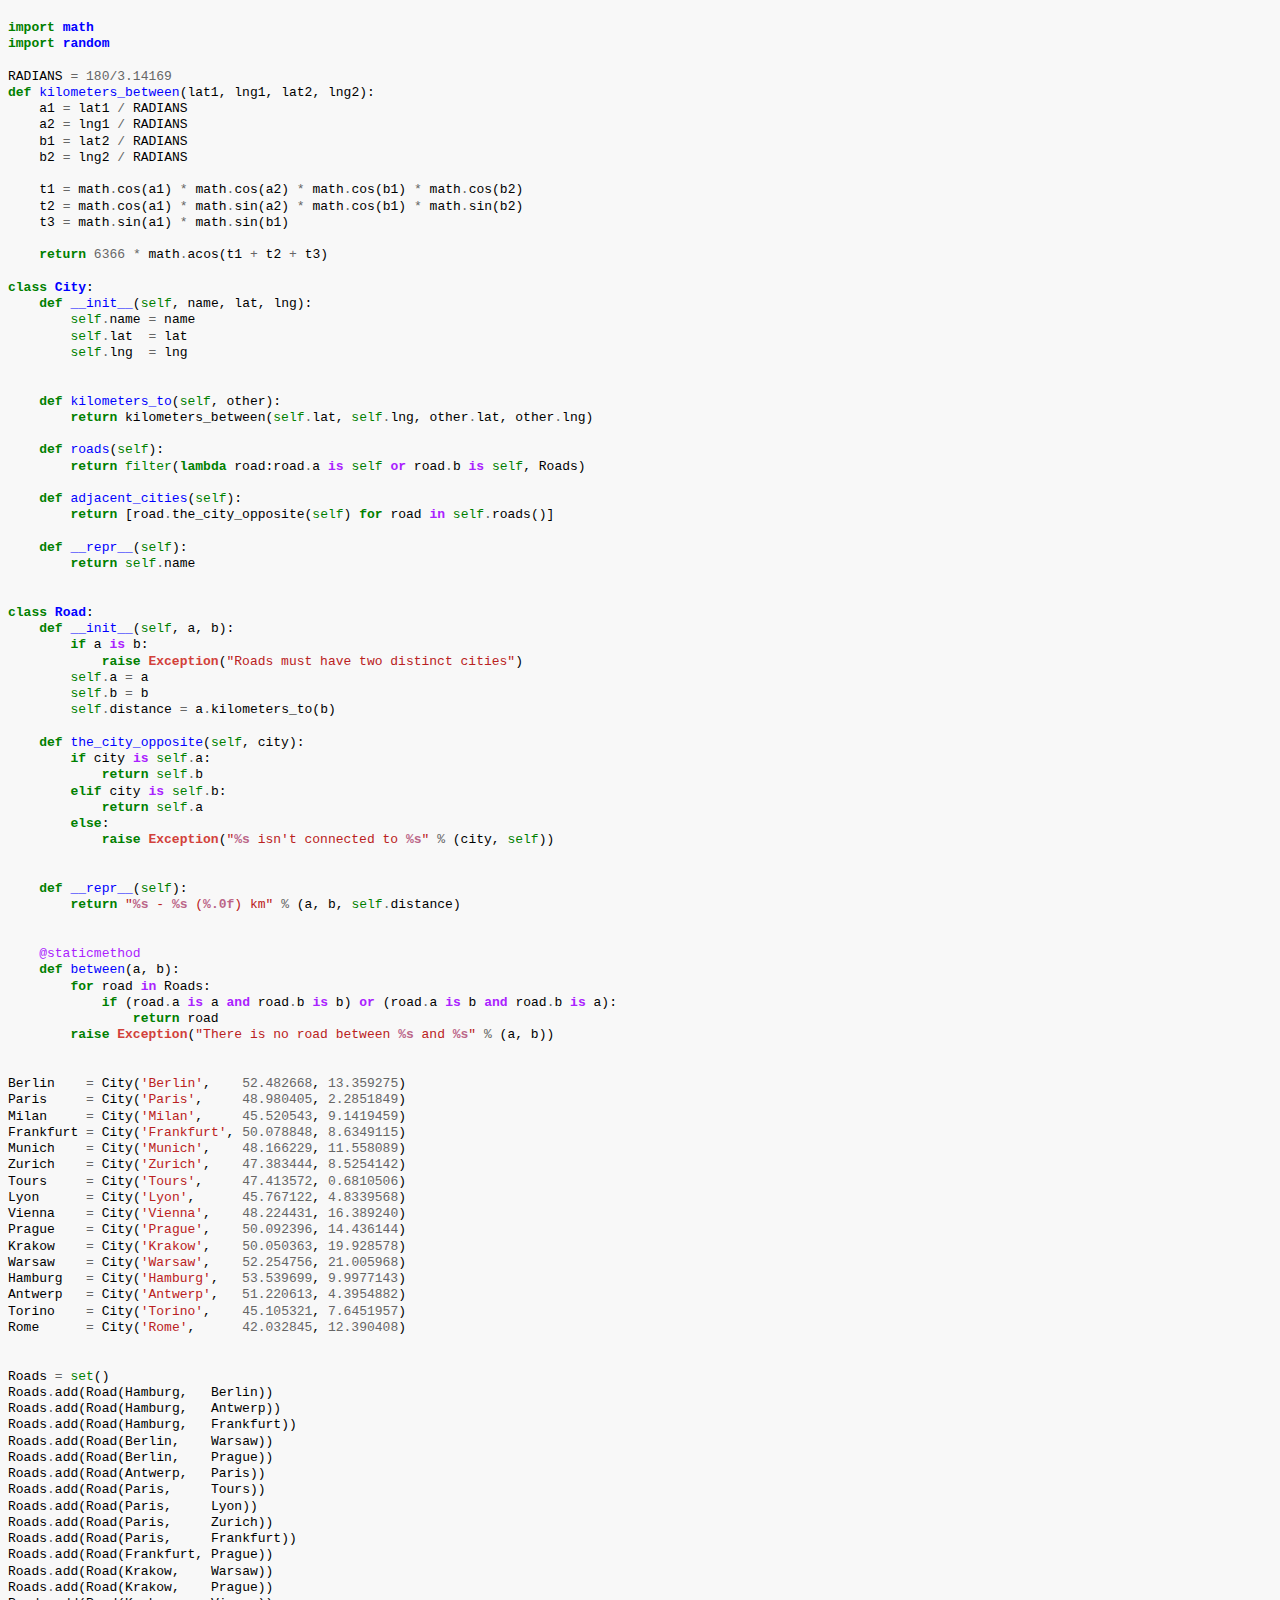
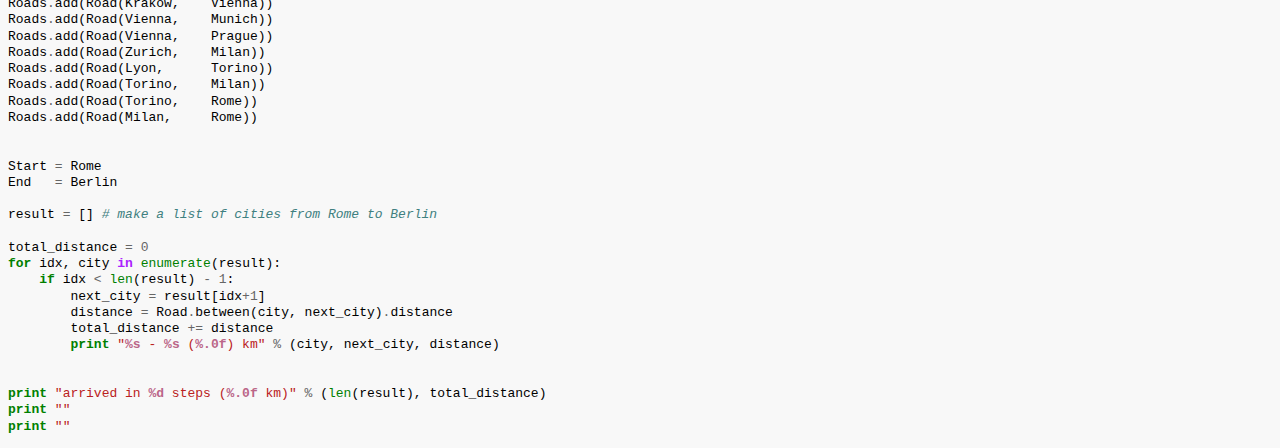
<file: python/index.html>
<!DOCTYPE html PUBLIC "-//W3C//DTD HTML 4.01//EN"
   "http://www.w3.org/TR/html4/strict.dtd">

<html>
<head>
  <title></title>
  <meta http-equiv="content-type" content="text/html; charset=latin1">
  <style type="text/css">
td.linenos { background-color: #f0f0f0; padding-right: 10px; }
span.lineno { background-color: #f0f0f0; padding: 0 5px 0 5px; }
pre { line-height: 125%; }
body .hll { background-color: #ffffcc }
body  { background: #f8f8f8; }
body .c { color: #408080; font-style: italic } /* Comment */
body .err { border: 1px solid #FF0000 } /* Error */
body .k { color: #008000; font-weight: bold } /* Keyword */
body .o { color: #666666 } /* Operator */
body .cm { color: #408080; font-style: italic } /* Comment.Multiline */
body .cp { color: #BC7A00 } /* Comment.Preproc */
body .c1 { color: #408080; font-style: italic } /* Comment.Single */
body .cs { color: #408080; font-style: italic } /* Comment.Special */
body .gd { color: #A00000 } /* Generic.Deleted */
body .ge { font-style: italic } /* Generic.Emph */
body .gr { color: #FF0000 } /* Generic.Error */
body .gh { color: #000080; font-weight: bold } /* Generic.Heading */
body .gi { color: #00A000 } /* Generic.Inserted */
body .go { color: #888888 } /* Generic.Output */
body .gp { color: #000080; font-weight: bold } /* Generic.Prompt */
body .gs { font-weight: bold } /* Generic.Strong */
body .gu { color: #800080; font-weight: bold } /* Generic.Subheading */
body .gt { color: #0044DD } /* Generic.Traceback */
body .kc { color: #008000; font-weight: bold } /* Keyword.Constant */
body .kd { color: #008000; font-weight: bold } /* Keyword.Declaration */
body .kn { color: #008000; font-weight: bold } /* Keyword.Namespace */
body .kp { color: #008000 } /* Keyword.Pseudo */
body .kr { color: #008000; font-weight: bold } /* Keyword.Reserved */
body .kt { color: #B00040 } /* Keyword.Type */
body .m { color: #666666 } /* Literal.Number */
body .s { color: #BA2121 } /* Literal.String */
body .na { color: #7D9029 } /* Name.Attribute */
body .nb { color: #008000 } /* Name.Builtin */
body .nc { color: #0000FF; font-weight: bold } /* Name.Class */
body .no { color: #880000 } /* Name.Constant */
body .nd { color: #AA22FF } /* Name.Decorator */
body .ni { color: #999999; font-weight: bold } /* Name.Entity */
body .ne { color: #D2413A; font-weight: bold } /* Name.Exception */
body .nf { color: #0000FF } /* Name.Function */
body .nl { color: #A0A000 } /* Name.Label */
body .nn { color: #0000FF; font-weight: bold } /* Name.Namespace */
body .nt { color: #008000; font-weight: bold } /* Name.Tag */
body .nv { color: #19177C } /* Name.Variable */
body .ow { color: #AA22FF; font-weight: bold } /* Operator.Word */
body .w { color: #bbbbbb } /* Text.Whitespace */
body .mf { color: #666666 } /* Literal.Number.Float */
body .mh { color: #666666 } /* Literal.Number.Hex */
body .mi { color: #666666 } /* Literal.Number.Integer */
body .mo { color: #666666 } /* Literal.Number.Oct */
body .sb { color: #BA2121 } /* Literal.String.Backtick */
body .sc { color: #BA2121 } /* Literal.String.Char */
body .sd { color: #BA2121; font-style: italic } /* Literal.String.Doc */
body .s2 { color: #BA2121 } /* Literal.String.Double */
body .se { color: #BB6622; font-weight: bold } /* Literal.String.Escape */
body .sh { color: #BA2121 } /* Literal.String.Heredoc */
body .si { color: #BB6688; font-weight: bold } /* Literal.String.Interpol */
body .sx { color: #008000 } /* Literal.String.Other */
body .sr { color: #BB6688 } /* Literal.String.Regex */
body .s1 { color: #BA2121 } /* Literal.String.Single */
body .ss { color: #19177C } /* Literal.String.Symbol */
body .bp { color: #008000 } /* Name.Builtin.Pseudo */
body .vc { color: #19177C } /* Name.Variable.Class */
body .vg { color: #19177C } /* Name.Variable.Global */
body .vi { color: #19177C } /* Name.Variable.Instance */
body .il { color: #666666 } /* Literal.Number.Integer.Long */

  </style>
</head>
<body>
<h2></h2>

<div class="highlight"><pre><span class="kn">import</span> <span class="nn">math</span>
<span class="kn">import</span> <span class="nn">random</span>

<span class="n">RADIANS</span> <span class="o">=</span> <span class="mi">180</span><span class="o">/</span><span class="mf">3.14169</span>
<span class="k">def</span> <span class="nf">kilometers_between</span><span class="p">(</span><span class="n">lat1</span><span class="p">,</span> <span class="n">lng1</span><span class="p">,</span> <span class="n">lat2</span><span class="p">,</span> <span class="n">lng2</span><span class="p">):</span>
    <span class="n">a1</span> <span class="o">=</span> <span class="n">lat1</span> <span class="o">/</span> <span class="n">RADIANS</span>
    <span class="n">a2</span> <span class="o">=</span> <span class="n">lng1</span> <span class="o">/</span> <span class="n">RADIANS</span>
    <span class="n">b1</span> <span class="o">=</span> <span class="n">lat2</span> <span class="o">/</span> <span class="n">RADIANS</span>
    <span class="n">b2</span> <span class="o">=</span> <span class="n">lng2</span> <span class="o">/</span> <span class="n">RADIANS</span>

    <span class="n">t1</span> <span class="o">=</span> <span class="n">math</span><span class="o">.</span><span class="n">cos</span><span class="p">(</span><span class="n">a1</span><span class="p">)</span> <span class="o">*</span> <span class="n">math</span><span class="o">.</span><span class="n">cos</span><span class="p">(</span><span class="n">a2</span><span class="p">)</span> <span class="o">*</span> <span class="n">math</span><span class="o">.</span><span class="n">cos</span><span class="p">(</span><span class="n">b1</span><span class="p">)</span> <span class="o">*</span> <span class="n">math</span><span class="o">.</span><span class="n">cos</span><span class="p">(</span><span class="n">b2</span><span class="p">)</span>
    <span class="n">t2</span> <span class="o">=</span> <span class="n">math</span><span class="o">.</span><span class="n">cos</span><span class="p">(</span><span class="n">a1</span><span class="p">)</span> <span class="o">*</span> <span class="n">math</span><span class="o">.</span><span class="n">sin</span><span class="p">(</span><span class="n">a2</span><span class="p">)</span> <span class="o">*</span> <span class="n">math</span><span class="o">.</span><span class="n">cos</span><span class="p">(</span><span class="n">b1</span><span class="p">)</span> <span class="o">*</span> <span class="n">math</span><span class="o">.</span><span class="n">sin</span><span class="p">(</span><span class="n">b2</span><span class="p">)</span>
    <span class="n">t3</span> <span class="o">=</span> <span class="n">math</span><span class="o">.</span><span class="n">sin</span><span class="p">(</span><span class="n">a1</span><span class="p">)</span> <span class="o">*</span> <span class="n">math</span><span class="o">.</span><span class="n">sin</span><span class="p">(</span><span class="n">b1</span><span class="p">)</span>

    <span class="k">return</span> <span class="mi">6366</span> <span class="o">*</span> <span class="n">math</span><span class="o">.</span><span class="n">acos</span><span class="p">(</span><span class="n">t1</span> <span class="o">+</span> <span class="n">t2</span> <span class="o">+</span> <span class="n">t3</span><span class="p">)</span>

<span class="k">class</span> <span class="nc">City</span><span class="p">:</span>
    <span class="k">def</span> <span class="nf">__init__</span><span class="p">(</span><span class="bp">self</span><span class="p">,</span> <span class="n">name</span><span class="p">,</span> <span class="n">lat</span><span class="p">,</span> <span class="n">lng</span><span class="p">):</span>
        <span class="bp">self</span><span class="o">.</span><span class="n">name</span> <span class="o">=</span> <span class="n">name</span>
        <span class="bp">self</span><span class="o">.</span><span class="n">lat</span>  <span class="o">=</span> <span class="n">lat</span>
        <span class="bp">self</span><span class="o">.</span><span class="n">lng</span>  <span class="o">=</span> <span class="n">lng</span>


    <span class="k">def</span> <span class="nf">kilometers_to</span><span class="p">(</span><span class="bp">self</span><span class="p">,</span> <span class="n">other</span><span class="p">):</span>
        <span class="k">return</span> <span class="n">kilometers_between</span><span class="p">(</span><span class="bp">self</span><span class="o">.</span><span class="n">lat</span><span class="p">,</span> <span class="bp">self</span><span class="o">.</span><span class="n">lng</span><span class="p">,</span> <span class="n">other</span><span class="o">.</span><span class="n">lat</span><span class="p">,</span> <span class="n">other</span><span class="o">.</span><span class="n">lng</span><span class="p">)</span>

    <span class="k">def</span> <span class="nf">roads</span><span class="p">(</span><span class="bp">self</span><span class="p">):</span>
        <span class="k">return</span> <span class="nb">filter</span><span class="p">(</span><span class="k">lambda</span> <span class="n">road</span><span class="p">:</span><span class="n">road</span><span class="o">.</span><span class="n">a</span> <span class="ow">is</span> <span class="bp">self</span> <span class="ow">or</span> <span class="n">road</span><span class="o">.</span><span class="n">b</span> <span class="ow">is</span> <span class="bp">self</span><span class="p">,</span> <span class="n">Roads</span><span class="p">)</span>

    <span class="k">def</span> <span class="nf">adjacent_cities</span><span class="p">(</span><span class="bp">self</span><span class="p">):</span>
        <span class="k">return</span> <span class="p">[</span><span class="n">road</span><span class="o">.</span><span class="n">the_city_opposite</span><span class="p">(</span><span class="bp">self</span><span class="p">)</span> <span class="k">for</span> <span class="n">road</span> <span class="ow">in</span> <span class="bp">self</span><span class="o">.</span><span class="n">roads</span><span class="p">()]</span>

    <span class="k">def</span> <span class="nf">__repr__</span><span class="p">(</span><span class="bp">self</span><span class="p">):</span>
        <span class="k">return</span> <span class="bp">self</span><span class="o">.</span><span class="n">name</span>


<span class="k">class</span> <span class="nc">Road</span><span class="p">:</span>
    <span class="k">def</span> <span class="nf">__init__</span><span class="p">(</span><span class="bp">self</span><span class="p">,</span> <span class="n">a</span><span class="p">,</span> <span class="n">b</span><span class="p">):</span>
        <span class="k">if</span> <span class="n">a</span> <span class="ow">is</span> <span class="n">b</span><span class="p">:</span>
            <span class="k">raise</span> <span class="ne">Exception</span><span class="p">(</span><span class="s">&quot;Roads must have two distinct cities&quot;</span><span class="p">)</span>
        <span class="bp">self</span><span class="o">.</span><span class="n">a</span> <span class="o">=</span> <span class="n">a</span>
        <span class="bp">self</span><span class="o">.</span><span class="n">b</span> <span class="o">=</span> <span class="n">b</span>
        <span class="bp">self</span><span class="o">.</span><span class="n">distance</span> <span class="o">=</span> <span class="n">a</span><span class="o">.</span><span class="n">kilometers_to</span><span class="p">(</span><span class="n">b</span><span class="p">)</span>

    <span class="k">def</span> <span class="nf">the_city_opposite</span><span class="p">(</span><span class="bp">self</span><span class="p">,</span> <span class="n">city</span><span class="p">):</span>
        <span class="k">if</span> <span class="n">city</span> <span class="ow">is</span> <span class="bp">self</span><span class="o">.</span><span class="n">a</span><span class="p">:</span>
            <span class="k">return</span> <span class="bp">self</span><span class="o">.</span><span class="n">b</span>
        <span class="k">elif</span> <span class="n">city</span> <span class="ow">is</span> <span class="bp">self</span><span class="o">.</span><span class="n">b</span><span class="p">:</span>
            <span class="k">return</span> <span class="bp">self</span><span class="o">.</span><span class="n">a</span>
        <span class="k">else</span><span class="p">:</span>
            <span class="k">raise</span> <span class="ne">Exception</span><span class="p">(</span><span class="s">&quot;</span><span class="si">%s</span><span class="s"> isn&#39;t connected to </span><span class="si">%s</span><span class="s">&quot;</span> <span class="o">%</span> <span class="p">(</span><span class="n">city</span><span class="p">,</span> <span class="bp">self</span><span class="p">))</span>


    <span class="k">def</span> <span class="nf">__repr__</span><span class="p">(</span><span class="bp">self</span><span class="p">):</span>
        <span class="k">return</span> <span class="s">&quot;</span><span class="si">%s</span><span class="s"> - </span><span class="si">%s</span><span class="s"> (</span><span class="si">%.0f</span><span class="s">) km&quot;</span> <span class="o">%</span> <span class="p">(</span><span class="n">a</span><span class="p">,</span> <span class="n">b</span><span class="p">,</span> <span class="bp">self</span><span class="o">.</span><span class="n">distance</span><span class="p">)</span>


    <span class="nd">@staticmethod</span>
    <span class="k">def</span> <span class="nf">between</span><span class="p">(</span><span class="n">a</span><span class="p">,</span> <span class="n">b</span><span class="p">):</span>
        <span class="k">for</span> <span class="n">road</span> <span class="ow">in</span> <span class="n">Roads</span><span class="p">:</span>
            <span class="k">if</span> <span class="p">(</span><span class="n">road</span><span class="o">.</span><span class="n">a</span> <span class="ow">is</span> <span class="n">a</span> <span class="ow">and</span> <span class="n">road</span><span class="o">.</span><span class="n">b</span> <span class="ow">is</span> <span class="n">b</span><span class="p">)</span> <span class="ow">or</span> <span class="p">(</span><span class="n">road</span><span class="o">.</span><span class="n">a</span> <span class="ow">is</span> <span class="n">b</span> <span class="ow">and</span> <span class="n">road</span><span class="o">.</span><span class="n">b</span> <span class="ow">is</span> <span class="n">a</span><span class="p">):</span>
                <span class="k">return</span> <span class="n">road</span>
        <span class="k">raise</span> <span class="ne">Exception</span><span class="p">(</span><span class="s">&quot;There is no road between </span><span class="si">%s</span><span class="s"> and </span><span class="si">%s</span><span class="s">&quot;</span> <span class="o">%</span> <span class="p">(</span><span class="n">a</span><span class="p">,</span> <span class="n">b</span><span class="p">))</span>


<span class="n">Berlin</span>    <span class="o">=</span> <span class="n">City</span><span class="p">(</span><span class="s">&#39;Berlin&#39;</span><span class="p">,</span>    <span class="mf">52.482668</span><span class="p">,</span> <span class="mf">13.359275</span><span class="p">)</span>
<span class="n">Paris</span>     <span class="o">=</span> <span class="n">City</span><span class="p">(</span><span class="s">&#39;Paris&#39;</span><span class="p">,</span>     <span class="mf">48.980405</span><span class="p">,</span> <span class="mf">2.2851849</span><span class="p">)</span>
<span class="n">Milan</span>     <span class="o">=</span> <span class="n">City</span><span class="p">(</span><span class="s">&#39;Milan&#39;</span><span class="p">,</span>     <span class="mf">45.520543</span><span class="p">,</span> <span class="mf">9.1419459</span><span class="p">)</span>
<span class="n">Frankfurt</span> <span class="o">=</span> <span class="n">City</span><span class="p">(</span><span class="s">&#39;Frankfurt&#39;</span><span class="p">,</span> <span class="mf">50.078848</span><span class="p">,</span> <span class="mf">8.6349115</span><span class="p">)</span>
<span class="n">Munich</span>    <span class="o">=</span> <span class="n">City</span><span class="p">(</span><span class="s">&#39;Munich&#39;</span><span class="p">,</span>    <span class="mf">48.166229</span><span class="p">,</span> <span class="mf">11.558089</span><span class="p">)</span>
<span class="n">Zurich</span>    <span class="o">=</span> <span class="n">City</span><span class="p">(</span><span class="s">&#39;Zurich&#39;</span><span class="p">,</span>    <span class="mf">47.383444</span><span class="p">,</span> <span class="mf">8.5254142</span><span class="p">)</span>
<span class="n">Tours</span>     <span class="o">=</span> <span class="n">City</span><span class="p">(</span><span class="s">&#39;Tours&#39;</span><span class="p">,</span>     <span class="mf">47.413572</span><span class="p">,</span> <span class="mf">0.6810506</span><span class="p">)</span>
<span class="n">Lyon</span>      <span class="o">=</span> <span class="n">City</span><span class="p">(</span><span class="s">&#39;Lyon&#39;</span><span class="p">,</span>      <span class="mf">45.767122</span><span class="p">,</span> <span class="mf">4.8339568</span><span class="p">)</span>
<span class="n">Vienna</span>    <span class="o">=</span> <span class="n">City</span><span class="p">(</span><span class="s">&#39;Vienna&#39;</span><span class="p">,</span>    <span class="mf">48.224431</span><span class="p">,</span> <span class="mf">16.389240</span><span class="p">)</span>
<span class="n">Prague</span>    <span class="o">=</span> <span class="n">City</span><span class="p">(</span><span class="s">&#39;Prague&#39;</span><span class="p">,</span>    <span class="mf">50.092396</span><span class="p">,</span> <span class="mf">14.436144</span><span class="p">)</span>
<span class="n">Krakow</span>    <span class="o">=</span> <span class="n">City</span><span class="p">(</span><span class="s">&#39;Krakow&#39;</span><span class="p">,</span>    <span class="mf">50.050363</span><span class="p">,</span> <span class="mf">19.928578</span><span class="p">)</span>
<span class="n">Warsaw</span>    <span class="o">=</span> <span class="n">City</span><span class="p">(</span><span class="s">&#39;Warsaw&#39;</span><span class="p">,</span>    <span class="mf">52.254756</span><span class="p">,</span> <span class="mf">21.005968</span><span class="p">)</span>
<span class="n">Hamburg</span>   <span class="o">=</span> <span class="n">City</span><span class="p">(</span><span class="s">&#39;Hamburg&#39;</span><span class="p">,</span>   <span class="mf">53.539699</span><span class="p">,</span> <span class="mf">9.9977143</span><span class="p">)</span>
<span class="n">Antwerp</span>   <span class="o">=</span> <span class="n">City</span><span class="p">(</span><span class="s">&#39;Antwerp&#39;</span><span class="p">,</span>   <span class="mf">51.220613</span><span class="p">,</span> <span class="mf">4.3954882</span><span class="p">)</span>
<span class="n">Torino</span>    <span class="o">=</span> <span class="n">City</span><span class="p">(</span><span class="s">&#39;Torino&#39;</span><span class="p">,</span>    <span class="mf">45.105321</span><span class="p">,</span> <span class="mf">7.6451957</span><span class="p">)</span>
<span class="n">Rome</span>      <span class="o">=</span> <span class="n">City</span><span class="p">(</span><span class="s">&#39;Rome&#39;</span><span class="p">,</span>      <span class="mf">42.032845</span><span class="p">,</span> <span class="mf">12.390408</span><span class="p">)</span>


<span class="n">Roads</span> <span class="o">=</span> <span class="nb">set</span><span class="p">()</span>
<span class="n">Roads</span><span class="o">.</span><span class="n">add</span><span class="p">(</span><span class="n">Road</span><span class="p">(</span><span class="n">Hamburg</span><span class="p">,</span>   <span class="n">Berlin</span><span class="p">))</span>
<span class="n">Roads</span><span class="o">.</span><span class="n">add</span><span class="p">(</span><span class="n">Road</span><span class="p">(</span><span class="n">Hamburg</span><span class="p">,</span>   <span class="n">Antwerp</span><span class="p">))</span>
<span class="n">Roads</span><span class="o">.</span><span class="n">add</span><span class="p">(</span><span class="n">Road</span><span class="p">(</span><span class="n">Hamburg</span><span class="p">,</span>   <span class="n">Frankfurt</span><span class="p">))</span>
<span class="n">Roads</span><span class="o">.</span><span class="n">add</span><span class="p">(</span><span class="n">Road</span><span class="p">(</span><span class="n">Berlin</span><span class="p">,</span>    <span class="n">Warsaw</span><span class="p">))</span>
<span class="n">Roads</span><span class="o">.</span><span class="n">add</span><span class="p">(</span><span class="n">Road</span><span class="p">(</span><span class="n">Berlin</span><span class="p">,</span>    <span class="n">Prague</span><span class="p">))</span>
<span class="n">Roads</span><span class="o">.</span><span class="n">add</span><span class="p">(</span><span class="n">Road</span><span class="p">(</span><span class="n">Antwerp</span><span class="p">,</span>   <span class="n">Paris</span><span class="p">))</span>
<span class="n">Roads</span><span class="o">.</span><span class="n">add</span><span class="p">(</span><span class="n">Road</span><span class="p">(</span><span class="n">Paris</span><span class="p">,</span>     <span class="n">Tours</span><span class="p">))</span>
<span class="n">Roads</span><span class="o">.</span><span class="n">add</span><span class="p">(</span><span class="n">Road</span><span class="p">(</span><span class="n">Paris</span><span class="p">,</span>     <span class="n">Lyon</span><span class="p">))</span>
<span class="n">Roads</span><span class="o">.</span><span class="n">add</span><span class="p">(</span><span class="n">Road</span><span class="p">(</span><span class="n">Paris</span><span class="p">,</span>     <span class="n">Zurich</span><span class="p">))</span>
<span class="n">Roads</span><span class="o">.</span><span class="n">add</span><span class="p">(</span><span class="n">Road</span><span class="p">(</span><span class="n">Paris</span><span class="p">,</span>     <span class="n">Frankfurt</span><span class="p">))</span>
<span class="n">Roads</span><span class="o">.</span><span class="n">add</span><span class="p">(</span><span class="n">Road</span><span class="p">(</span><span class="n">Frankfurt</span><span class="p">,</span> <span class="n">Prague</span><span class="p">))</span>
<span class="n">Roads</span><span class="o">.</span><span class="n">add</span><span class="p">(</span><span class="n">Road</span><span class="p">(</span><span class="n">Krakow</span><span class="p">,</span>    <span class="n">Warsaw</span><span class="p">))</span>
<span class="n">Roads</span><span class="o">.</span><span class="n">add</span><span class="p">(</span><span class="n">Road</span><span class="p">(</span><span class="n">Krakow</span><span class="p">,</span>    <span class="n">Prague</span><span class="p">))</span>
<span class="n">Roads</span><span class="o">.</span><span class="n">add</span><span class="p">(</span><span class="n">Road</span><span class="p">(</span><span class="n">Krakow</span><span class="p">,</span>    <span class="n">Vienna</span><span class="p">))</span>
<span class="n">Roads</span><span class="o">.</span><span class="n">add</span><span class="p">(</span><span class="n">Road</span><span class="p">(</span><span class="n">Vienna</span><span class="p">,</span>    <span class="n">Munich</span><span class="p">))</span>
<span class="n">Roads</span><span class="o">.</span><span class="n">add</span><span class="p">(</span><span class="n">Road</span><span class="p">(</span><span class="n">Vienna</span><span class="p">,</span>    <span class="n">Prague</span><span class="p">))</span>
<span class="n">Roads</span><span class="o">.</span><span class="n">add</span><span class="p">(</span><span class="n">Road</span><span class="p">(</span><span class="n">Zurich</span><span class="p">,</span>    <span class="n">Milan</span><span class="p">))</span>
<span class="n">Roads</span><span class="o">.</span><span class="n">add</span><span class="p">(</span><span class="n">Road</span><span class="p">(</span><span class="n">Lyon</span><span class="p">,</span>      <span class="n">Torino</span><span class="p">))</span>
<span class="n">Roads</span><span class="o">.</span><span class="n">add</span><span class="p">(</span><span class="n">Road</span><span class="p">(</span><span class="n">Torino</span><span class="p">,</span>    <span class="n">Milan</span><span class="p">))</span>
<span class="n">Roads</span><span class="o">.</span><span class="n">add</span><span class="p">(</span><span class="n">Road</span><span class="p">(</span><span class="n">Torino</span><span class="p">,</span>    <span class="n">Rome</span><span class="p">))</span>
<span class="n">Roads</span><span class="o">.</span><span class="n">add</span><span class="p">(</span><span class="n">Road</span><span class="p">(</span><span class="n">Milan</span><span class="p">,</span>     <span class="n">Rome</span><span class="p">))</span>


<span class="n">Start</span> <span class="o">=</span> <span class="n">Rome</span>
<span class="n">End</span>   <span class="o">=</span> <span class="n">Berlin</span>

<span class="n">result</span> <span class="o">=</span> <span class="p">[]</span> <span class="c"># make a list of cities from Rome to Berlin</span>

<span class="n">total_distance</span> <span class="o">=</span> <span class="mi">0</span>
<span class="k">for</span> <span class="n">idx</span><span class="p">,</span> <span class="n">city</span> <span class="ow">in</span> <span class="nb">enumerate</span><span class="p">(</span><span class="n">result</span><span class="p">):</span>
    <span class="k">if</span> <span class="n">idx</span> <span class="o">&lt;</span> <span class="nb">len</span><span class="p">(</span><span class="n">result</span><span class="p">)</span> <span class="o">-</span> <span class="mi">1</span><span class="p">:</span>
        <span class="n">next_city</span> <span class="o">=</span> <span class="n">result</span><span class="p">[</span><span class="n">idx</span><span class="o">+</span><span class="mi">1</span><span class="p">]</span>
        <span class="n">distance</span> <span class="o">=</span> <span class="n">Road</span><span class="o">.</span><span class="n">between</span><span class="p">(</span><span class="n">city</span><span class="p">,</span> <span class="n">next_city</span><span class="p">)</span><span class="o">.</span><span class="n">distance</span>
        <span class="n">total_distance</span> <span class="o">+=</span> <span class="n">distance</span>
        <span class="k">print</span> <span class="s">&quot;</span><span class="si">%s</span><span class="s"> - </span><span class="si">%s</span><span class="s"> (</span><span class="si">%.0f</span><span class="s">) km&quot;</span> <span class="o">%</span> <span class="p">(</span><span class="n">city</span><span class="p">,</span> <span class="n">next_city</span><span class="p">,</span> <span class="n">distance</span><span class="p">)</span>


<span class="k">print</span> <span class="s">&quot;arrived in </span><span class="si">%d</span><span class="s"> steps (</span><span class="si">%.0f</span><span class="s"> km)&quot;</span> <span class="o">%</span> <span class="p">(</span><span class="nb">len</span><span class="p">(</span><span class="n">result</span><span class="p">),</span> <span class="n">total_distance</span><span class="p">)</span>
<span class="k">print</span> <span class="s">&quot;&quot;</span>
<span class="k">print</span> <span class="s">&quot;&quot;</span>
</pre></div>
</body>
</html>
</file>
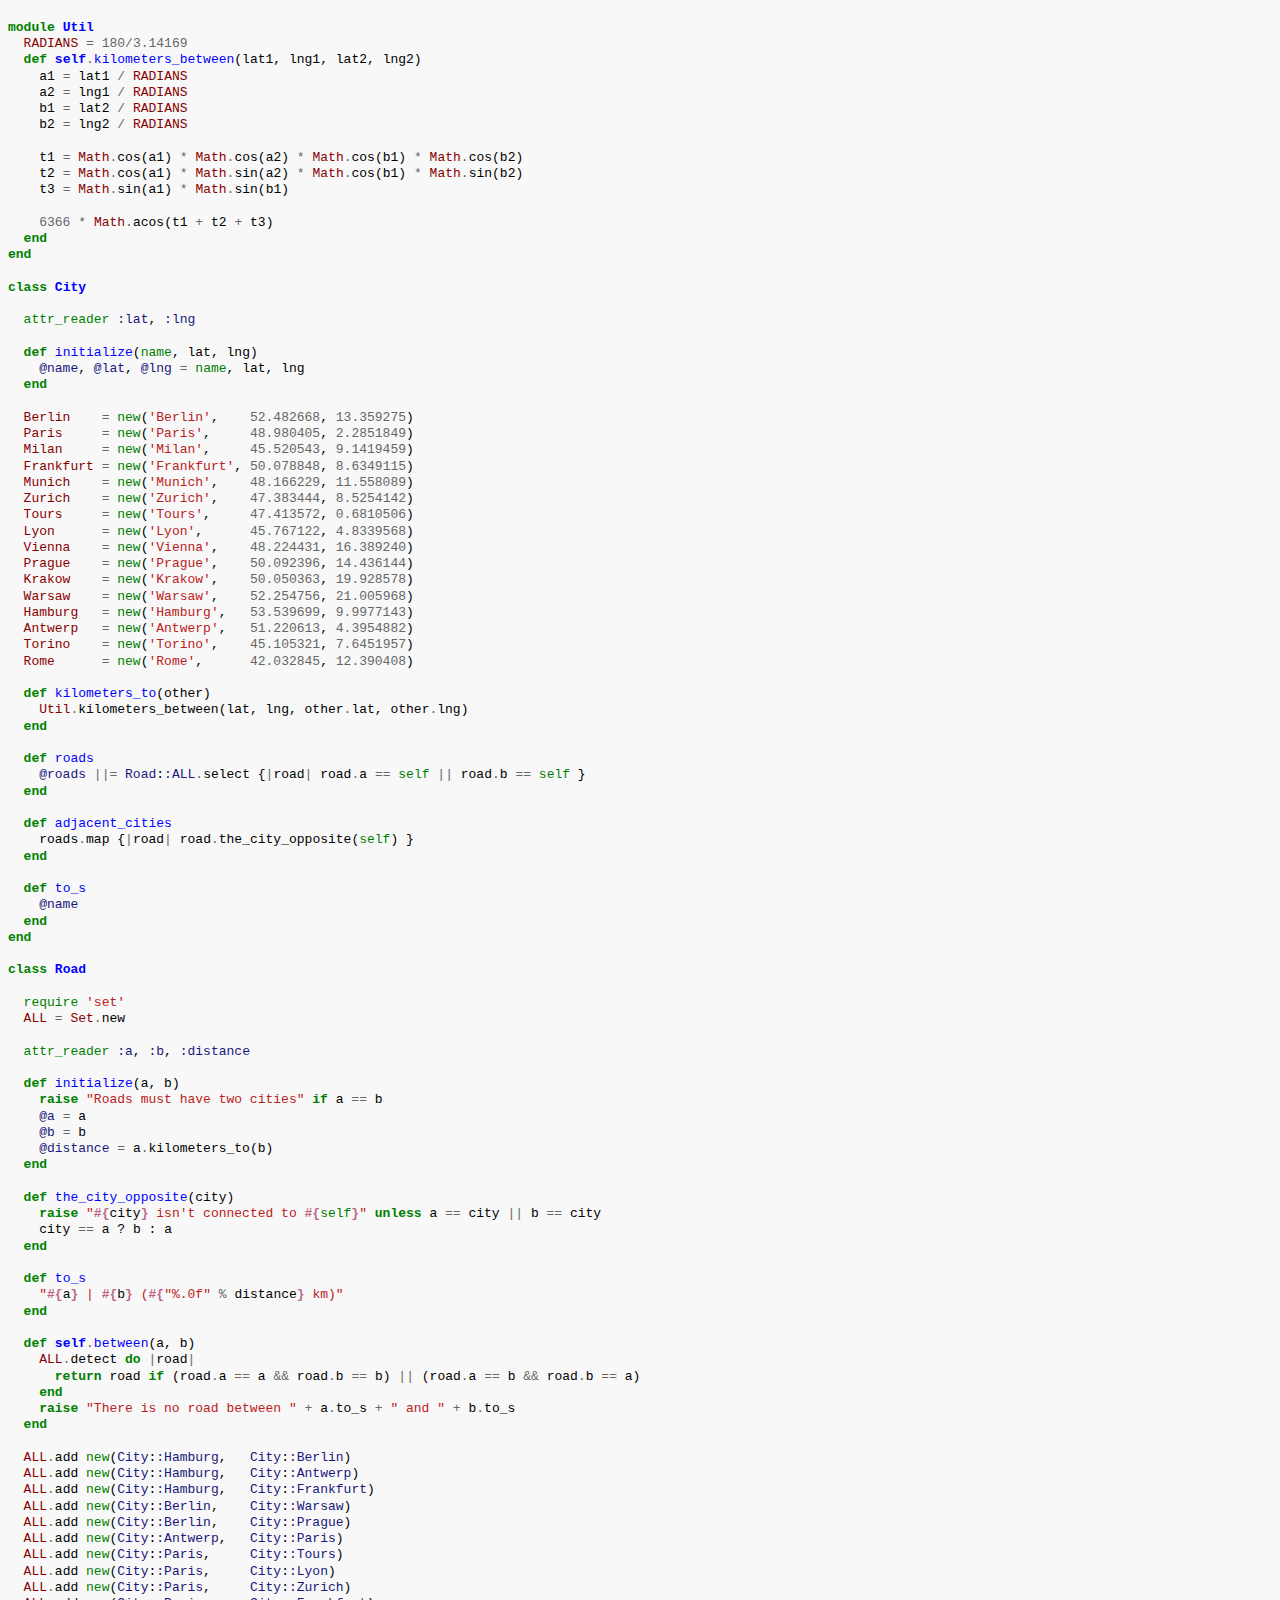
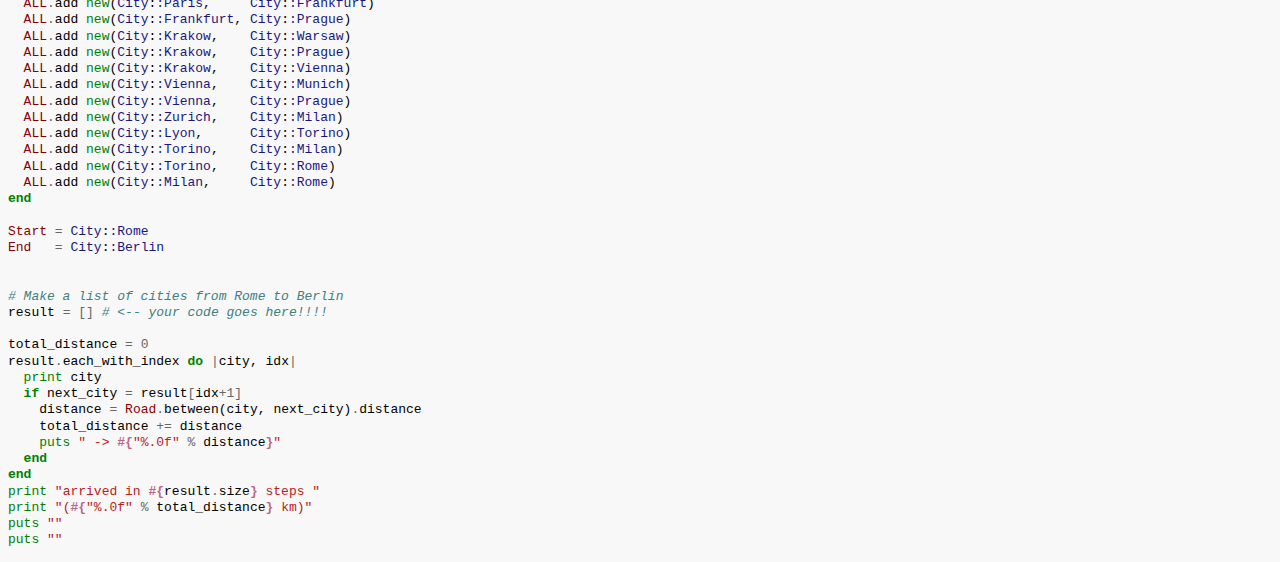
<file: ruby/index.html>
<!DOCTYPE html PUBLIC "-//W3C//DTD HTML 4.01//EN"
   "http://www.w3.org/TR/html4/strict.dtd">

<html>
<head>
  <title></title>
  <meta http-equiv="content-type" content="text/html; charset=latin1">
  <style type="text/css">
td.linenos { background-color: #f0f0f0; padding-right: 10px; }
span.lineno { background-color: #f0f0f0; padding: 0 5px 0 5px; }
pre { line-height: 125%; }
body .hll { background-color: #ffffcc }
body  { background: #f8f8f8; }
body .c { color: #408080; font-style: italic } /* Comment */
body .err { border: 1px solid #FF0000 } /* Error */
body .k { color: #008000; font-weight: bold } /* Keyword */
body .o { color: #666666 } /* Operator */
body .cm { color: #408080; font-style: italic } /* Comment.Multiline */
body .cp { color: #BC7A00 } /* Comment.Preproc */
body .c1 { color: #408080; font-style: italic } /* Comment.Single */
body .cs { color: #408080; font-style: italic } /* Comment.Special */
body .gd { color: #A00000 } /* Generic.Deleted */
body .ge { font-style: italic } /* Generic.Emph */
body .gr { color: #FF0000 } /* Generic.Error */
body .gh { color: #000080; font-weight: bold } /* Generic.Heading */
body .gi { color: #00A000 } /* Generic.Inserted */
body .go { color: #888888 } /* Generic.Output */
body .gp { color: #000080; font-weight: bold } /* Generic.Prompt */
body .gs { font-weight: bold } /* Generic.Strong */
body .gu { color: #800080; font-weight: bold } /* Generic.Subheading */
body .gt { color: #0044DD } /* Generic.Traceback */
body .kc { color: #008000; font-weight: bold } /* Keyword.Constant */
body .kd { color: #008000; font-weight: bold } /* Keyword.Declaration */
body .kn { color: #008000; font-weight: bold } /* Keyword.Namespace */
body .kp { color: #008000 } /* Keyword.Pseudo */
body .kr { color: #008000; font-weight: bold } /* Keyword.Reserved */
body .kt { color: #B00040 } /* Keyword.Type */
body .m { color: #666666 } /* Literal.Number */
body .s { color: #BA2121 } /* Literal.String */
body .na { color: #7D9029 } /* Name.Attribute */
body .nb { color: #008000 } /* Name.Builtin */
body .nc { color: #0000FF; font-weight: bold } /* Name.Class */
body .no { color: #880000 } /* Name.Constant */
body .nd { color: #AA22FF } /* Name.Decorator */
body .ni { color: #999999; font-weight: bold } /* Name.Entity */
body .ne { color: #D2413A; font-weight: bold } /* Name.Exception */
body .nf { color: #0000FF } /* Name.Function */
body .nl { color: #A0A000 } /* Name.Label */
body .nn { color: #0000FF; font-weight: bold } /* Name.Namespace */
body .nt { color: #008000; font-weight: bold } /* Name.Tag */
body .nv { color: #19177C } /* Name.Variable */
body .ow { color: #AA22FF; font-weight: bold } /* Operator.Word */
body .w { color: #bbbbbb } /* Text.Whitespace */
body .mf { color: #666666 } /* Literal.Number.Float */
body .mh { color: #666666 } /* Literal.Number.Hex */
body .mi { color: #666666 } /* Literal.Number.Integer */
body .mo { color: #666666 } /* Literal.Number.Oct */
body .sb { color: #BA2121 } /* Literal.String.Backtick */
body .sc { color: #BA2121 } /* Literal.String.Char */
body .sd { color: #BA2121; font-style: italic } /* Literal.String.Doc */
body .s2 { color: #BA2121 } /* Literal.String.Double */
body .se { color: #BB6622; font-weight: bold } /* Literal.String.Escape */
body .sh { color: #BA2121 } /* Literal.String.Heredoc */
body .si { color: #BB6688; font-weight: bold } /* Literal.String.Interpol */
body .sx { color: #008000 } /* Literal.String.Other */
body .sr { color: #BB6688 } /* Literal.String.Regex */
body .s1 { color: #BA2121 } /* Literal.String.Single */
body .ss { color: #19177C } /* Literal.String.Symbol */
body .bp { color: #008000 } /* Name.Builtin.Pseudo */
body .vc { color: #19177C } /* Name.Variable.Class */
body .vg { color: #19177C } /* Name.Variable.Global */
body .vi { color: #19177C } /* Name.Variable.Instance */
body .il { color: #666666 } /* Literal.Number.Integer.Long */

  </style>
</head>
<body>
<h2></h2>

<div class="highlight"><pre><span class="k">module</span> <span class="nn">Util</span>
  <span class="no">RADIANS</span> <span class="o">=</span> <span class="mi">180</span><span class="o">/</span><span class="mi">3</span><span class="o">.</span><span class="mi">14169</span>
  <span class="k">def</span> <span class="nc">self</span><span class="o">.</span><span class="nf">kilometers_between</span><span class="p">(</span><span class="n">lat1</span><span class="p">,</span> <span class="n">lng1</span><span class="p">,</span> <span class="n">lat2</span><span class="p">,</span> <span class="n">lng2</span><span class="p">)</span>
    <span class="n">a1</span> <span class="o">=</span> <span class="n">lat1</span> <span class="o">/</span> <span class="no">RADIANS</span>
    <span class="n">a2</span> <span class="o">=</span> <span class="n">lng1</span> <span class="o">/</span> <span class="no">RADIANS</span>
    <span class="n">b1</span> <span class="o">=</span> <span class="n">lat2</span> <span class="o">/</span> <span class="no">RADIANS</span>
    <span class="n">b2</span> <span class="o">=</span> <span class="n">lng2</span> <span class="o">/</span> <span class="no">RADIANS</span>

    <span class="n">t1</span> <span class="o">=</span> <span class="no">Math</span><span class="o">.</span><span class="n">cos</span><span class="p">(</span><span class="n">a1</span><span class="p">)</span> <span class="o">*</span> <span class="no">Math</span><span class="o">.</span><span class="n">cos</span><span class="p">(</span><span class="n">a2</span><span class="p">)</span> <span class="o">*</span> <span class="no">Math</span><span class="o">.</span><span class="n">cos</span><span class="p">(</span><span class="n">b1</span><span class="p">)</span> <span class="o">*</span> <span class="no">Math</span><span class="o">.</span><span class="n">cos</span><span class="p">(</span><span class="n">b2</span><span class="p">)</span>
    <span class="n">t2</span> <span class="o">=</span> <span class="no">Math</span><span class="o">.</span><span class="n">cos</span><span class="p">(</span><span class="n">a1</span><span class="p">)</span> <span class="o">*</span> <span class="no">Math</span><span class="o">.</span><span class="n">sin</span><span class="p">(</span><span class="n">a2</span><span class="p">)</span> <span class="o">*</span> <span class="no">Math</span><span class="o">.</span><span class="n">cos</span><span class="p">(</span><span class="n">b1</span><span class="p">)</span> <span class="o">*</span> <span class="no">Math</span><span class="o">.</span><span class="n">sin</span><span class="p">(</span><span class="n">b2</span><span class="p">)</span>
    <span class="n">t3</span> <span class="o">=</span> <span class="no">Math</span><span class="o">.</span><span class="n">sin</span><span class="p">(</span><span class="n">a1</span><span class="p">)</span> <span class="o">*</span> <span class="no">Math</span><span class="o">.</span><span class="n">sin</span><span class="p">(</span><span class="n">b1</span><span class="p">)</span>

    <span class="mi">6366</span> <span class="o">*</span> <span class="no">Math</span><span class="o">.</span><span class="n">acos</span><span class="p">(</span><span class="n">t1</span> <span class="o">+</span> <span class="n">t2</span> <span class="o">+</span> <span class="n">t3</span><span class="p">)</span>
  <span class="k">end</span>
<span class="k">end</span>

<span class="k">class</span> <span class="nc">City</span>

  <span class="kp">attr_reader</span> <span class="ss">:lat</span><span class="p">,</span> <span class="ss">:lng</span>

  <span class="k">def</span> <span class="nf">initialize</span><span class="p">(</span><span class="nb">name</span><span class="p">,</span> <span class="n">lat</span><span class="p">,</span> <span class="n">lng</span><span class="p">)</span>
    <span class="vi">@name</span><span class="p">,</span> <span class="vi">@lat</span><span class="p">,</span> <span class="vi">@lng</span> <span class="o">=</span> <span class="nb">name</span><span class="p">,</span> <span class="n">lat</span><span class="p">,</span> <span class="n">lng</span>
  <span class="k">end</span>

  <span class="no">Berlin</span>    <span class="o">=</span> <span class="kp">new</span><span class="p">(</span><span class="s1">&#39;Berlin&#39;</span><span class="p">,</span>    <span class="mi">52</span><span class="o">.</span><span class="mi">482668</span><span class="p">,</span> <span class="mi">13</span><span class="o">.</span><span class="mi">359275</span><span class="p">)</span>
  <span class="no">Paris</span>     <span class="o">=</span> <span class="kp">new</span><span class="p">(</span><span class="s1">&#39;Paris&#39;</span><span class="p">,</span>     <span class="mi">48</span><span class="o">.</span><span class="mi">980405</span><span class="p">,</span> <span class="mi">2</span><span class="o">.</span><span class="mi">2851849</span><span class="p">)</span>
  <span class="no">Milan</span>     <span class="o">=</span> <span class="kp">new</span><span class="p">(</span><span class="s1">&#39;Milan&#39;</span><span class="p">,</span>     <span class="mi">45</span><span class="o">.</span><span class="mi">520543</span><span class="p">,</span> <span class="mi">9</span><span class="o">.</span><span class="mi">1419459</span><span class="p">)</span>
  <span class="no">Frankfurt</span> <span class="o">=</span> <span class="kp">new</span><span class="p">(</span><span class="s1">&#39;Frankfurt&#39;</span><span class="p">,</span> <span class="mi">50</span><span class="o">.</span><span class="mo">07</span><span class="mi">8848</span><span class="p">,</span> <span class="mi">8</span><span class="o">.</span><span class="mi">6349115</span><span class="p">)</span>
  <span class="no">Munich</span>    <span class="o">=</span> <span class="kp">new</span><span class="p">(</span><span class="s1">&#39;Munich&#39;</span><span class="p">,</span>    <span class="mi">48</span><span class="o">.</span><span class="mi">166229</span><span class="p">,</span> <span class="mi">11</span><span class="o">.</span><span class="mi">558089</span><span class="p">)</span>
  <span class="no">Zurich</span>    <span class="o">=</span> <span class="kp">new</span><span class="p">(</span><span class="s1">&#39;Zurich&#39;</span><span class="p">,</span>    <span class="mi">47</span><span class="o">.</span><span class="mi">383444</span><span class="p">,</span> <span class="mi">8</span><span class="o">.</span><span class="mi">5254142</span><span class="p">)</span>
  <span class="no">Tours</span>     <span class="o">=</span> <span class="kp">new</span><span class="p">(</span><span class="s1">&#39;Tours&#39;</span><span class="p">,</span>     <span class="mi">47</span><span class="o">.</span><span class="mi">413572</span><span class="p">,</span> <span class="mi">0</span><span class="o">.</span><span class="mi">6810506</span><span class="p">)</span>
  <span class="no">Lyon</span>      <span class="o">=</span> <span class="kp">new</span><span class="p">(</span><span class="s1">&#39;Lyon&#39;</span><span class="p">,</span>      <span class="mi">45</span><span class="o">.</span><span class="mi">767122</span><span class="p">,</span> <span class="mi">4</span><span class="o">.</span><span class="mi">8339568</span><span class="p">)</span>
  <span class="no">Vienna</span>    <span class="o">=</span> <span class="kp">new</span><span class="p">(</span><span class="s1">&#39;Vienna&#39;</span><span class="p">,</span>    <span class="mi">48</span><span class="o">.</span><span class="mi">224431</span><span class="p">,</span> <span class="mi">16</span><span class="o">.</span><span class="mi">389240</span><span class="p">)</span>
  <span class="no">Prague</span>    <span class="o">=</span> <span class="kp">new</span><span class="p">(</span><span class="s1">&#39;Prague&#39;</span><span class="p">,</span>    <span class="mi">50</span><span class="o">.</span><span class="mi">092396</span><span class="p">,</span> <span class="mi">14</span><span class="o">.</span><span class="mi">436144</span><span class="p">)</span>
  <span class="no">Krakow</span>    <span class="o">=</span> <span class="kp">new</span><span class="p">(</span><span class="s1">&#39;Krakow&#39;</span><span class="p">,</span>    <span class="mi">50</span><span class="o">.</span><span class="mo">050363</span><span class="p">,</span> <span class="mi">19</span><span class="o">.</span><span class="mi">928578</span><span class="p">)</span>
  <span class="no">Warsaw</span>    <span class="o">=</span> <span class="kp">new</span><span class="p">(</span><span class="s1">&#39;Warsaw&#39;</span><span class="p">,</span>    <span class="mi">52</span><span class="o">.</span><span class="mi">254756</span><span class="p">,</span> <span class="mi">21</span><span class="o">.</span><span class="mo">005</span><span class="mi">968</span><span class="p">)</span>
  <span class="no">Hamburg</span>   <span class="o">=</span> <span class="kp">new</span><span class="p">(</span><span class="s1">&#39;Hamburg&#39;</span><span class="p">,</span>   <span class="mi">53</span><span class="o">.</span><span class="mi">539699</span><span class="p">,</span> <span class="mi">9</span><span class="o">.</span><span class="mi">9977143</span><span class="p">)</span>
  <span class="no">Antwerp</span>   <span class="o">=</span> <span class="kp">new</span><span class="p">(</span><span class="s1">&#39;Antwerp&#39;</span><span class="p">,</span>   <span class="mi">51</span><span class="o">.</span><span class="mi">220613</span><span class="p">,</span> <span class="mi">4</span><span class="o">.</span><span class="mi">3954882</span><span class="p">)</span>
  <span class="no">Torino</span>    <span class="o">=</span> <span class="kp">new</span><span class="p">(</span><span class="s1">&#39;Torino&#39;</span><span class="p">,</span>    <span class="mi">45</span><span class="o">.</span><span class="mi">105321</span><span class="p">,</span> <span class="mi">7</span><span class="o">.</span><span class="mi">6451957</span><span class="p">)</span>
  <span class="no">Rome</span>      <span class="o">=</span> <span class="kp">new</span><span class="p">(</span><span class="s1">&#39;Rome&#39;</span><span class="p">,</span>      <span class="mi">42</span><span class="o">.</span><span class="mo">032</span><span class="mi">845</span><span class="p">,</span> <span class="mi">12</span><span class="o">.</span><span class="mi">390408</span><span class="p">)</span>

  <span class="k">def</span> <span class="nf">kilometers_to</span><span class="p">(</span><span class="n">other</span><span class="p">)</span>
    <span class="no">Util</span><span class="o">.</span><span class="n">kilometers_between</span><span class="p">(</span><span class="n">lat</span><span class="p">,</span> <span class="n">lng</span><span class="p">,</span> <span class="n">other</span><span class="o">.</span><span class="n">lat</span><span class="p">,</span> <span class="n">other</span><span class="o">.</span><span class="n">lng</span><span class="p">)</span>
  <span class="k">end</span>

  <span class="k">def</span> <span class="nf">roads</span>
    <span class="vi">@roads</span> <span class="o">||=</span> <span class="ss">Road</span><span class="p">:</span><span class="ss">:ALL</span><span class="o">.</span><span class="n">select</span> <span class="p">{</span><span class="o">|</span><span class="n">road</span><span class="o">|</span> <span class="n">road</span><span class="o">.</span><span class="n">a</span> <span class="o">==</span> <span class="nb">self</span> <span class="o">||</span> <span class="n">road</span><span class="o">.</span><span class="n">b</span> <span class="o">==</span> <span class="nb">self</span> <span class="p">}</span>
  <span class="k">end</span>

  <span class="k">def</span> <span class="nf">adjacent_cities</span>
    <span class="n">roads</span><span class="o">.</span><span class="n">map</span> <span class="p">{</span><span class="o">|</span><span class="n">road</span><span class="o">|</span> <span class="n">road</span><span class="o">.</span><span class="n">the_city_opposite</span><span class="p">(</span><span class="nb">self</span><span class="p">)</span> <span class="p">}</span>
  <span class="k">end</span>

  <span class="k">def</span> <span class="nf">to_s</span>
    <span class="vi">@name</span>
  <span class="k">end</span>
<span class="k">end</span>

<span class="k">class</span> <span class="nc">Road</span>

  <span class="nb">require</span> <span class="s1">&#39;set&#39;</span>
  <span class="no">ALL</span> <span class="o">=</span> <span class="no">Set</span><span class="o">.</span><span class="n">new</span>

  <span class="kp">attr_reader</span> <span class="ss">:a</span><span class="p">,</span> <span class="ss">:b</span><span class="p">,</span> <span class="ss">:distance</span>

  <span class="k">def</span> <span class="nf">initialize</span><span class="p">(</span><span class="n">a</span><span class="p">,</span> <span class="n">b</span><span class="p">)</span>
    <span class="k">raise</span> <span class="s2">&quot;Roads must have two cities&quot;</span> <span class="k">if</span> <span class="n">a</span> <span class="o">==</span> <span class="n">b</span>
    <span class="vi">@a</span> <span class="o">=</span> <span class="n">a</span>
    <span class="vi">@b</span> <span class="o">=</span> <span class="n">b</span>
    <span class="vi">@distance</span> <span class="o">=</span> <span class="n">a</span><span class="o">.</span><span class="n">kilometers_to</span><span class="p">(</span><span class="n">b</span><span class="p">)</span>
  <span class="k">end</span>

  <span class="k">def</span> <span class="nf">the_city_opposite</span><span class="p">(</span><span class="n">city</span><span class="p">)</span>
    <span class="k">raise</span> <span class="s2">&quot;</span><span class="si">#{</span><span class="n">city</span><span class="si">}</span><span class="s2"> isn&#39;t connected to </span><span class="si">#{</span><span class="nb">self</span><span class="si">}</span><span class="s2">&quot;</span> <span class="k">unless</span> <span class="n">a</span> <span class="o">==</span> <span class="n">city</span> <span class="o">||</span> <span class="n">b</span> <span class="o">==</span> <span class="n">city</span>
    <span class="n">city</span> <span class="o">==</span> <span class="n">a</span> <span class="p">?</span> <span class="n">b</span> <span class="p">:</span> <span class="n">a</span>
  <span class="k">end</span>

  <span class="k">def</span> <span class="nf">to_s</span>
    <span class="s2">&quot;</span><span class="si">#{</span><span class="n">a</span><span class="si">}</span><span class="s2"> | </span><span class="si">#{</span><span class="n">b</span><span class="si">}</span><span class="s2"> (</span><span class="si">#{</span><span class="s2">&quot;%.0f&quot;</span> <span class="o">%</span> <span class="n">distance</span><span class="si">}</span><span class="s2"> km)&quot;</span>
  <span class="k">end</span>

  <span class="k">def</span> <span class="nc">self</span><span class="o">.</span><span class="nf">between</span><span class="p">(</span><span class="n">a</span><span class="p">,</span> <span class="n">b</span><span class="p">)</span>
    <span class="no">ALL</span><span class="o">.</span><span class="n">detect</span> <span class="k">do</span> <span class="o">|</span><span class="n">road</span><span class="o">|</span>
      <span class="k">return</span> <span class="n">road</span> <span class="k">if</span> <span class="p">(</span><span class="n">road</span><span class="o">.</span><span class="n">a</span> <span class="o">==</span> <span class="n">a</span> <span class="o">&amp;&amp;</span> <span class="n">road</span><span class="o">.</span><span class="n">b</span> <span class="o">==</span> <span class="n">b</span><span class="p">)</span> <span class="o">||</span> <span class="p">(</span><span class="n">road</span><span class="o">.</span><span class="n">a</span> <span class="o">==</span> <span class="n">b</span> <span class="o">&amp;&amp;</span> <span class="n">road</span><span class="o">.</span><span class="n">b</span> <span class="o">==</span> <span class="n">a</span><span class="p">)</span>
    <span class="k">end</span>
    <span class="k">raise</span> <span class="s2">&quot;There is no road between &quot;</span> <span class="o">+</span> <span class="n">a</span><span class="o">.</span><span class="n">to_s</span> <span class="o">+</span> <span class="s2">&quot; and &quot;</span> <span class="o">+</span> <span class="n">b</span><span class="o">.</span><span class="n">to_s</span>
  <span class="k">end</span>

  <span class="no">ALL</span><span class="o">.</span><span class="n">add</span> <span class="kp">new</span><span class="p">(</span><span class="ss">City</span><span class="p">:</span><span class="ss">:Hamburg</span><span class="p">,</span>   <span class="ss">City</span><span class="p">:</span><span class="ss">:Berlin</span><span class="p">)</span>
  <span class="no">ALL</span><span class="o">.</span><span class="n">add</span> <span class="kp">new</span><span class="p">(</span><span class="ss">City</span><span class="p">:</span><span class="ss">:Hamburg</span><span class="p">,</span>   <span class="ss">City</span><span class="p">:</span><span class="ss">:Antwerp</span><span class="p">)</span>
  <span class="no">ALL</span><span class="o">.</span><span class="n">add</span> <span class="kp">new</span><span class="p">(</span><span class="ss">City</span><span class="p">:</span><span class="ss">:Hamburg</span><span class="p">,</span>   <span class="ss">City</span><span class="p">:</span><span class="ss">:Frankfurt</span><span class="p">)</span>
  <span class="no">ALL</span><span class="o">.</span><span class="n">add</span> <span class="kp">new</span><span class="p">(</span><span class="ss">City</span><span class="p">:</span><span class="ss">:Berlin</span><span class="p">,</span>    <span class="ss">City</span><span class="p">:</span><span class="ss">:Warsaw</span><span class="p">)</span>
  <span class="no">ALL</span><span class="o">.</span><span class="n">add</span> <span class="kp">new</span><span class="p">(</span><span class="ss">City</span><span class="p">:</span><span class="ss">:Berlin</span><span class="p">,</span>    <span class="ss">City</span><span class="p">:</span><span class="ss">:Prague</span><span class="p">)</span>
  <span class="no">ALL</span><span class="o">.</span><span class="n">add</span> <span class="kp">new</span><span class="p">(</span><span class="ss">City</span><span class="p">:</span><span class="ss">:Antwerp</span><span class="p">,</span>   <span class="ss">City</span><span class="p">:</span><span class="ss">:Paris</span><span class="p">)</span>
  <span class="no">ALL</span><span class="o">.</span><span class="n">add</span> <span class="kp">new</span><span class="p">(</span><span class="ss">City</span><span class="p">:</span><span class="ss">:Paris</span><span class="p">,</span>     <span class="ss">City</span><span class="p">:</span><span class="ss">:Tours</span><span class="p">)</span>
  <span class="no">ALL</span><span class="o">.</span><span class="n">add</span> <span class="kp">new</span><span class="p">(</span><span class="ss">City</span><span class="p">:</span><span class="ss">:Paris</span><span class="p">,</span>     <span class="ss">City</span><span class="p">:</span><span class="ss">:Lyon</span><span class="p">)</span>
  <span class="no">ALL</span><span class="o">.</span><span class="n">add</span> <span class="kp">new</span><span class="p">(</span><span class="ss">City</span><span class="p">:</span><span class="ss">:Paris</span><span class="p">,</span>     <span class="ss">City</span><span class="p">:</span><span class="ss">:Zurich</span><span class="p">)</span>
  <span class="no">ALL</span><span class="o">.</span><span class="n">add</span> <span class="kp">new</span><span class="p">(</span><span class="ss">City</span><span class="p">:</span><span class="ss">:Paris</span><span class="p">,</span>     <span class="ss">City</span><span class="p">:</span><span class="ss">:Frankfurt</span><span class="p">)</span>
  <span class="no">ALL</span><span class="o">.</span><span class="n">add</span> <span class="kp">new</span><span class="p">(</span><span class="ss">City</span><span class="p">:</span><span class="ss">:Frankfurt</span><span class="p">,</span> <span class="ss">City</span><span class="p">:</span><span class="ss">:Prague</span><span class="p">)</span>
  <span class="no">ALL</span><span class="o">.</span><span class="n">add</span> <span class="kp">new</span><span class="p">(</span><span class="ss">City</span><span class="p">:</span><span class="ss">:Krakow</span><span class="p">,</span>    <span class="ss">City</span><span class="p">:</span><span class="ss">:Warsaw</span><span class="p">)</span>
  <span class="no">ALL</span><span class="o">.</span><span class="n">add</span> <span class="kp">new</span><span class="p">(</span><span class="ss">City</span><span class="p">:</span><span class="ss">:Krakow</span><span class="p">,</span>    <span class="ss">City</span><span class="p">:</span><span class="ss">:Prague</span><span class="p">)</span>
  <span class="no">ALL</span><span class="o">.</span><span class="n">add</span> <span class="kp">new</span><span class="p">(</span><span class="ss">City</span><span class="p">:</span><span class="ss">:Krakow</span><span class="p">,</span>    <span class="ss">City</span><span class="p">:</span><span class="ss">:Vienna</span><span class="p">)</span>
  <span class="no">ALL</span><span class="o">.</span><span class="n">add</span> <span class="kp">new</span><span class="p">(</span><span class="ss">City</span><span class="p">:</span><span class="ss">:Vienna</span><span class="p">,</span>    <span class="ss">City</span><span class="p">:</span><span class="ss">:Munich</span><span class="p">)</span>
  <span class="no">ALL</span><span class="o">.</span><span class="n">add</span> <span class="kp">new</span><span class="p">(</span><span class="ss">City</span><span class="p">:</span><span class="ss">:Vienna</span><span class="p">,</span>    <span class="ss">City</span><span class="p">:</span><span class="ss">:Prague</span><span class="p">)</span>
  <span class="no">ALL</span><span class="o">.</span><span class="n">add</span> <span class="kp">new</span><span class="p">(</span><span class="ss">City</span><span class="p">:</span><span class="ss">:Zurich</span><span class="p">,</span>    <span class="ss">City</span><span class="p">:</span><span class="ss">:Milan</span><span class="p">)</span>
  <span class="no">ALL</span><span class="o">.</span><span class="n">add</span> <span class="kp">new</span><span class="p">(</span><span class="ss">City</span><span class="p">:</span><span class="ss">:Lyon</span><span class="p">,</span>      <span class="ss">City</span><span class="p">:</span><span class="ss">:Torino</span><span class="p">)</span>
  <span class="no">ALL</span><span class="o">.</span><span class="n">add</span> <span class="kp">new</span><span class="p">(</span><span class="ss">City</span><span class="p">:</span><span class="ss">:Torino</span><span class="p">,</span>    <span class="ss">City</span><span class="p">:</span><span class="ss">:Milan</span><span class="p">)</span>
  <span class="no">ALL</span><span class="o">.</span><span class="n">add</span> <span class="kp">new</span><span class="p">(</span><span class="ss">City</span><span class="p">:</span><span class="ss">:Torino</span><span class="p">,</span>    <span class="ss">City</span><span class="p">:</span><span class="ss">:Rome</span><span class="p">)</span>
  <span class="no">ALL</span><span class="o">.</span><span class="n">add</span> <span class="kp">new</span><span class="p">(</span><span class="ss">City</span><span class="p">:</span><span class="ss">:Milan</span><span class="p">,</span>     <span class="ss">City</span><span class="p">:</span><span class="ss">:Rome</span><span class="p">)</span>
<span class="k">end</span>

<span class="no">Start</span> <span class="o">=</span> <span class="ss">City</span><span class="p">:</span><span class="ss">:Rome</span>
<span class="no">End</span>   <span class="o">=</span> <span class="ss">City</span><span class="p">:</span><span class="ss">:Berlin</span>


<span class="c1"># Make a list of cities from Rome to Berlin</span>
<span class="n">result</span> <span class="o">=</span> <span class="o">[]</span> <span class="c1"># &lt;-- your code goes here!!!!</span>

<span class="n">total_distance</span> <span class="o">=</span> <span class="mi">0</span>
<span class="n">result</span><span class="o">.</span><span class="n">each_with_index</span> <span class="k">do</span> <span class="o">|</span><span class="n">city</span><span class="p">,</span> <span class="n">idx</span><span class="o">|</span>
  <span class="nb">print</span> <span class="n">city</span>
  <span class="k">if</span> <span class="n">next_city</span> <span class="o">=</span> <span class="n">result</span><span class="o">[</span><span class="n">idx</span><span class="o">+</span><span class="mi">1</span><span class="o">]</span>
    <span class="n">distance</span> <span class="o">=</span> <span class="no">Road</span><span class="o">.</span><span class="n">between</span><span class="p">(</span><span class="n">city</span><span class="p">,</span> <span class="n">next_city</span><span class="p">)</span><span class="o">.</span><span class="n">distance</span>
    <span class="n">total_distance</span> <span class="o">+=</span> <span class="n">distance</span>
    <span class="nb">puts</span> <span class="s2">&quot; -&gt; </span><span class="si">#{</span><span class="s2">&quot;%.0f&quot;</span> <span class="o">%</span> <span class="n">distance</span><span class="si">}</span><span class="s2">&quot;</span>
  <span class="k">end</span>
<span class="k">end</span>
<span class="nb">print</span> <span class="s2">&quot;arrived in </span><span class="si">#{</span><span class="n">result</span><span class="o">.</span><span class="n">size</span><span class="si">}</span><span class="s2"> steps &quot;</span>
<span class="nb">print</span> <span class="s2">&quot;(</span><span class="si">#{</span><span class="s2">&quot;%.0f&quot;</span> <span class="o">%</span> <span class="n">total_distance</span><span class="si">}</span><span class="s2"> km)&quot;</span>
<span class="nb">puts</span> <span class="s2">&quot;&quot;</span>
<span class="nb">puts</span> <span class="s2">&quot;&quot;</span>
</pre></div>
</body>
</html>
</file>
<file: syntax.css>
.markdown-html-error {display: none;}

.highlight  { background: #ffffff; }
.highlight .c { color: #999988; font-style: italic } /* Comment */
.highlight .err { color: #a61717; background-color: #e3d2d2 } /* Error */
.highlight .k { font-weight: bold } /* Keyword */
.highlight .o { font-weight: bold } /* Operator */
.highlight .cm { color: #999988; font-style: italic } /* Comment.Multiline */
.highlight .cp { color: #999999; font-weight: bold } /* Comment.Preproc */
.highlight .c1 { color: #999988; font-style: italic } /* Comment.Single */
.highlight .cs { color: #999999; font-weight: bold; font-style: italic } /* Comment.Special */
.highlight .gd { color: #000000; background-color: #ffdddd } /* Generic.Deleted */
.highlight .gd .x { color: #000000; background-color: #ffaaaa } /* Generic.Deleted.Specific */
.highlight .ge { font-style: italic } /* Generic.Emph */
.highlight .gr { color: #aa0000 } /* Generic.Error */
.highlight .gh { color: #999999 } /* Generic.Heading */
.highlight .gi { color: #000000; background-color: #ddffdd } /* Generic.Inserted */
.highlight .gi .x { color: #000000; background-color: #aaffaa } /* Generic.Inserted.Specific */
.highlight .go { color: #888888 } /* Generic.Output */
.highlight .gp { color: #555555 } /* Generic.Prompt */
.highlight .gs { font-weight: bold } /* Generic.Strong */
.highlight .gu { color: #aaaaaa } /* Generic.Subheading */
.highlight .gt { color: #aa0000 } /* Generic.Traceback */
.highlight .kc { font-weight: bold } /* Keyword.Constant */
.highlight .kd { font-weight: bold } /* Keyword.Declaration */
.highlight .kp { font-weight: bold } /* Keyword.Pseudo */
.highlight .kr { font-weight: bold } /* Keyword.Reserved */
.highlight .kt { color: #445588; font-weight: bold } /* Keyword.Type */
.highlight .m { color: #009999 } /* Literal.Number */
.highlight .s { color: #d14 } /* Literal.String */
.highlight .na { color: #008080 } /* Name.Attribute */
.highlight .nb { color: #0086B3 } /* Name.Builtin */
.highlight .nc { color: #445588; font-weight: bold } /* Name.Class */
.highlight .no { color: #008080 } /* Name.Constant */
.highlight .ni { color: #800080 } /* Name.Entity */
.highlight .ne { color: #990000; font-weight: bold } /* Name.Exception */
.highlight .nf { color: #990000; font-weight: bold } /* Name.Function */
.highlight .nn { color: #555555 } /* Name.Namespace */
.highlight .nt { color: #000080 } /* Name.Tag */
.highlight .nv { color: #008080 } /* Name.Variable */
.highlight .ow { font-weight: bold } /* Operator.Word */
.highlight .w { color: #bbbbbb } /* Text.Whitespace */
.highlight .mf { color: #009999 } /* Literal.Number.Float */
.highlight .mh { color: #009999 } /* Literal.Number.Hex */
.highlight .mi { color: #009999 } /* Literal.Number.Integer */
.highlight .mo { color: #009999 } /* Literal.Number.Oct */
.highlight .sb { color: #d14 } /* Literal.String.Backtick */
.highlight .sc { color: #d14 } /* Literal.String.Char */
.highlight .sd { color: #d14 } /* Literal.String.Doc */
.highlight .s2 { color: #d14 } /* Literal.String.Double */
.highlight .se { color: #d14 } /* Literal.String.Escape */
.highlight .sh { color: #d14 } /* Literal.String.Heredoc */
.highlight .si { color: #d14 } /* Literal.String.Interpol */
.highlight .sx { color: #d14 } /* Literal.String.Other */
.highlight .sr { color: #009926 } /* Literal.String.Regex */
.highlight .s1 { color: #d14 } /* Literal.String.Single */
.highlight .ss { color: #990073 } /* Literal.String.Symbol */
.highlight .bp { color: #999999 } /* Name.Builtin.Pseudo */
.highlight .vc { color: #008080 } /* Name.Variable.Class */
.highlight .vg { color: #008080 } /* Name.Variable.Global */
.highlight .vi { color: #008080 } /* Name.Variable.Instance */
.highlight .il { color: #009999 } /* Literal.Number.Integer.Long */
</file>
